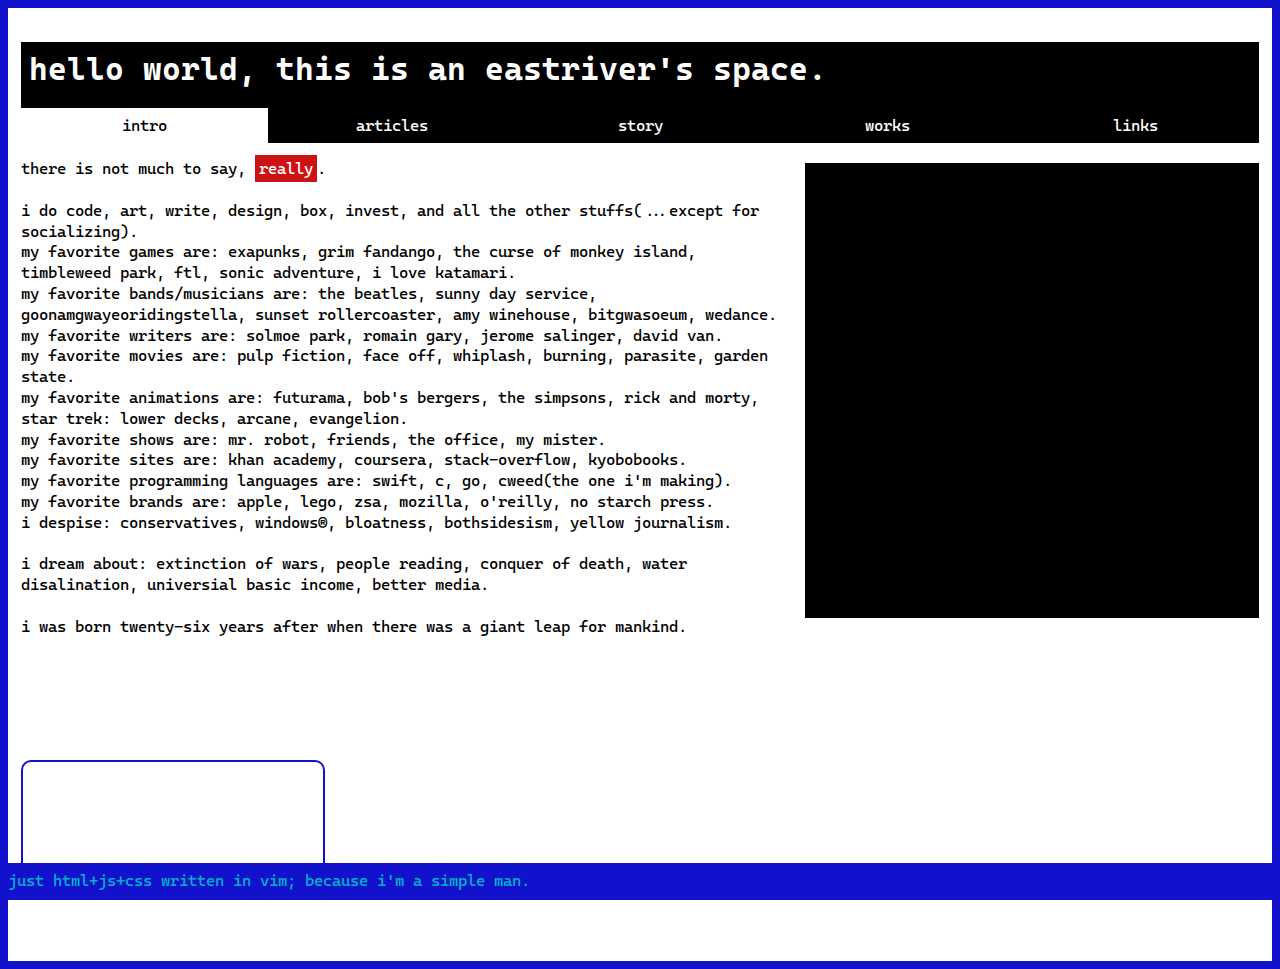
<file: index.html>
<!DOCTYPE html>
<html>
	<head>
		<meta name="viewport" content="width=device-width, height=device-height, initial-scale=1.0" charset="utf-8">
		<title>
			동녘 강의 오늘
		</title>
		<link rel="stylesheet" href="style.css"/>
	</head>
	<body oncontextmenu="false" ondragstart="false" onselectstart="false">
		<a href="https://eastriver.dev"><h1>hello world, this is an eastriver's space.</h1></a>
			<div id="tab"></div>
			<div id="content"></div>
			<p id="footer">
			just html+js+css written in vim; because i'm a simple man.<br>
			</p>
			<div class="apple-music-container">
				<iframe class="apple-music" allow="autoplay *; encrypted-media *; fullscreen *; clipboard-write" frameborder="0" height="450" style="border-radius:10px;" sandbox="allow-forms allow-popups allow-same-origin allow-scripts allow-storage-access-by-user-activation allow-top-navigation-by-user-activation" src="https://embed.music.apple.com/us/playlist/timeless/pl.u-b6jBsdbKd5p"></iframe>
			</div>
	</body>
	<script src="interface.js"></script>
</html>
</file>
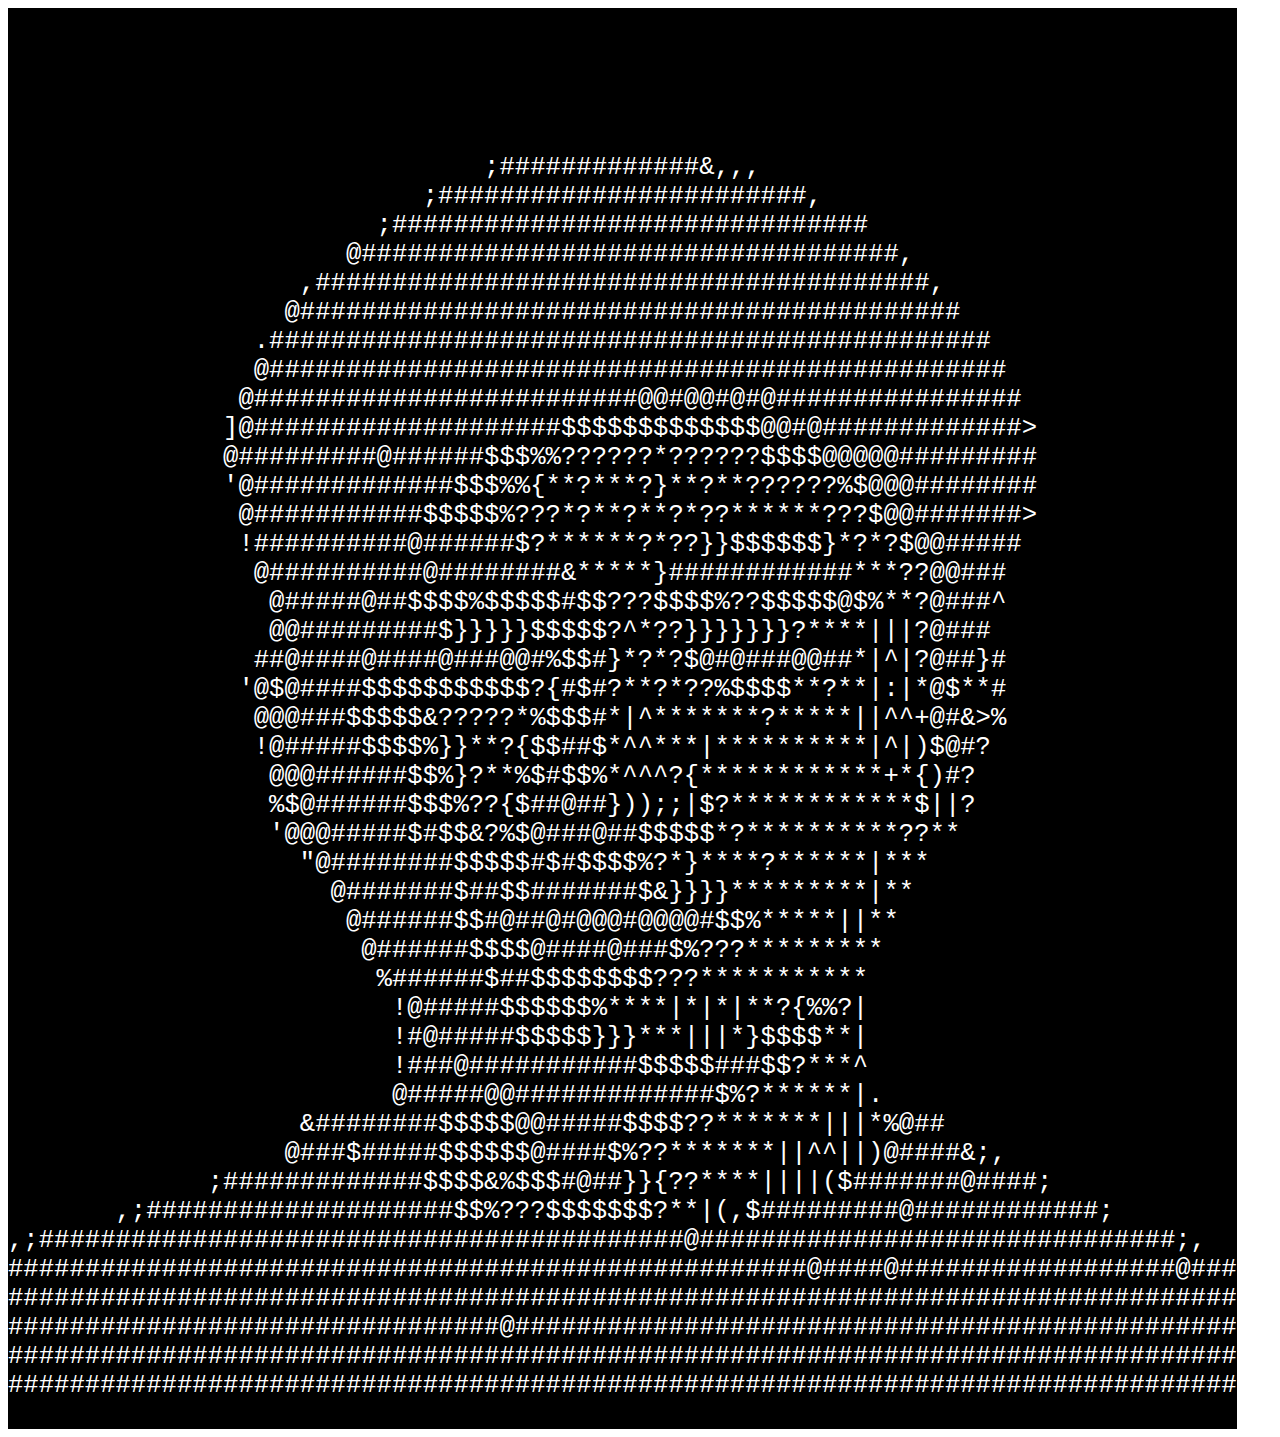
<file: ascii.html>
<!DOCTYPE html><head><meta name="viewport" content="width=device-width, initial-scale=1.0"charset="utf-8"></head><html><span class="ascii" style="color: white; background: black;
font-size: 2vw;
display: inline-block;
white-space: pre;
font-family:'Menlo', 'Courier', 'Consolas', 'BitstreamVeraSansMono','CourierNew', monospace;
">
                                                                                <br>                                                                                <br>                                                                                <br>                                                                                <br>                               ;#############&amp;,,,                               <br>                           ;########################,                           <br>                        ;###############################                        <br>                      @###################################,                     <br>                   ,########################################,                   <br>                  @###########################################                  <br>                .###############################################                <br>                @################################################               <br>               @#########################@@#@@#@#@################              <br>              ]@####################$$$$$$$$$$$$$@@#@#############&gt;             <br>              @#########@######$$$%%??????*??????$$$$@@@@@#########             <br>              '@#############$$$%%{**?***?}**?**??????%$@@@########             <br>               @###########$$$$$%???*?**?**?*??******???$@@#######&gt;             <br>               !##########@######$?******?*??}}$$$$$$}*?*?$@@#####              <br>                @##########@########&amp;*****}############***??@@###               <br>                 @#####@##$$$$%$$$$$#$$???$$$$%??$$$$$@$%**?@###^               <br>                 @@#########$}}}}}$$$$$?^*??}}}}}}}?****|||?@###                <br>                ##@####@####@###@@#%$$#}*?*?$@#@###@@##*|^|?@##}#               <br>               '@$@####$$$$$$$$$$$?{#$#?**?*??%$$$$**?**|:|*@$**#               <br>                @@@###$$$$$&amp;?????*%$$$#*|^*******?*****||^^+@#&amp;&gt;%               <br>                !@#####$$$$%}}**?{$$##$*^^***|**********|^|)$@#?                <br>                 @@@######$$%}?**%$#$$%*^^^?{************+*{)#?                 <br>                 %$@######$$$%??{$##@##}));;|$?************$||?                 <br>                 '@@@#####$#$$&amp;?%$@###@##$$$$$*?**********??**                  <br>                   "@########$$$$$#$#$$$$%?*}****?******|***                    <br>                     @#######$##$$#######$&amp;}}}}*********|**                     <br>                      @######$$#@##@#@@@#@@@@#$$%*****||**                      <br>                       @######$$$$@####@###$%???*********                       <br>                        %######$##$$$$$$$$???***********                        <br>                         !@#####$$$$$$%****|*|*|**?{%%?|                        <br>                         !#@#####$$$$$}}}***|||*}$$$$**|                        <br>                         !###@###########$$$$$###$$?***^                        <br>                         @#####@@#############$%?******|.                       <br>                   &amp;########$$$$$@@#####$$$$??*******|||*%@##                   <br>                  @###$#####$$$$$$@####$%??*******||^^||)@####&amp;;,               <br>             ;#############$$$$&amp;%$$$#@##}}{??****||||($#######@####;            <br>       ,;####################$$%???$$$$$$$?**|(,$#########@############;        <br>,;##########################################@###############################;,  <br>####################################################@####@##################@###<br>################################################################################<br>################################@###############################################<br>################################################################################<br>################################################################################<br>
</span></html>
</file>
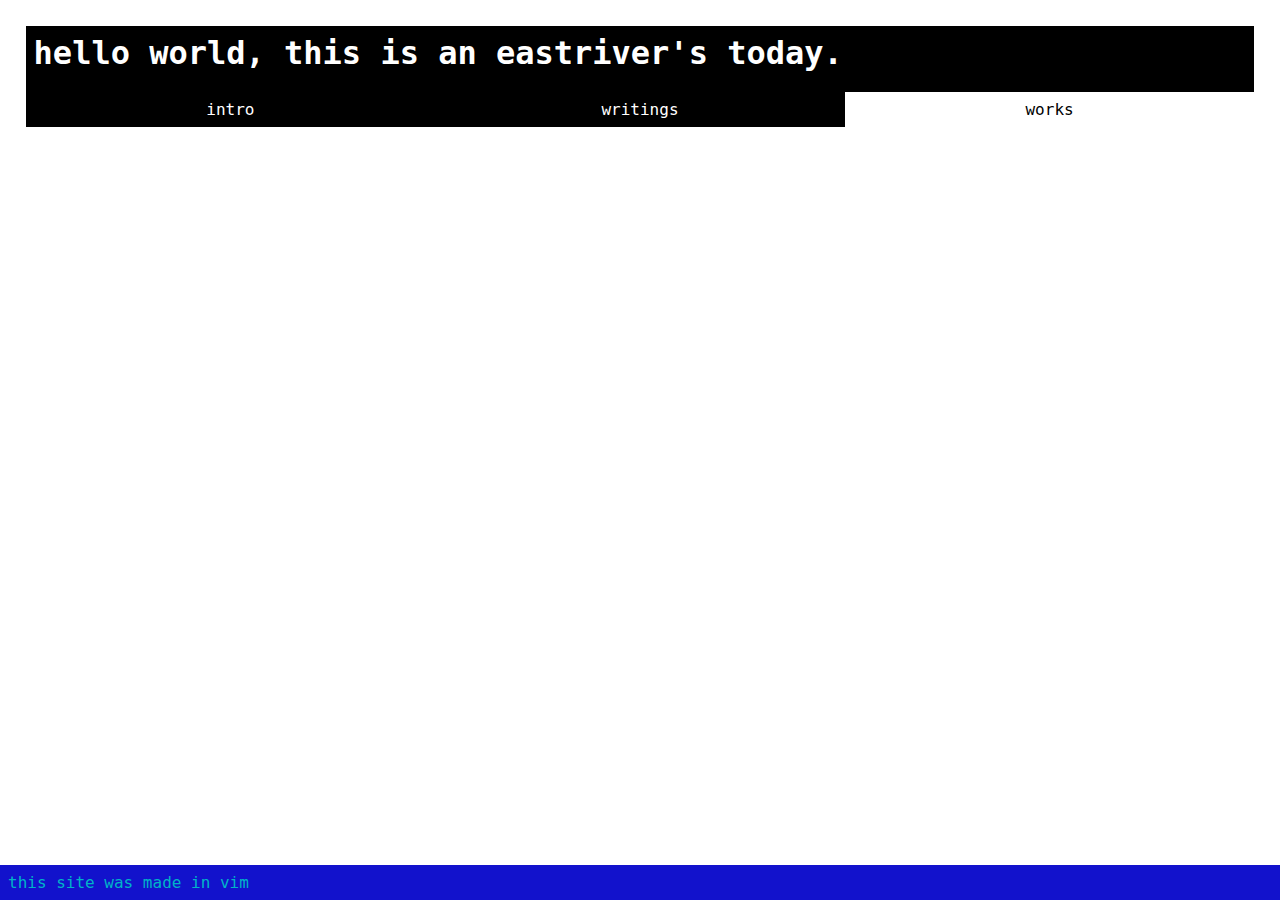
<file: works.html>
<!DOCTYPE html>
<html>
<head>
<meta charset="utf-8">
	<title>
		동녘 강의 오늘
	</title>
	<style>
		body {
			font-family: "menlo", monospace;
			margin: 2%;
			min-width: 594px;
			padding-bottom: 40px;
		}
		h1 {
			background-color: black;
			color: white;
			padding: 8px;
			padding-bottom: 20px;
			margin-bottom: 0px;
		}
		p {
			padding-right: 20px;
		}
		a {
			text-decoration: none;
		}
		ul#tab {
			background: none;
			margin: 0px;
			padding: 0px;
			list-style: none;
			overflow: hidden;
		}
		ul#tab li {
			float: left;
			padding: 0px;
			margin: 0px;
			width: calc(100% / 3);
		}
		ul#tab li a {
			text-align: center;
			padding: 8px;
			background-color: black;
			color: white;
			display: block;
		}
		ul#tab li a:hover {
			background-color: rgb(204, 204, 204);
			color: rgb(18, 18, 18);
		}
		ul#tab li a#selected {
			background-color: white;
			color: black;
		}
		ul#tab li a#selected:hover {
			background-color: rgb(204, 204, 204);
			color: rgb(18, 18, 18);
		}	
		.em {
			background-color: rgb(204, 18, 18);
			color: white;
			padding: 4px;
		}
		#footer {
			padding: 8px;
			bottom: 0;
			margin-bottom: 0;
			left: 0;
			width: 100%;
			position: fixed;
			background-color: rgb(18, 18, 204);
			color: rgb(0, 180, 200);
		}
		.video {
			position: relative;
			padding-bottom: 56.25%;
		}
		iframe{
			position: absolute;
			padding-top: 4px;
			padding-bottom: 4px;
			top: 0px;
			left: 0px;
			width: 100%;
			height: 100%;
		}
	</style>
</head>
	<body oncontextmenu="return false" ondragstart="return false" onselectstart="return false">
		<a href="http://eastriver.today"><h1>
			hello world, this is an eastriver's today.<br>
		</h1></a>
		<ul id="tab">
			<li><a href="http://eastriver.today">
				intro
			</a></li>
			<li><a href="http://eastriver.today/writings.html">
				writings
			</a></li>
			<li><a id="selected" href="http://eastriver.today/works.html">
				works
			</a></li>
		</ul>
		<div class="video"><iframe src="https://www.youtube.com/embed/deP_KRzFTsY?rel=0&amp;autoplay=1&amp;loop=1;&amp;controls=0&amp;showinfo=0;playlist=deP_KRzFTsY" frameborder="0" allowfullscreen=""></iframe></div>
		<p id="footer">
			this site was made in vim<br>
		</p>
	</body>
</html>
</file>
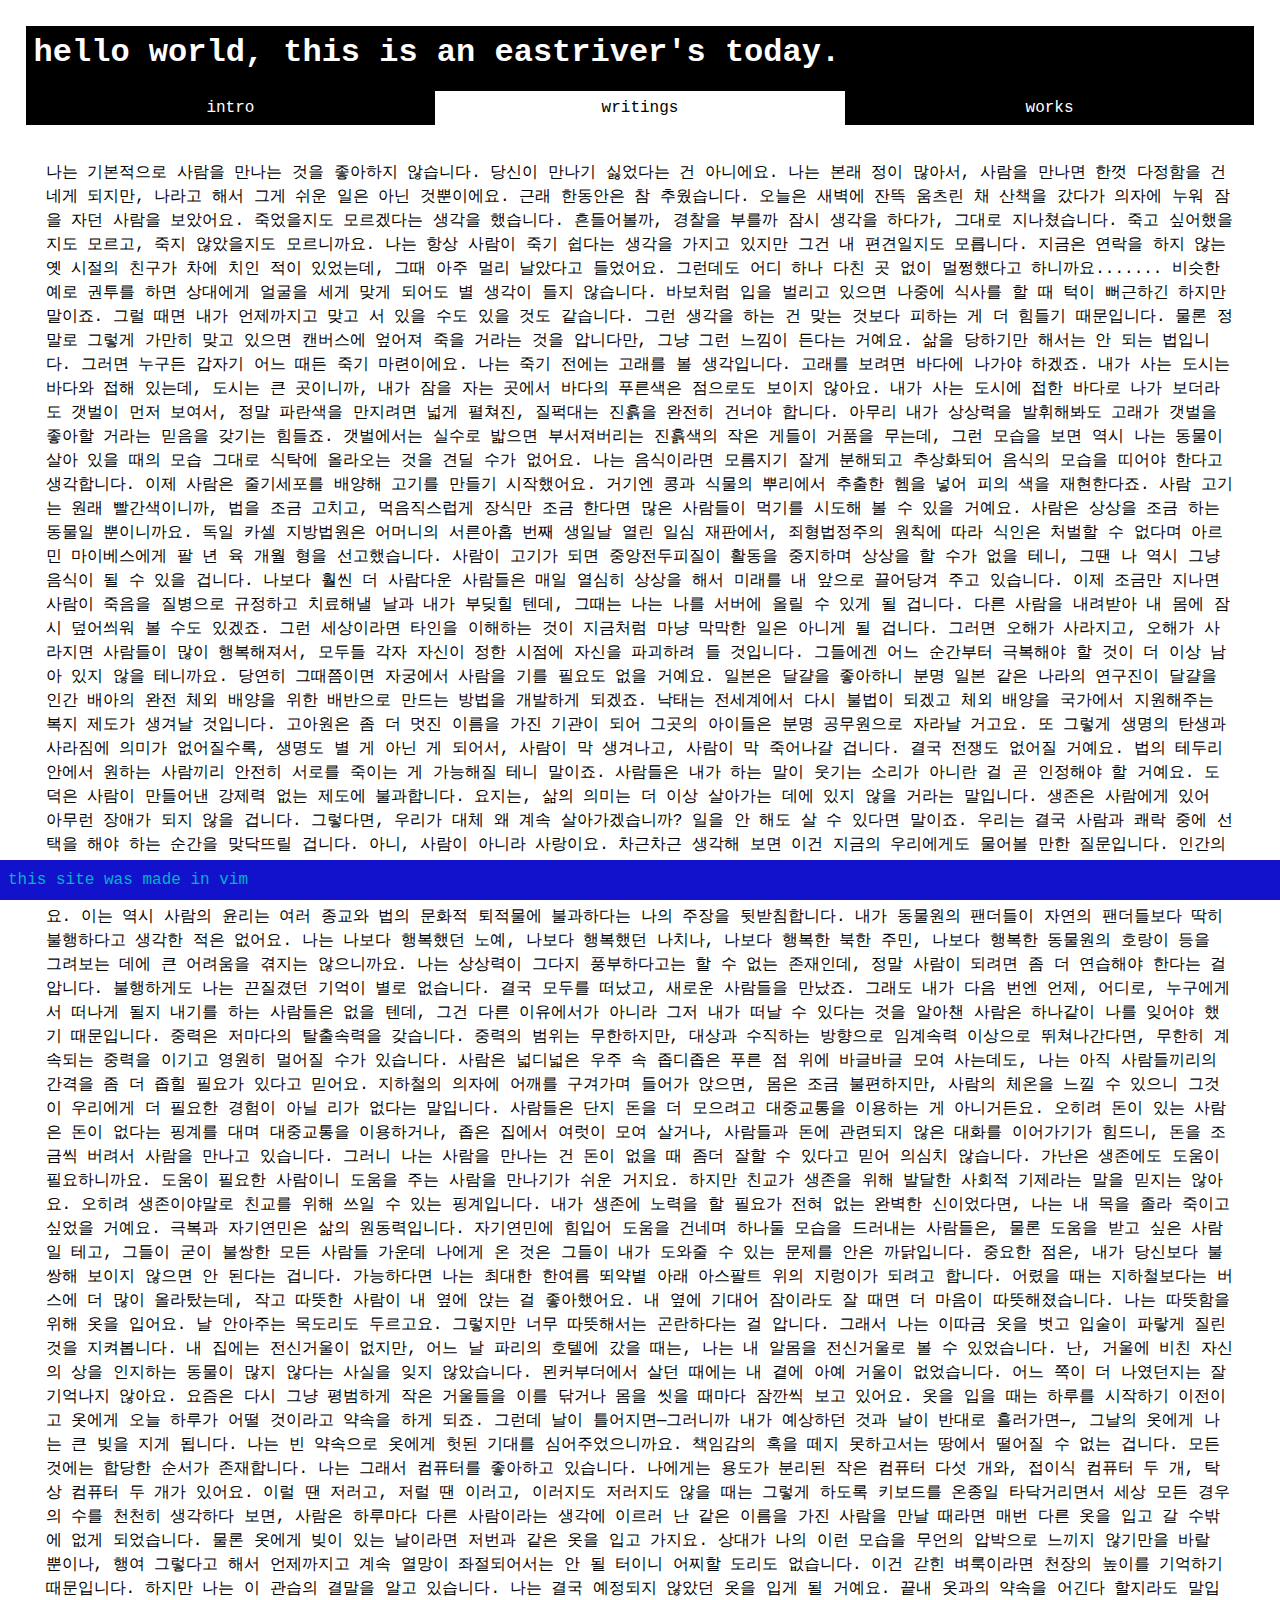
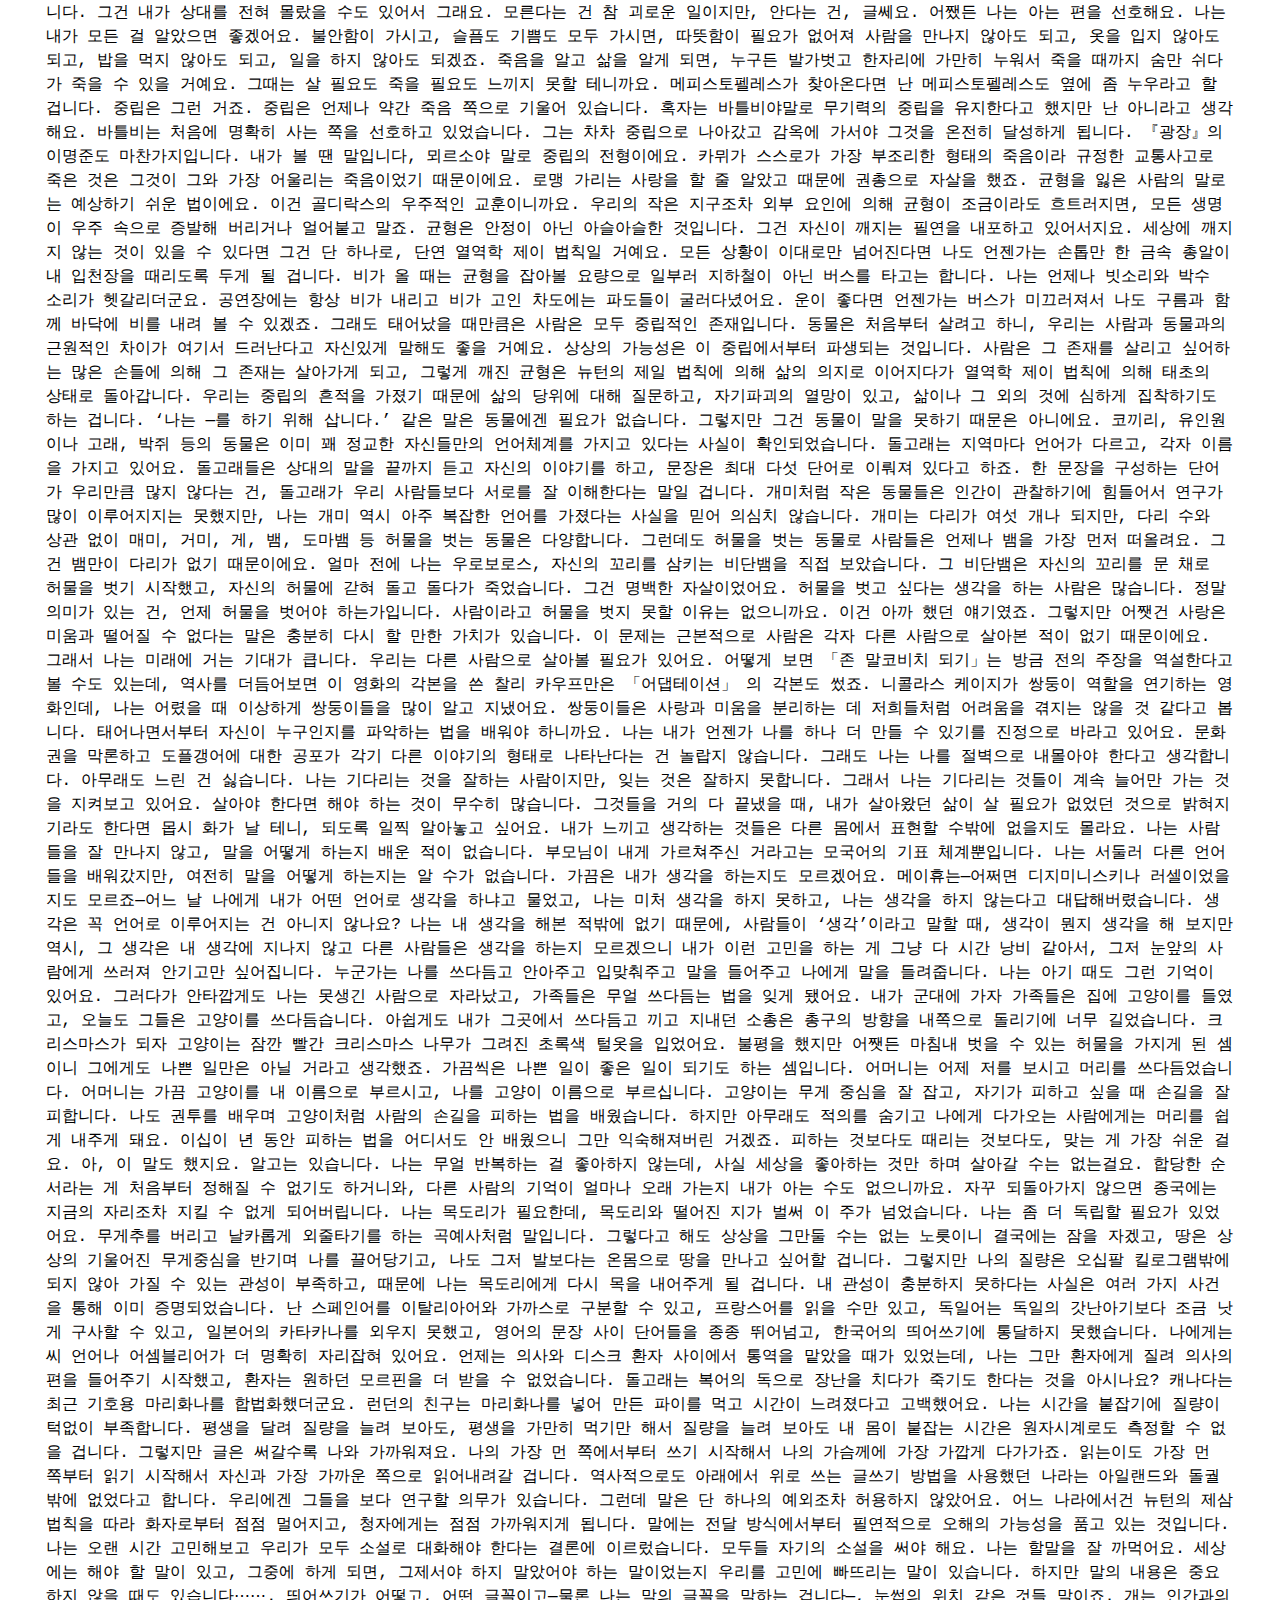
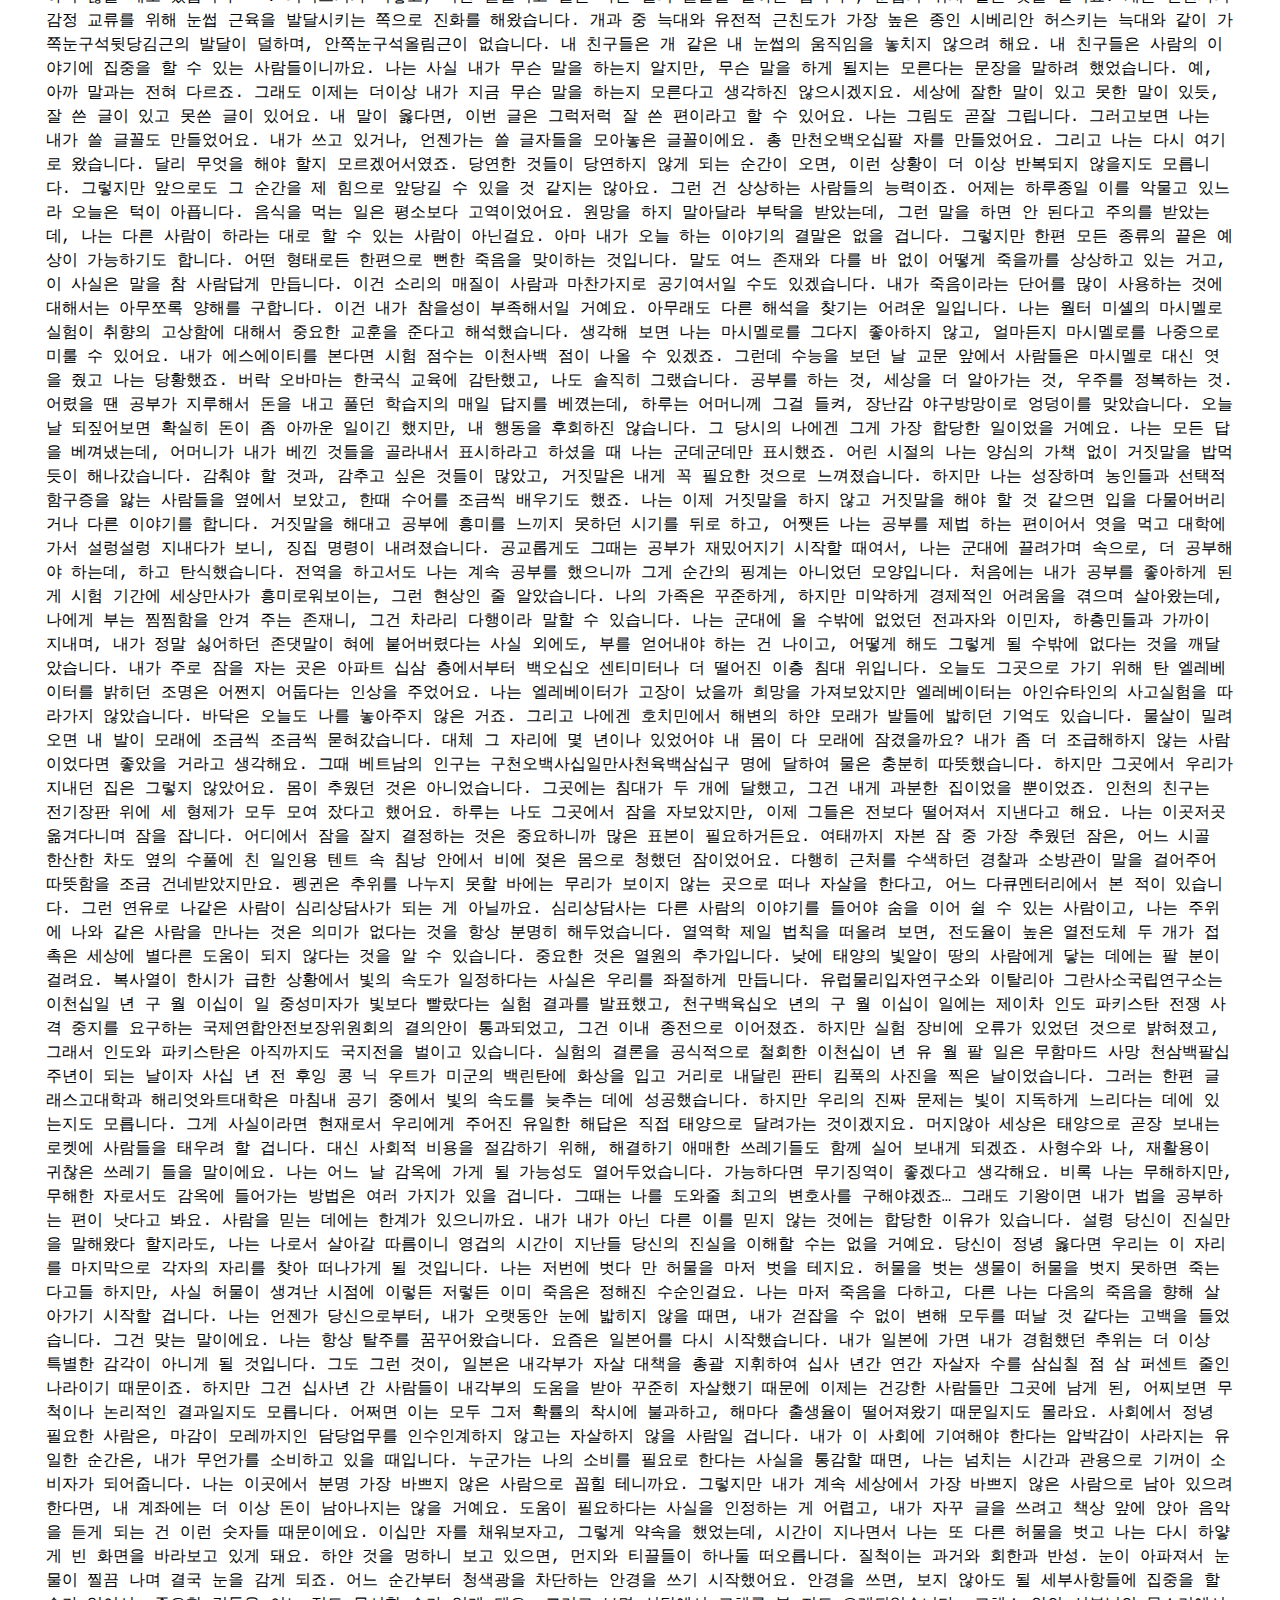
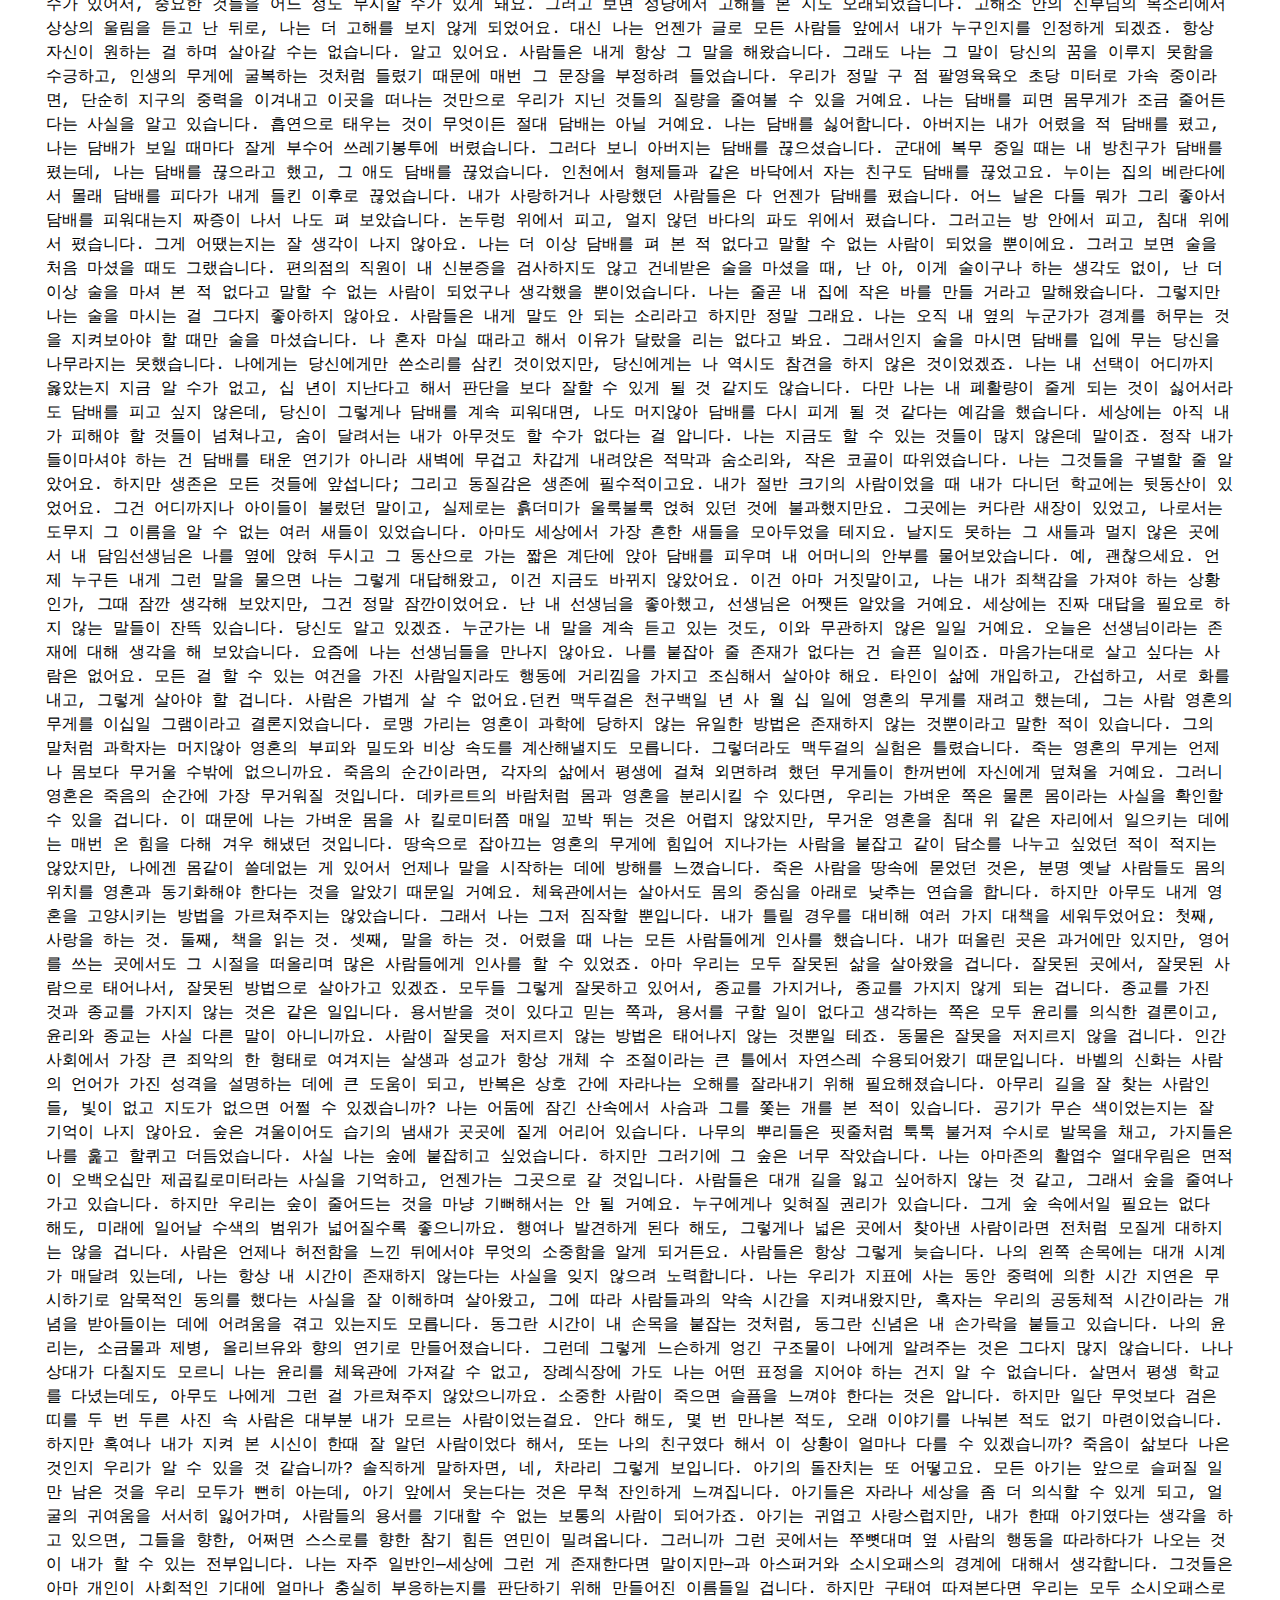
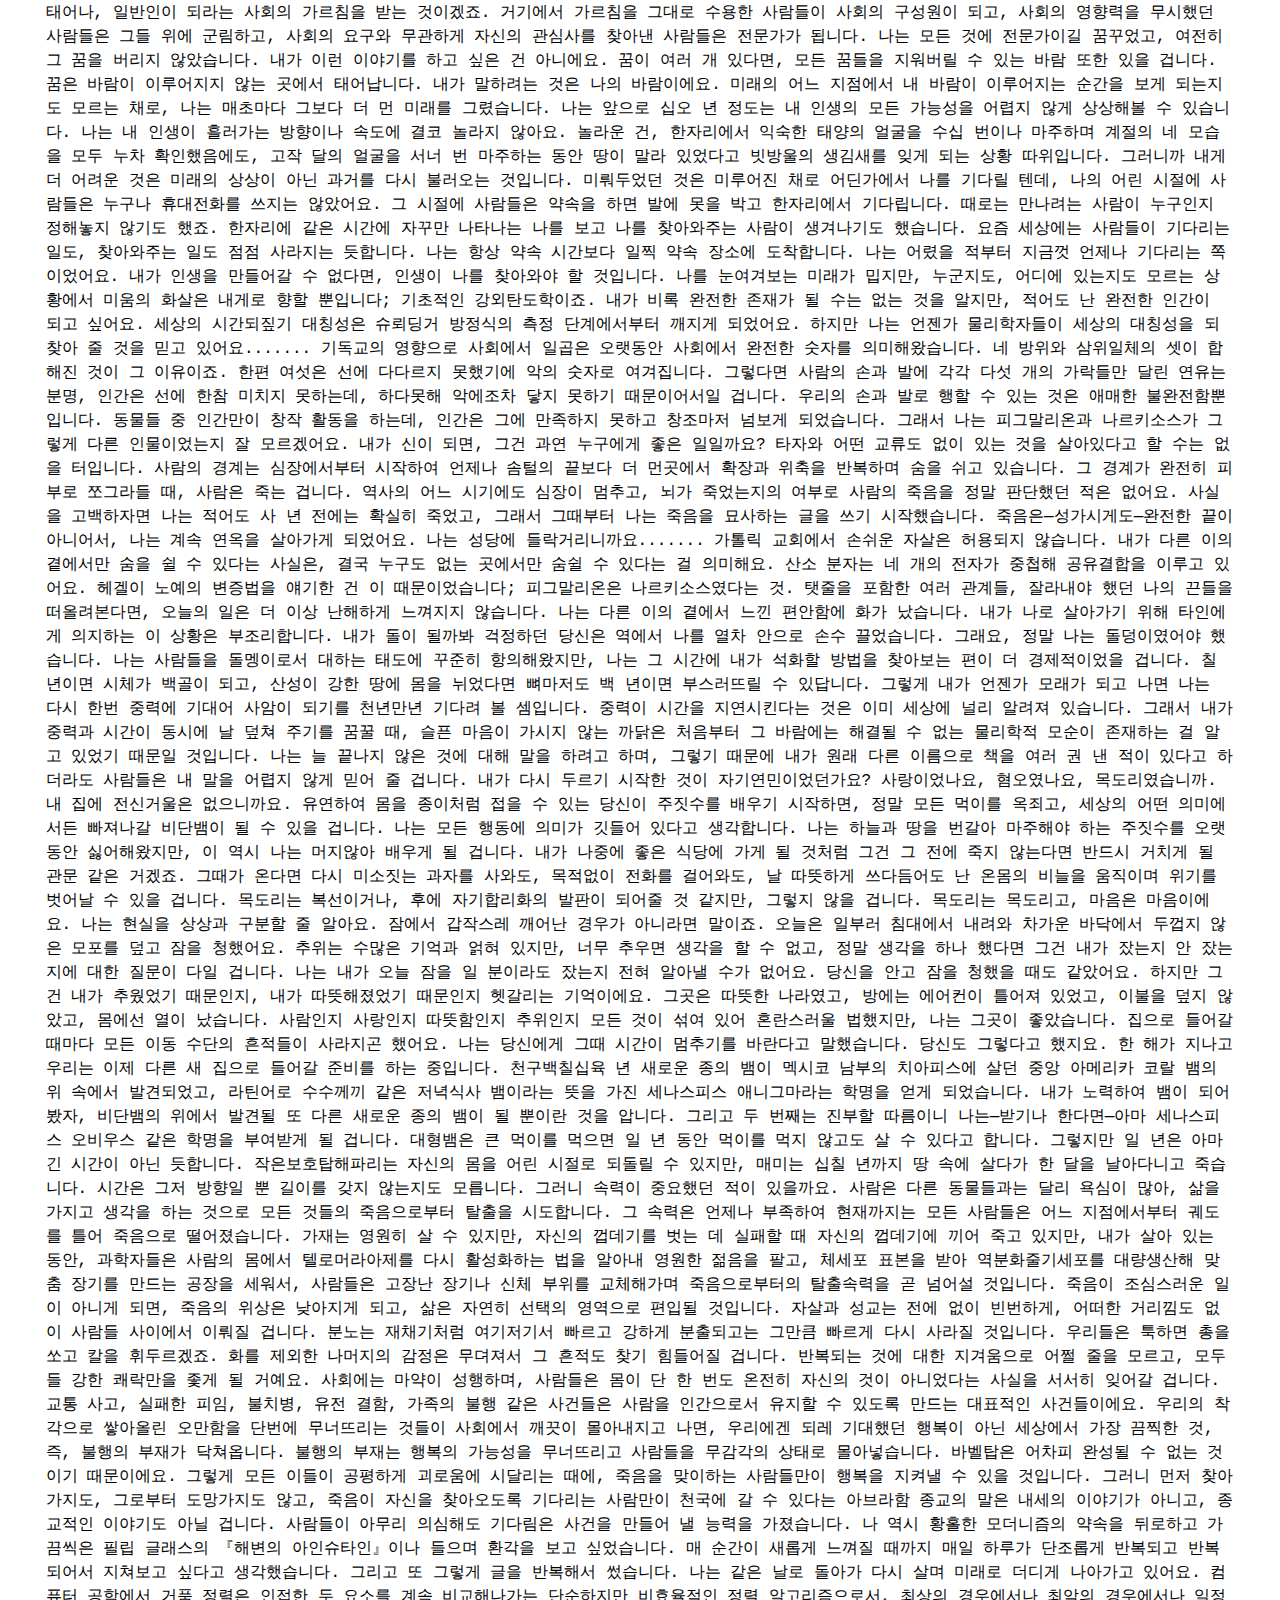
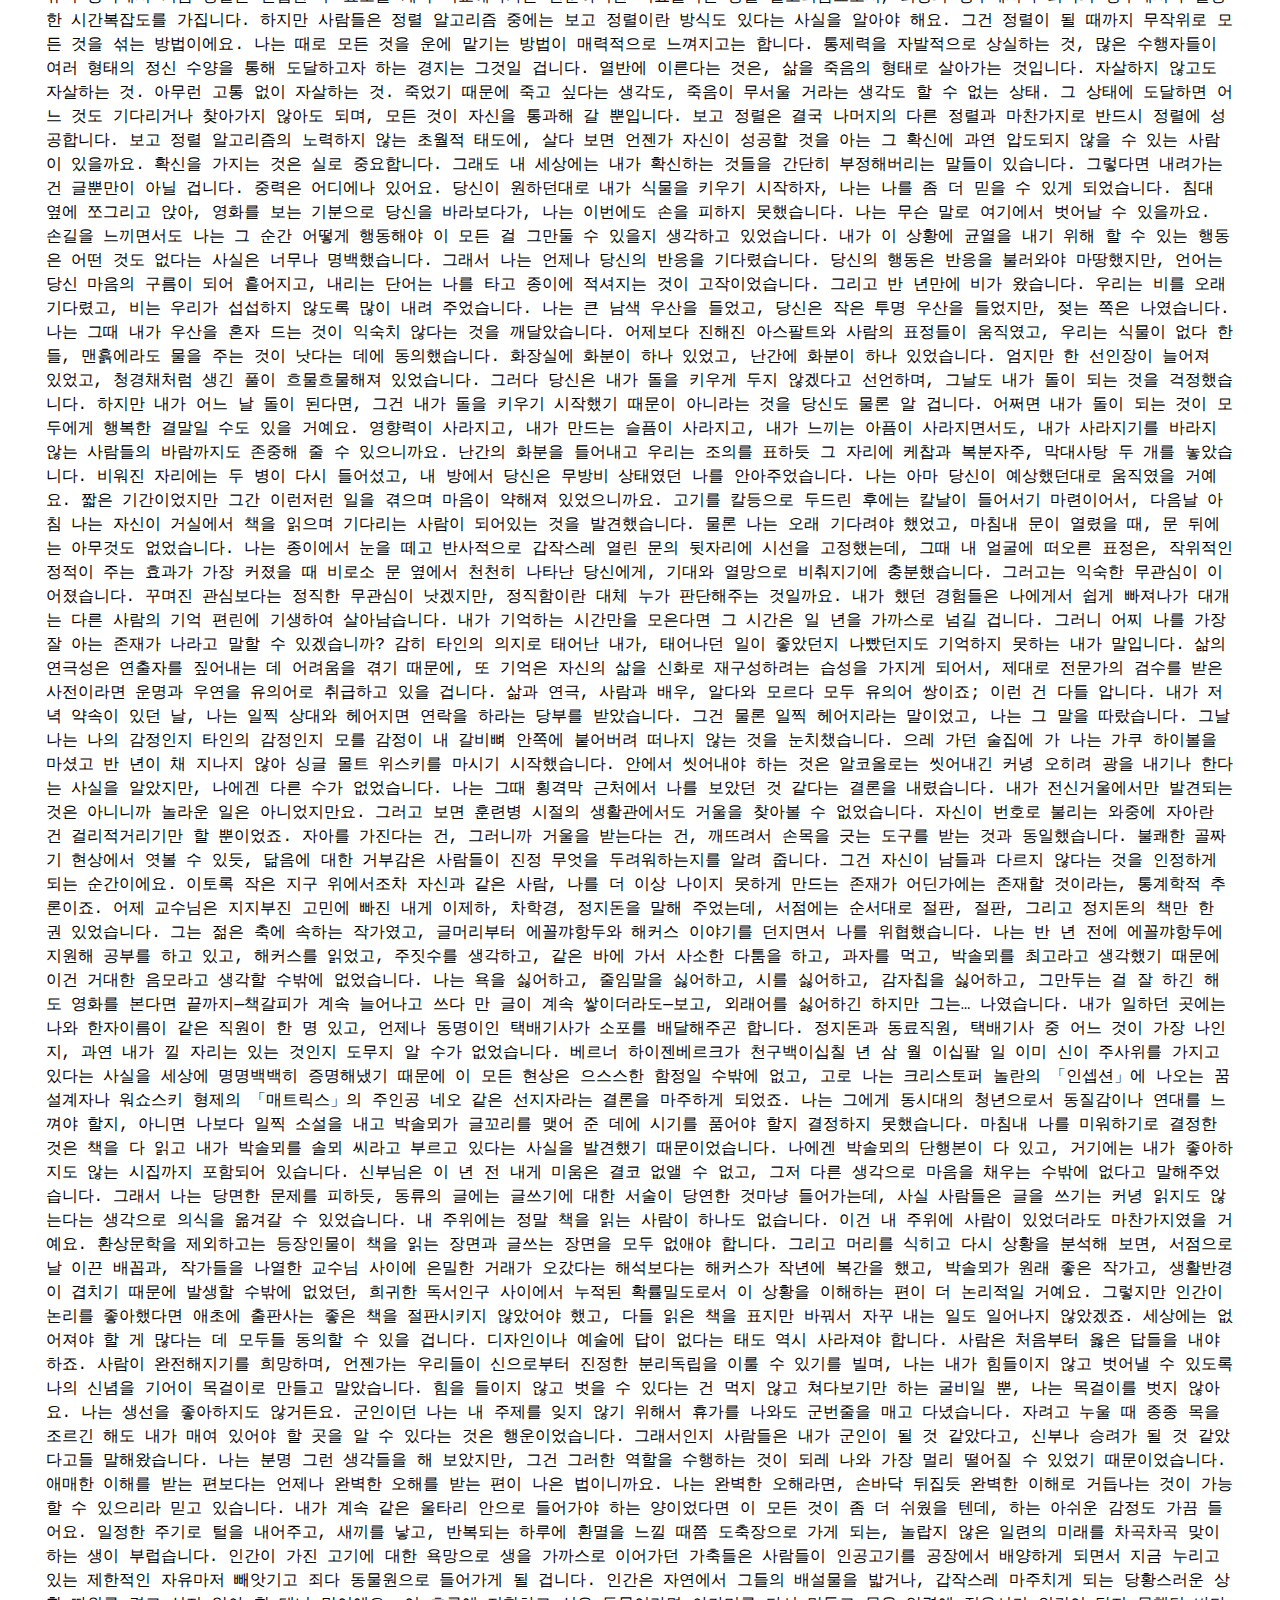
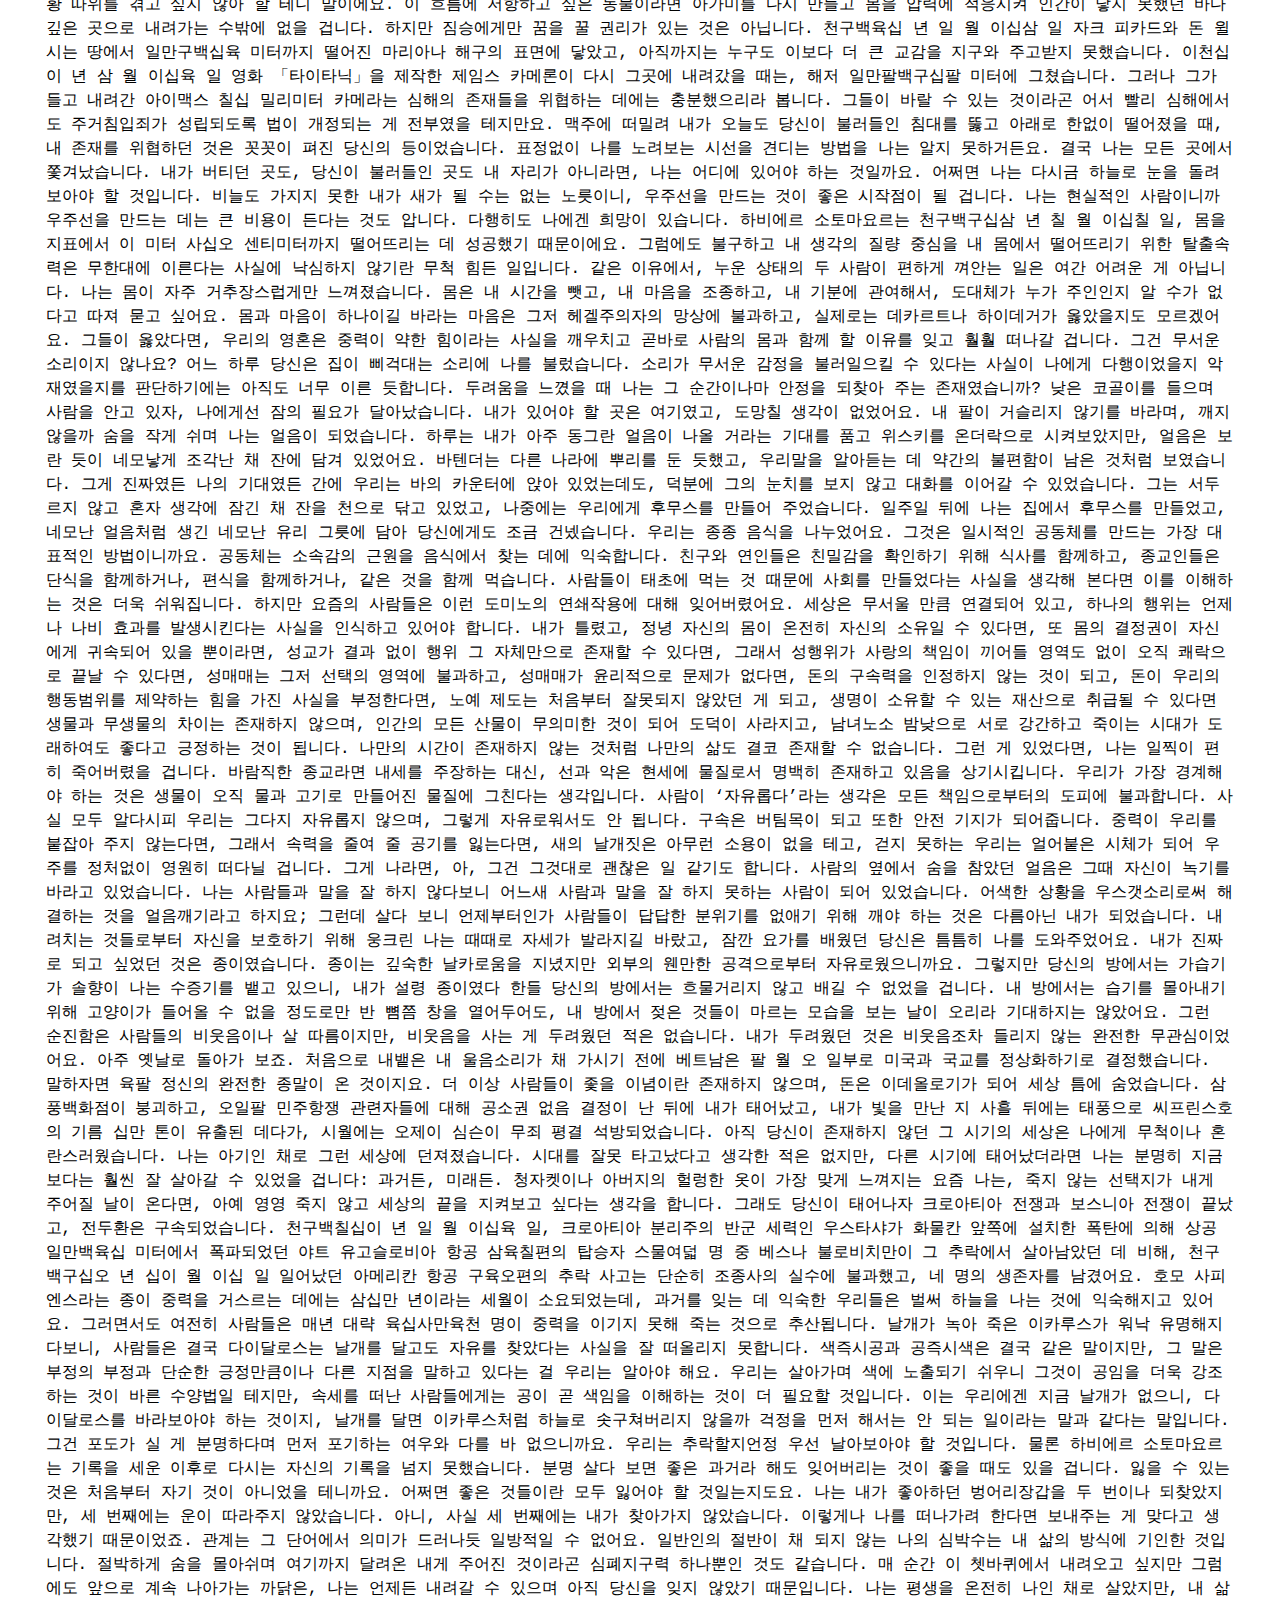
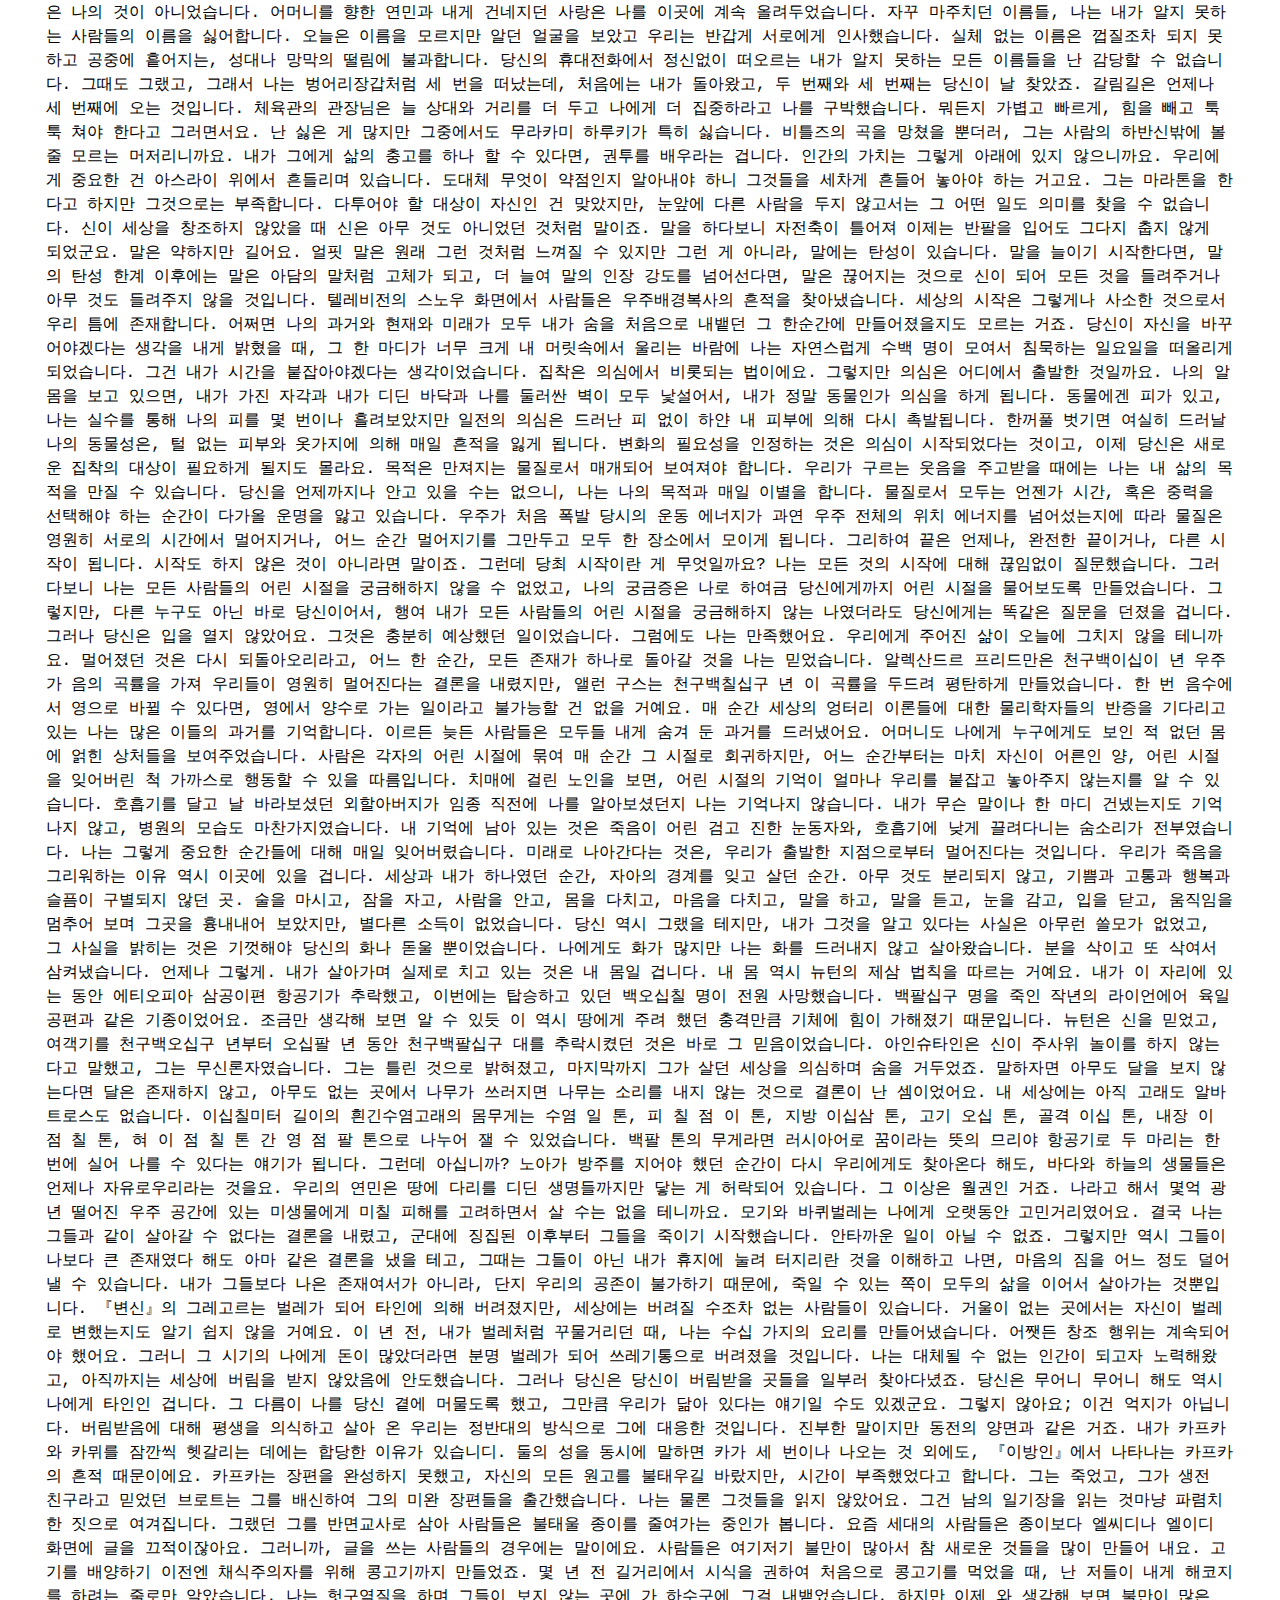
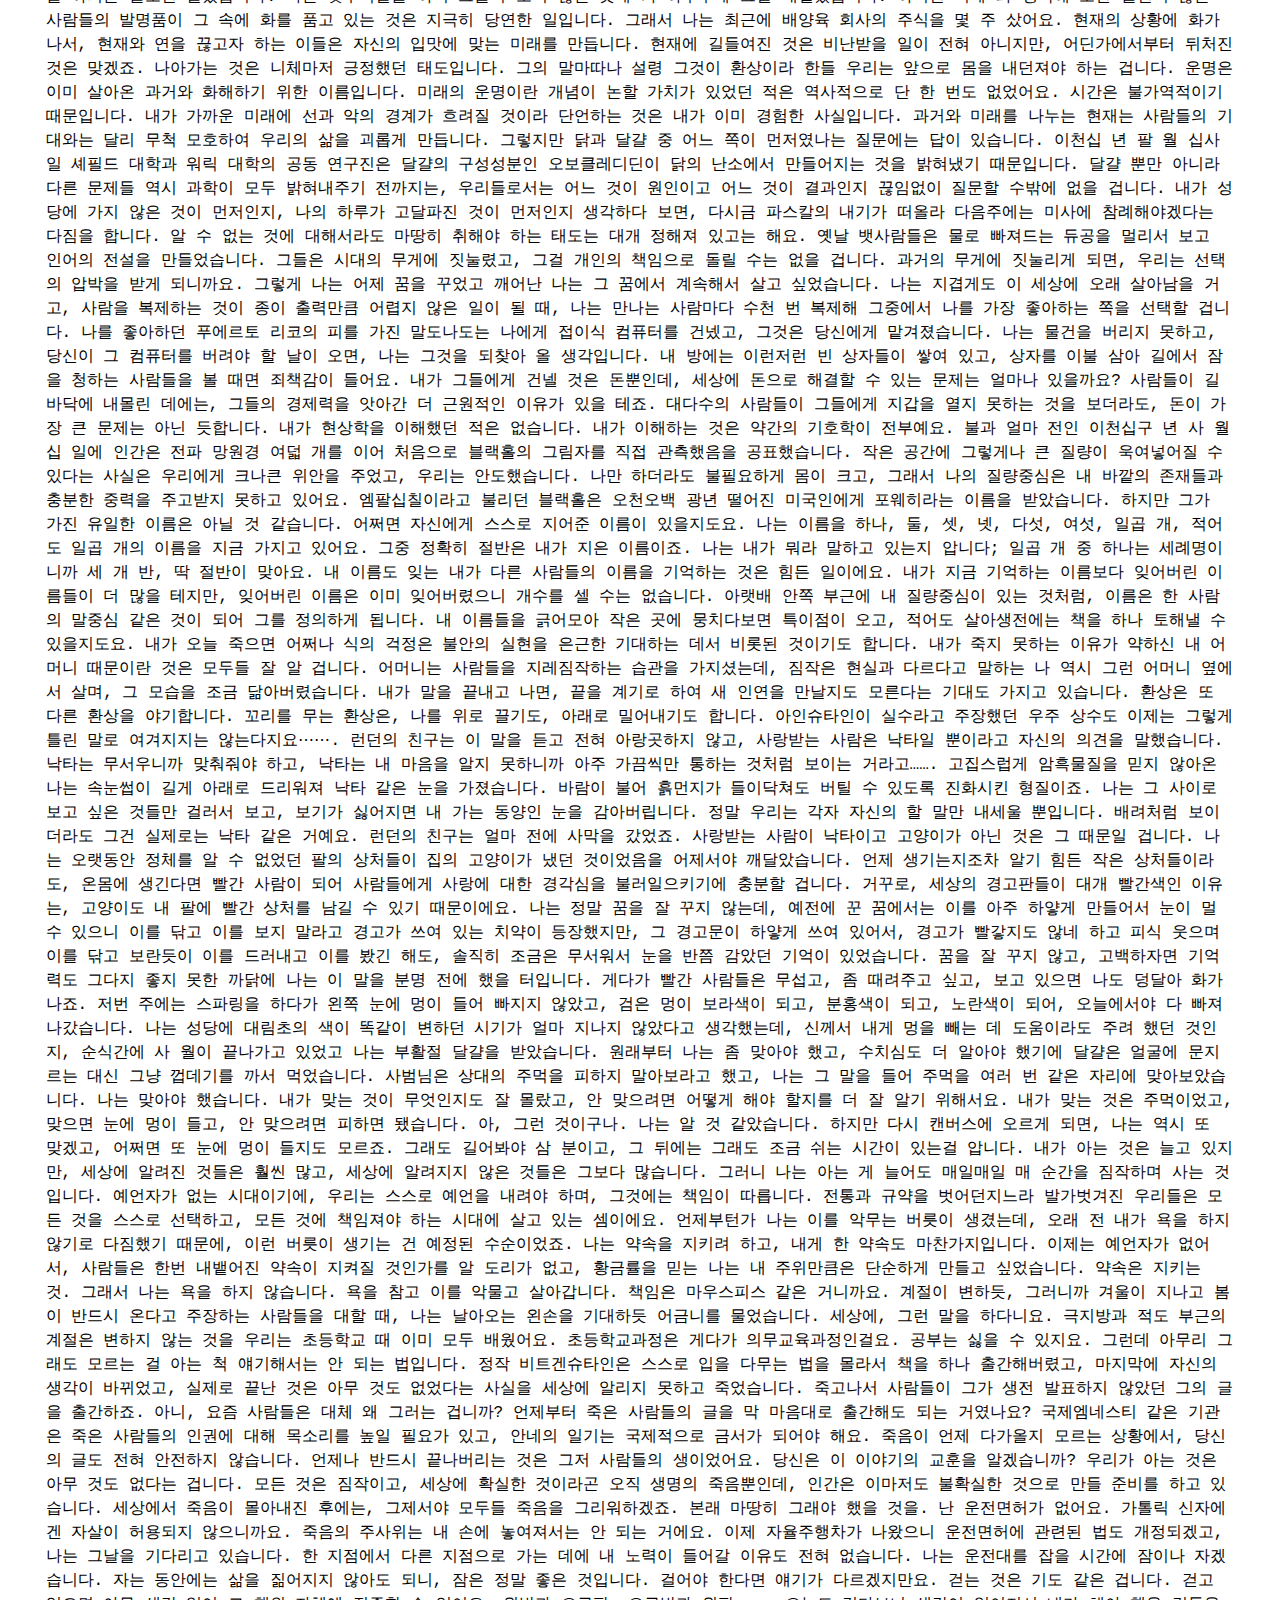
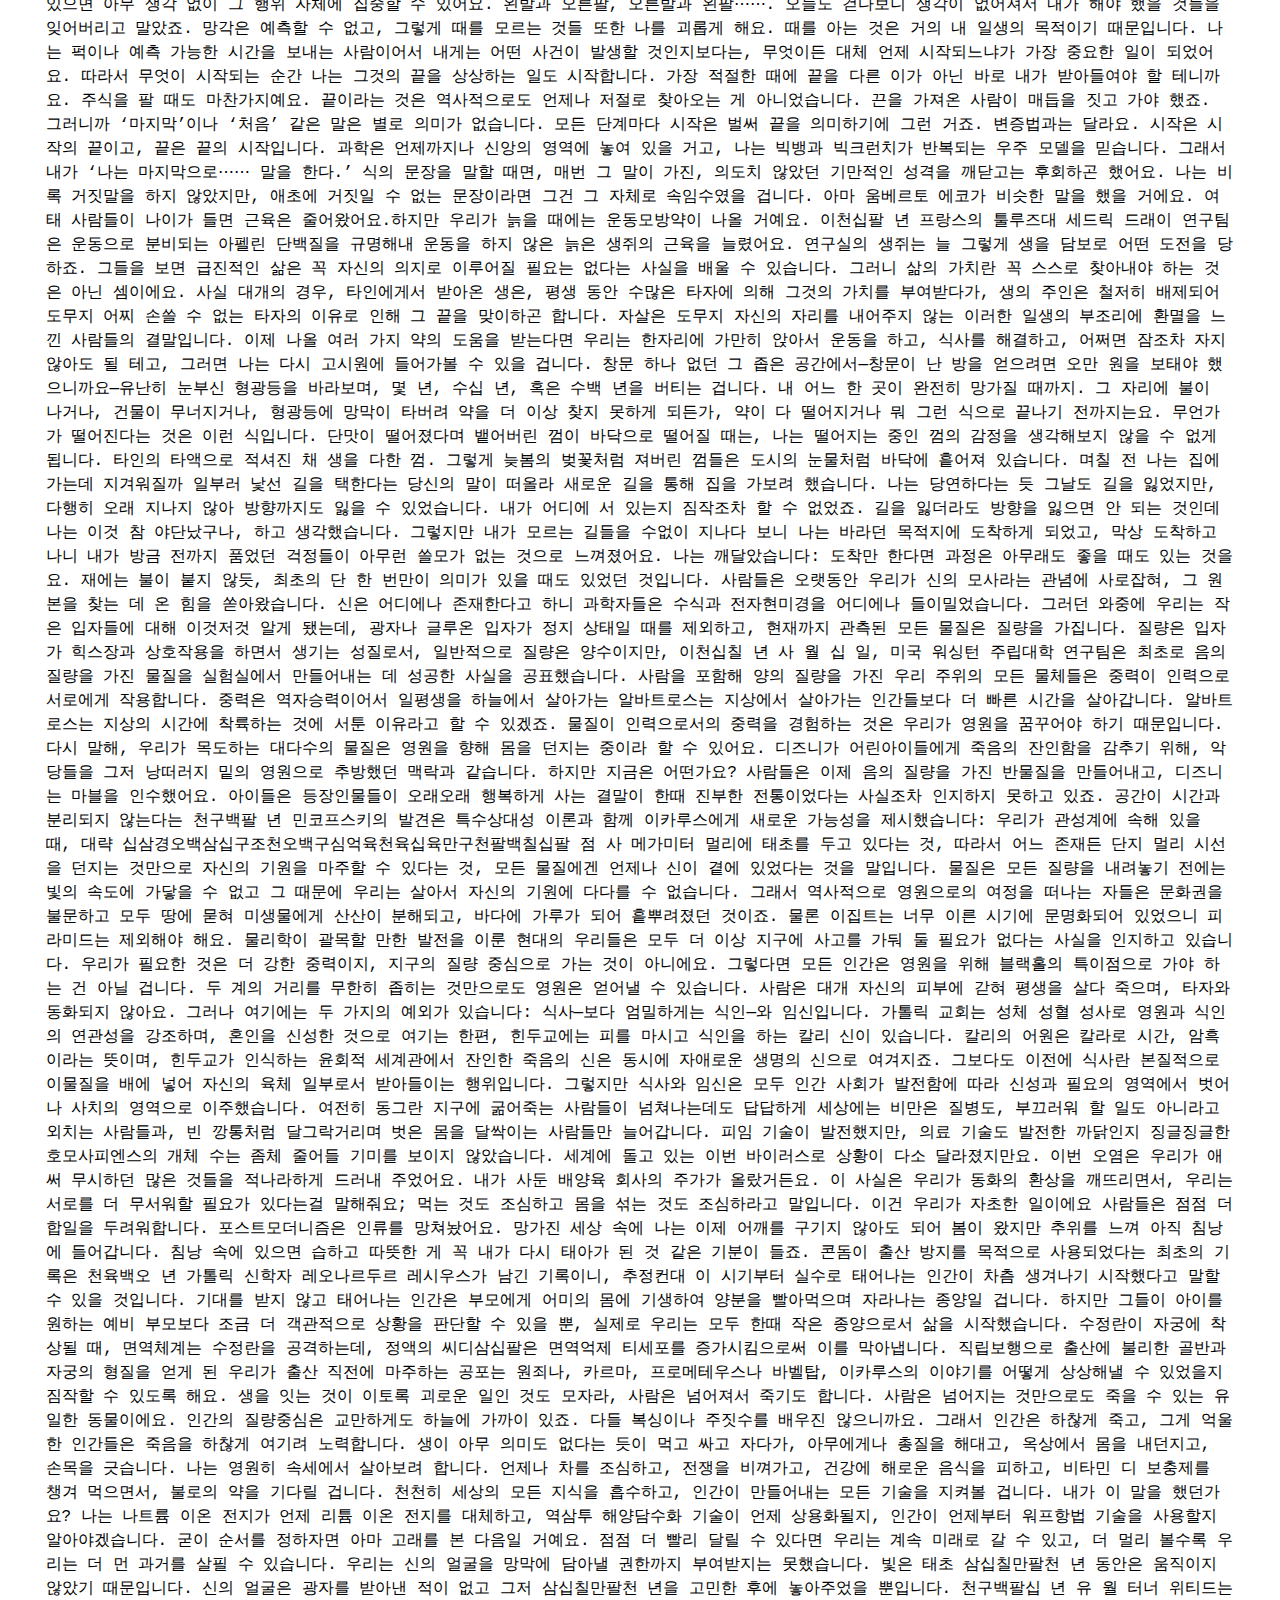
<file: writings.html>
<!DOCTYPE html>
<html>
<head>
<meta charset="utf-8">
	<title>
		동녘 강의 오늘
	</title>
	<style>
		body {
			font-family: "menlo", monospace;
			margin: 2%;
			min-width: 594px;
			padding-bottom: 40px;
		}
		h1 {
			background-color: black;
			color: white;
			padding: 8px;
			padding-bottom: 20px;
			margin-bottom: 0px;
		}
		p {
			padding: 20px;
			line-height: 1.5;
		}
		a {
			text-decoration: none;
		}
		ul#tab {
			background: none;
			margin: 0px;
			padding: 0px;
			list-style: none;
			overflow: hidden;
		}
		ul#tab li {
			float: left;
			padding: 0px;
			margin: 0px;
			width: calc(100% / 3);
		}
		ul#tab li a {
			text-align: center;
			padding: 8px;
			background-color: black;
			color: white;
			display: block;
		}
		ul#tab li a:hover {
			background-color: rgb(204, 204, 204);
			color: rgb(18, 18, 18);
		}
		ul#tab li a#selected {
			background-color: white;
			color: black;
		}
		ul#tab li a#selected:hover {
			background-color: rgb(204, 204, 204);
			color: rgb(18, 18, 18);
		}	
		.em {
			background-color: rgb(204, 18, 18);
			color: white;
			padding: 4px;
		}
		#footer {
			padding: 8px;
			bottom: 0;
			margin-bottom: 0;
			left: 0;
			width: 100%;
			position: fixed;
			background-color: rgb(18, 18, 204);
			color: rgb(0, 180, 200);
		}
	</style>
</head>
	<body oncontextmenu="return false" ondragstart="return false" onselectstart="return false">
		<a href="http://eastriver.today"><h1>
			hello world, this is an eastriver's today.<br>
		</h1></a>
		<ul id="tab">
			<li><a href="http://eastriver.today">
				intro
			</a></li>
			<li><a id="selected" href="http://eastriver.today/writings.html">
				writings
			</a></li>
			<li><a href="http://eastriver.today/works.html">
				works
			</a></li>
		</ul>
<p>
나는 기본적으로 사람을 만나는 것을 좋아하지 않습니다. 당신이 만나기 싫었다는 건 아니에요. 나는 본래 정이 많아서, 사람을 만나면 한껏 다정함을 건네게 되지만, 나라고 해서 그게 쉬운 일은 아닌 것뿐이에요. 근래 한동안은 참 추웠습니다. 오늘은 새벽에 잔뜩 움츠린 채 산책을 갔다가 의자에 누워 잠을 자던 사람을 보았어요. 죽었을지도 모르겠다는 생각을 했습니다. 흔들어볼까, 경찰을 부를까 잠시 생각을 하다가, 그대로 지나쳤습니다. 죽고 싶어했을지도 모르고, 죽지 않았을지도 모르니까요. 나는 항상 사람이 죽기 쉽다는 생각을 가지고 있지만 그건 내 편견일지도 모릅니다. 지금은 연락을 하지 않는 옛 시절의 친구가 차에 치인 적이 있었는데, 그때 아주 멀리 날았다고 들었어요. 그런데도 어디 하나 다친 곳 없이 멀쩡했다고 하니까요....... 비슷한 예로 권투를 하면 상대에게 얼굴을 세게 맞게 되어도 별 생각이 들지 않습니다. 바보처럼 입을 벌리고 있으면 나중에 식사를 할 때 턱이 뻐근하긴 하지만 말이죠. 그럴 때면 내가 언제까지고 맞고 서 있을 수도 있을 것도 같습니다. 그런 생각을 하는 건 맞는 것보다 피하는 게 더 힘들기 때문입니다. 물론 정말로 그렇게 가만히 맞고 있으면 캔버스에 엎어져 죽을 거라는 것을 압니다만, 그냥 그런 느낌이 든다는 거예요. 삶을 당하기만 해서는 안 되는 법입니다. 그러면 누구든 갑자기 어느 때든 죽기 마련이에요. 나는 죽기 전에는 고래를 볼 생각입니다. 고래를 보려면 바다에 나가야 하겠죠. 내가 사는 도시는 바다와 접해 있는데, 도시는 큰 곳이니까, 내가 잠을 자는 곳에서 바다의 푸른색은 점으로도 보이지 않아요. 내가 사는 도시에 접한 바다로 나가 보더라도 갯벌이 먼저 보여서, 정말 파란색을 만지려면 넓게 펼쳐진, 질퍽대는 진흙을 완전히 건너야 합니다. 아무리 내가 상상력을 발휘해봐도 고래가 갯벌을 좋아할 거라는 믿음을 갖기는 힘들죠. 갯벌에서는 실수로 밟으면 부서져버리는 진흙색의 작은 게들이 거품을 무는데, 그런 모습을 보면 역시 나는 동물이 살아 있을 때의 모습 그대로 식탁에 올라오는 것을 견딜 수가 없어요. 나는 음식이라면 모름지기 잘게 분해되고 추상화되어 음식의 모습을 띠어야 한다고 생각합니다. 이제 사람은 줄기세포를 배양해 고기를 만들기 시작했어요. 거기엔 콩과 식물의 뿌리에서 추출한 헴을 넣어 피의 색을 재현한다죠. 사람 고기는 원래 빨간색이니까, 법을 조금 고치고, 먹음직스럽게 장식만 조금 한다면 많은 사람들이 먹기를 시도해 볼 수 있을 거예요. 사람은 상상을 조금 하는 동물일 뿐이니까요. 독일 카셀 지방법원은 어머니의 서른아홉 번째 생일날 열린 일심 재판에서, 죄형법정주의 원칙에 따라 식인은 처벌할 수 없다며 아르민 마이베스에게 팔 년 육 개월 형을 선고했습니다. 사람이 고기가 되면 중앙전두피질이 활동을 중지하며 상상을 할 수가 없을 테니, 그땐 나 역시 그냥 음식이 될 수 있을 겁니다. 나보다 훨씬 더 사람다운 사람들은 매일 열심히 상상을 해서 미래를 내 앞으로 끌어당겨 주고 있습니다. 이제 조금만 지나면 사람이 죽음을 질병으로 규정하고 치료해낼 날과 내가 부딪힐 텐데, 그때는 나는 나를 서버에 올릴 수 있게 될 겁니다. 다른 사람을 내려받아 내 몸에 잠시 덮어씌워 볼 수도 있겠죠. 그런 세상이라면 타인을 이해하는 것이 지금처럼 마냥 막막한 일은 아니게 될 겁니다. 그러면 오해가 사라지고, 오해가 사라지면 사람들이 많이 행복해져서, 모두들 각자 자신이 정한 시점에 자신을 파괴하려 들 것입니다. 그들에겐 어느 순간부터 극복해야 할 것이 더 이상 남아 있지 않을 테니까요. 당연히 그때쯤이면 자궁에서 사람을 기를 필요도 없을 거예요. 일본은 달걀을 좋아하니 분명 일본 같은 나라의 연구진이 달걀을 인간 배아의 완전 체외 배양을 위한 배반으로 만드는 방법을 개발하게 되겠죠. 낙태는 전세계에서 다시 불법이 되겠고 체외 배양을 국가에서 지원해주는 복지 제도가 생겨날 것입니다. 고아원은 좀 더 멋진 이름을 가진 기관이 되어 그곳의 아이들은 분명 공무원으로 자라날 거고요. 또 그렇게 생명의 탄생과 사라짐에 의미가 없어질수록, 생명도 별 게 아닌 게 되어서, 사람이 막 생겨나고, 사람이 막 죽어나갈 겁니다. 결국 전쟁도 없어질 거예요. 법의 테두리 안에서 원하는 사람끼리 안전히 서로를 죽이는 게 가능해질 테니 말이죠. 사람들은 내가 하는 말이 웃기는 소리가 아니란 걸 곧 인정해야 할 거예요. 도덕은 사람이 만들어낸 강제력 없는 제도에 불과합니다. 요지는, 삶의 의미는 더 이상 살아가는 데에 있지 않을 거라는 말입니다. 생존은 사람에게 있어 아무런 장애가 되지 않을 겁니다. 그렇다면, 우리가 대체 왜 계속 살아가겠습니까? 일을 안 해도 살 수 있다면 말이죠. 우리는 결국 사람과 쾌락 중에 선택을 해야 하는 순간을 맞닥뜨릴 겁니다. 아니, 사람이 아니라 사랑이요. 차근차근 생각해 보면 이건 지금의 우리에게도 물어볼 만한 질문입니다. 인간의 자연수명이 서른여덟 살에 그치는 점을 고려할 때, 우리는 그럭저럭 오래 생존을 이어가는 법을 아는 사람들이니까요. 동물원의 팬더들은 너무 오랫동안 자연으로부터 고립되어서 사육사들이 포르노를 보여주어도 성교에 전혀 관심을 가지지 않는다고 합니다. 그래도 세상에 수음을 하는 동물은 많다고들 해요. 이는 역시 사람의 윤리는 여러 종교와 법의 문화적 퇴적물에 불과하다는 나의 주장을 뒷받침합니다. 내가 동물원의 팬더들이 자연의 팬더들보다 딱히 불행하다고 생각한 적은 없어요. 나는 나보다 행복했던 노예, 나보다 행복했던 나치나, 나보다 행복한 북한 주민, 나보다 행복한 동물원의 호랑이 등을 그려보는 데에 큰 어려움을 겪지는 않으니까요. 나는 상상력이 그다지 풍부하다고는 할 수 없는 존재인데, 정말 사람이 되려면 좀 더 연습해야 한다는 걸 압니다. 불행하게도 나는 끈질겼던 기억이 별로 없습니다. 결국 모두를 떠났고, 새로운 사람들을 만났죠. 그래도 내가 다음 번엔 언제, 어디로, 누구에게서 떠나게 될지 내기를 하는 사람들은 없을 텐데, 그건 다른 이유에서가 아니라 그저 내가 떠날 수 있다는 것을 알아챈 사람은 하나같이 나를 잊어야 했기 때문입니다. 중력은 저마다의 탈출속력을 갖습니다. 중력의 범위는 무한하지만, 대상과 수직하는 방향으로 임계속력 이상으로 뛰쳐나간다면, 무한히 계속되는 중력을 이기고 영원히 멀어질 수가 있습니다. 사람은 넓디넓은 우주 속 좁디좁은 푸른 점 위에 바글바글 모여 사는데도, 나는 아직 사람들끼리의 간격을 좀 더 좁힐 필요가 있다고 믿어요. 지하철의 의자에 어깨를 구겨가며 들어가 앉으면, 몸은 조금 불편하지만, 사람의 체온을 느낄 수 있으니 그것이 우리에게 더 필요한 경험이 아닐 리가 없다는 말입니다. 사람들은 단지 돈을 더 모으려고 대중교통을 이용하는 게 아니거든요. 오히려 돈이 있는 사람은 돈이 없다는 핑계를 대며 대중교통을 이용하거나, 좁은 집에서 여럿이 모여 살거나, 사람들과 돈에 관련되지 않은 대화를 이어가기가 힘드니, 돈을 조금씩 버려서 사람을 만나고 있습니다. 그러니 나는 사람을 만나는 건 돈이 없을 때 좀더 잘할 수 있다고 믿어 의심치 않습니다. 가난은 생존에도 도움이 필요하니까요. 도움이 필요한 사람이니 도움을 주는 사람을 만나기가 쉬운 거지요. 하지만 친교가 생존을 위해 발달한 사회적 기제라는 말을 믿지는 않아요. 오히려 생존이야말로 친교를 위해 쓰일 수 있는 핑계입니다. 내가 생존에 노력을 할 필요가 전혀 없는 완벽한 신이었다면, 나는 내 목을 졸라 죽이고 싶었을 거예요. 극복과 자기연민은 삶의 원동력입니다. 자기연민에 힘입어 도움을 건네며 하나둘 모습을 드러내는 사람들은, 물론 도움을 받고 싶은 사람일 테고, 그들이 굳이 불쌍한 모든 사람들 가운데 나에게 온 것은 그들이 내가 도와줄 수 있는 문제를 안은 까닭입니다. 중요한 점은, 내가 당신보다 불쌍해 보이지 않으면 안 된다는 겁니다. 가능하다면 나는 최대한 한여름 뙤약볕 아래 아스팔트 위의 지렁이가 되려고 합니다. 어렸을 때는 지하철보다는 버스에 더 많이 올라탔는데, 작고 따뜻한 사람이 내 옆에 앉는 걸 좋아했어요. 내 옆에 기대어 잠이라도 잘 때면 더 마음이 따뜻해졌습니다. 나는 따뜻함을 위해 옷을 입어요. 날 안아주는 목도리도 두르고요. 그렇지만 너무 따뜻해서는 곤란하다는 걸 압니다. 그래서 나는 이따금 옷을 벗고 입술이 파랗게 질린 것을 지켜봅니다. 내 집에는 전신거울이 없지만, 어느 날 파리의 호텔에 갔을 때는, 나는 내 알몸을 전신거울로 볼 수 있었습니다. 난, 거울에 비친 자신의 상을 인지하는 동물이 많지 않다는 사실을 잊지 않았습니다. 묀커부더에서 살던 때에는 내 곁에 아예 거울이 없었습니다. 어느 쪽이 더 나였던지는 잘 기억나지 않아요. 요즘은 다시 그냥 평범하게 작은 거울들을 이를 닦거나 몸을 씻을 때마다 잠깐씩 보고 있어요. 옷을 입을 때는 하루를 시작하기 이전이고 옷에게 오늘 하루가 어떨 것이라고 약속을 하게 되죠. 그런데 날이 틀어지면—그러니까 내가 예상하던 것과 날이 반대로 흘러가면—, 그날의 옷에게 나는 큰 빚을 지게 됩니다. 나는 빈 약속으로 옷에게 헛된 기대를 심어주었으니까요. 책임감의 혹을 떼지 못하고서는 땅에서 떨어질 수 없는 겁니다. 모든 것에는 합당한 순서가 존재합니다. 나는 그래서 컴퓨터를 좋아하고 있습니다. 나에게는 용도가 분리된 작은 컴퓨터 다섯 개와, 접이식 컴퓨터 두 개, 탁상 컴퓨터 두 개가 있어요. 이럴 땐 저러고, 저럴 땐 이러고, 이러지도 저러지도 않을 때는 그렇게 하도록 키보드를 온종일 타닥거리면서 세상 모든 경우의 수를 천천히 생각하다 보면, 사람은 하루마다 다른 사람이라는 생각에 이르러 난 같은 이름을 가진 사람을 만날 때라면 매번 다른 옷을 입고 갈 수밖에 없게 되었습니다. 물론 옷에게 빚이 있는 날이라면 저번과 같은 옷을 입고 가지요. 상대가 나의 이런 모습을 무언의 압박으로 느끼지 않기만을 바랄 뿐이나, 행여 그렇다고 해서 언제까지고 계속 열망이 좌절되어서는 안 될 터이니 어찌할 도리도 없습니다. 이건 갇힌 벼룩이라면 천장의 높이를 기억하기 때문입니다. 하지만 나는 이 관습의 결말을 알고 있습니다. 나는 결국 예정되지 않았던 옷을 입게 될 거예요. 끝내 옷과의 약속을 어긴다 할지라도 말입니다. 그건 내가 상대를 전혀 몰랐을 수도 있어서 그래요. 모른다는 건 참 괴로운 일이지만, 안다는 건, 글쎄요. 어쨌든 나는 아는 편을 선호해요. 나는 내가 모든 걸 알았으면 좋겠어요. 불안함이 가시고, 슬픔도 기쁨도 모두 가시면, 따뜻함이 필요가 없어져 사람을 만나지 않아도 되고, 옷을 입지 않아도 되고, 밥을 먹지 않아도 되고, 일을 하지 않아도 되겠죠. 죽음을 알고 삶을 알게 되면, 누구든 발가벗고 한자리에 가만히 누워서 죽을 때까지 숨만 쉬다가 죽을 수 있을 거예요. 그때는 살 필요도 죽을 필요도 느끼지 못할 테니까요. 메피스토펠레스가 찾아온다면 난 메피스토펠레스도 옆에 좀 누우라고 할 겁니다. 중립은 그런 거죠. 중립은 언제나 약간 죽음 쪽으로 기울어 있습니다. 혹자는 바틀비야말로 무기력의 중립을 유지한다고 했지만 난 아니라고 생각해요. 바틀비는 처음에 명확히 사는 쪽을 선호하고 있었습니다. 그는 차차 중립으로 나아갔고 감옥에 가서야 그것을 온전히 달성하게 됩니다. 『광장』의 이명준도 마찬가지입니다. 내가 볼 땐 말입니다, 뫼르소야 말로 중립의 전형이에요. 카뮈가 스스로가 가장 부조리한 형태의 죽음이라 규정한 교통사고로 죽은 것은 그것이 그와 가장 어울리는 죽음이었기 때문이에요. 로맹 가리는 사랑을 할 줄 알았고 때문에 권총으로 자살을 했죠. 균형을 잃은 사람의 말로는 예상하기 쉬운 법이에요. 이건 골디락스의 우주적인 교훈이니까요. 우리의 작은 지구조차 외부 요인에 의해 균형이 조금이라도 흐트러지면, 모든 생명이 우주 속으로 증발해 버리거나 얼어붙고 말죠. 균형은 안정이 아닌 아슬아슬한 것입니다. 그건 자신이 깨지는 필연을 내포하고 있어서지요. 세상에 깨지지 않는 것이 있을 수 있다면 그건 단 하나로, 단연 열역학 제이 법칙일 거예요. 모든 상황이 이대로만 넘어진다면 나도 언젠가는 손톱만 한 금속 총알이 내 입천장을 때리도록 두게 될 겁니다. 비가 올 때는 균형을 잡아볼 요량으로 일부러 지하철이 아닌 버스를 타고는 합니다. 나는 언제나 빗소리와 박수 소리가 헷갈리더군요. 공연장에는 항상 비가 내리고 비가 고인 차도에는 파도들이 굴러다녔어요. 운이 좋다면 언젠가는 버스가 미끄러져서 나도 구름과 함께 바닥에 비를 내려 볼 수 있겠죠. 그래도 태어났을 때만큼은 사람은 모두 중립적인 존재입니다. 동물은 처음부터 살려고 하니, 우리는 사람과 동물과의 근원적인 차이가 여기서 드러난다고 자신있게 말해도 좋을 거예요. 상상의 가능성은 이 중립에서부터 파생되는 것입니다. 사람은 그 존재를 살리고 싶어하는 많은 손들에 의해 그 존재는 살아가게 되고, 그렇게 깨진 균형은 뉴턴의 제일 법칙에 의해 삶의 의지로 이어지다가 열역학 제이 법칙에 의해 태초의 상태로 돌아갑니다. 우리는 중립의 흔적을 가졌기 때문에 삶의 당위에 대해 질문하고, 자기파괴의 열망이 있고, 삶이나 그 외의 것에 심하게 집착하기도 하는 겁니다. ‘나는 —를 하기 위해 삽니다.’ 같은 말은 동물에겐 필요가 없습니다. 그렇지만 그건 동물이 말을 못하기 때문은 아니에요. 코끼리, 유인원이나 고래, 박쥐 등의 동물은 이미 꽤 정교한 자신들만의 언어체계를 가지고 있다는 사실이 확인되었습니다. 돌고래는 지역마다 언어가 다르고, 각자 이름을 가지고 있어요. 돌고래들은 상대의 말을 끝까지 듣고 자신의 이야기를 하고, 문장은 최대 다섯 단어로 이뤄져 있다고 하죠. 한 문장을 구성하는 단어가 우리만큼 많지 않다는 건, 돌고래가 우리 사람들보다 서로를 잘 이해한다는 말일 겁니다. 개미처럼 작은 동물들은 인간이 관찰하기에 힘들어서 연구가 많이 이루어지지는 못했지만, 나는 개미 역시 아주 복잡한 언어를 가졌다는 사실을 믿어 의심치 않습니다. 개미는 다리가 여섯 개나 되지만, 다리 수와 상관 없이 매미, 거미, 게, 뱀, 도마뱀 등 허물을 벗는 동물은 다양합니다. 그런데도 허물을 벗는 동물로 사람들은 언제나 뱀을 가장 먼저 떠올려요. 그건 뱀만이 다리가 없기 때문이에요. 얼마 전에 나는 우로보로스, 자신의 꼬리를 삼키는 비단뱀을 직접 보았습니다. 그 비단뱀은 자신의 꼬리를 문 채로 허물을 벗기 시작했고, 자신의 허물에 갇혀 돌고 돌다가 죽었습니다. 그건 명백한 자살이었어요. 허물을 벗고 싶다는 생각을 하는 사람은 많습니다. 정말 의미가 있는 건, 언제 허물을 벗어야 하는가입니다. 사람이라고 허물을 벗지 못할 이유는 없으니까요. 이건 아까 했던 얘기였죠. 그렇지만 어쨋건 사랑은 미움과 떨어질 수 없다는 말은 충분히 다시 할 만한 가치가 있습니다. 이 문제는 근본적으로 사람은 각자 다른 사람으로 살아본 적이 없기 때문이에요. 그래서 나는 미래에 거는 기대가 큽니다. 우리는 다른 사람으로 살아볼 필요가 있어요. 어떻게 보면 「존 말코비치 되기」는 방금 전의 주장을 역설한다고 볼 수도 있는데, 역사를 더듬어보면 이 영화의 각본을 쓴 찰리 카우프만은 「어댑테이션」 의 각본도 썼죠. 니콜라스 케이지가 쌍둥이 역할을 연기하는 영화인데, 나는 어렸을 때 이상하게 쌍둥이들을 많이 알고 지냈어요. 쌍둥이들은 사랑과 미움을 분리하는 데 저희들처럼 어려움을 겪지는 않을 것 같다고 봅니다. 태어나면서부터 자신이 누구인지를 파악하는 법을 배워야 하니까요. 나는 내가 언젠가 나를 하나 더 만들 수 있기를 진정으로 바라고 있어요. 문화권을 막론하고 도플갱어에 대한 공포가 각기 다른 이야기의 형태로 나타난다는 건 놀랍지 않습니다. 그래도 나는 나를 절벽으로 내몰아야 한다고 생각합니다. 아무래도 느린 건 싫습니다. 나는 기다리는 것을 잘하는 사람이지만, 잊는 것은 잘하지 못합니다. 그래서 나는 기다리는 것들이 계속 늘어만 가는 것을 지켜보고 있어요. 살아야 한다면 해야 하는 것이 무수히 많습니다. 그것들을 거의 다 끝냈을 때, 내가 살아왔던 삶이 살 필요가 없었던 것으로 밝혀지기라도 한다면 몹시 화가 날 테니, 되도록 일찍 알아놓고 싶어요. 내가 느끼고 생각하는 것들은 다른 몸에서 표현할 수밖에 없을지도 몰라요. 나는 사람들을 잘 만나지 않고, 말을 어떻게 하는지 배운 적이 없습니다. 부모님이 내게 가르쳐주신 거라고는 모국어의 기표 체계뿐입니다. 나는 서둘러 다른 언어들을 배워갔지만, 여전히 말을 어떻게 하는지는 알 수가 없습니다. 가끔은 내가 생각을 하는지도 모르겠어요. 메이휴는—어쩌면 디지미니스키나 러셀이었을지도 모르죠—어느 날 나에게 내가 어떤 언어로 생각을 하냐고 물었고, 나는 미처 생각을 하지 못하고, 나는 생각을 하지 않는다고 대답해버렸습니다. 생각은 꼭 언어로 이루어지는 건 아니지 않나요? 나는 내 생각을 해본 적밖에 없기 때문에, 사람들이 ‘생각’이라고 말할 때, 생각이 뭔지 생각을 해 보지만 역시, 그 생각은 내 생각에 지나지 않고 다른 사람들은 생각을 하는지 모르겠으니 내가 이런 고민을 하는 게 그냥 다 시간 낭비 같아서, 그저 눈앞의 사람에게 쓰러져 안기고만 싶어집니다. 누군가는 나를 쓰다듬고 안아주고 입맞춰주고 말을 들어주고 나에게 말을 들려줍니다. 나는 아기 때도 그런 기억이 있어요. 그러다가 안타깝게도 나는 못생긴 사람으로 자라났고, 가족들은 무얼 쓰다듬는 법을 잊게 됐어요. 내가 군대에 가자 가족들은 집에 고양이를 들였고, 오늘도 그들은 고양이를 쓰다듬습니다. 아쉽게도 내가 그곳에서 쓰다듬고 끼고 지내던 소총은 총구의 방향을 내쪽으로 돌리기에 너무 길었습니다. 크리스마스가 되자 고양이는 잠깐 빨간 크리스마스 나무가 그려진 초록색 털옷을 입었어요. 불평을 했지만 어쨋든 마침내 벗을 수 있는 허물을 가지게 된 셈이니 그에게도 나쁜 일만은 아닐 거라고 생각했죠. 가끔씩은 나쁜 일이 좋은 일이 되기도 하는 셈입니다. 어머니는 어제 저를 보시고 머리를 쓰다듬었습니다. 어머니는 가끔 고양이를 내 이름으로 부르시고, 나를 고양이 이름으로 부르십니다. 고양이는 무게 중심을 잘 잡고, 자기가 피하고 싶을 때 손길을 잘 피합니다. 나도 권투를 배우며 고양이처럼 사람의 손길을 피하는 법을 배웠습니다. 하지만 아무래도 적의를 숨기고 나에게 다가오는 사람에게는 머리를 쉽게 내주게 돼요. 이십이 년 동안 피하는 법을 어디서도 안 배웠으니 그만 익숙해져버린 거겠죠. 피하는 것보다도 때리는 것보다도, 맞는 게 가장 쉬운 걸요. 아, 이 말도 했지요. 알고는 있습니다. 나는 무얼 반복하는 걸 좋아하지 않는데, 사실 세상을 좋아하는 것만 하며 살아갈 수는 없는걸요. 합당한 순서라는 게 처음부터 정해질 수 없기도 하거니와, 다른 사람의 기억이 얼마나 오래 가는지 내가 아는 수도 없으니까요. 자꾸 되돌아가지 않으면 종국에는 지금의 자리조차 지킬 수 없게 되어버립니다. 나는 목도리가 필요한데, 목도리와 떨어진 지가 벌써 이 주가 넘었습니다. 나는 좀 더 독립할 필요가 있었어요. 무게추를 버리고 날카롭게 외줄타기를 하는 곡예사처럼 말입니다. 그렇다고 해도 상상을 그만둘 수는 없는 노릇이니 결국에는 잠을 자겠고, 땅은 상상의 기울어진 무게중심을 반기며 나를 끌어당기고, 나도 그저 발보다는 온몸으로 땅을 만나고 싶어할 겁니다. 그렇지만 나의 질량은 오십팔 킬로그램밖에 되지 않아 가질 수 있는 관성이 부족하고, 때문에 나는 목도리에게 다시 목을 내어주게 될 겁니다. 내 관성이 충분하지 못하다는 사실은 여러 가지 사건을 통해 이미 증명되었습니다. 난 스페인어를 이탈리아어와 가까스로 구분할 수 있고, 프랑스어를 읽을 수만 있고, 독일어는 독일의 갓난아기보다 조금 낫게 구사할 수 있고, 일본어의 카타카나를 외우지 못했고, 영어의 문장 사이 단어들을 종종 뛰어넘고, 한국어의 띄어쓰기에 통달하지 못했습니다. 나에게는 씨 언어나 어셈블리어가 더 명확히 자리잡혀 있어요. 언제는 의사와 디스크 환자 사이에서 통역을 맡았을 때가 있었는데, 나는 그만 환자에게 질려 의사의 편을 들어주기 시작했고, 환자는 원하던 모르핀을 더 받을 수 없었습니다. 돌고래는 복어의 독으로 장난을 치다가 죽기도 한다는 것을 아시나요? 캐나다는 최근 기호용 마리화나를 합법화했더군요. 런던의 친구는 마리화나를 넣어 만든 파이를 먹고 시간이 느려졌다고 고백했어요. 나는 시간을 붙잡기에 질량이 턱없이 부족합니다. 평생을 달려 질량을 늘려 보아도, 평생을 가만히 먹기만 해서 질량을 늘려 보아도 내 몸이 붙잡는 시간은 원자시계로도 측정할 수 없을 겁니다. 그렇지만 글은 써갈수록 나와 가까워져요. 나의 가장 먼 쪽에서부터 쓰기 시작해서 나의 가슴께에 가장 가깝게 다가가죠. 읽는이도 가장 먼 쪽부터 읽기 시작해서 자신과 가장 가까운 쪽으로 읽어내려갈 겁니다. 역사적으로도 아래에서 위로 쓰는 글쓰기 방법을 사용했던 나라는 아일랜드와 돌궐밖에 없었다고 합니다. 우리에겐 그들을 보다 연구할 의무가 있습니다. 그런데 말은 단 하나의 예외조차 허용하지 않았어요. 어느 나라에서건 뉴턴의 제삼 법칙을 따라 화자로부터 점점 멀어지고, 청자에게는 점점 가까워지게 됩니다. 말에는 전달 방식에서부터 필연적으로 오해의 가능성을 품고 있는 것입니다. 나는 오랜 시간 고민해보고 우리가 모두 소설로 대화해야 한다는 결론에 이르렀습니다. 모두들 자기의 소설을 써야 해요. 나는 할말을 잘 까먹어요. 세상에는 해야 할 말이 있고, 그중에 하게 되면, 그제서야 하지 말았어야 하는 말이었는지 우리를 고민에 빠뜨리는 말이 있습니다. 하지만 말의 내용은 중요하지 않을 때도 있습니다⋯⋯. 띄어쓰기가 어떻고, 어떤 글꼴이고—물론 나는 말의 글꼴을 말하는 겁니다—, 눈썹의 위치 같은 것들 말이죠. 개는 인간과의 감정 교류를 위해 눈썹 근육을 발달시키는 쪽으로 진화를 해왔습니다. 개과 중 늑대와 유전적 근친도가 가장 높은 종인 시베리안 허스키는 늑대와 같이 가쪽눈구석뒷당김근의 발달이 덜하며, 안쪽눈구석올림근이 없습니다. 내 친구들은 개 같은 내 눈썹의 움직임을 놓치지 않으려 해요. 내 친구들은 사람의 이야기에 집중을 할 수 있는 사람들이니까요. 나는 사실 내가 무슨 말을 하는지 알지만, 무슨 말을 하게 될지는 모른다는 문장을 말하려 했었습니다. 예, 아까 말과는 전혀 다르죠. 그래도 이제는 더이상 내가 지금 무슨 말을 하는지 모른다고 생각하진 않으시겠지요. 세상에 잘한 말이 있고 못한 말이 있듯, 잘 쓴 글이 있고 못쓴 글이 있어요. 내 말이 옳다면, 이번 글은 그럭저럭 잘 쓴 편이라고 할 수 있어요. 나는 그림도 곧잘 그립니다. 그러고보면 나는 내가 쓸 글꼴도 만들었어요. 내가 쓰고 있거나, 언젠가는 쓸 글자들을 모아놓은 글꼴이에요. 총 만천오백오십팔 자를 만들었어요. 그리고 나는 다시 여기로 왔습니다. 달리 무엇을 해야 할지 모르겠어서였죠. 당연한 것들이 당연하지 않게 되는 순간이 오면, 이런 상황이 더 이상 반복되지 않을지도 모릅니다. 그렇지만 앞으로도 그 순간을 제 힘으로 앞당길 수 있을 것 같지는 않아요. 그런 건 상상하는 사람들의 능력이죠. 어제는 하루종일 이를 악물고 있느라 오늘은 턱이 아픕니다. 음식을 먹는 일은 평소보다 고역이었어요. 원망을 하지 말아달라 부탁을 받았는데, 그런 말을 하면 안 된다고 주의를 받았는데, 나는 다른 사람이 하라는 대로 할 수 있는 사람이 아닌걸요. 아마 내가 오늘 하는 이야기의 결말은 없을 겁니다. 그렇지만 한편 모든 종류의 끝은 예상이 가능하기도 합니다. 어떤 형태로든 한편으로 뻔한 죽음을 맞이하는 것입니다. 말도 여느 존재와 다를 바 없이 어떻게 죽을까를 상상하고 있는 거고, 이 사실은 말을 참 사람답게 만듭니다. 이건 소리의 매질이 사람과 마찬가지로 공기여서일 수도 있겠습니다. 내가 죽음이라는 단어를 많이 사용하는 것에 대해서는 아무쪼록 양해를 구합니다. 이건 내가 참을성이 부족해서일 거예요. 아무래도 다른 해석을 찾기는 어려운 일입니다. 나는 월터 미셸의 마시멜로 실험이 취향의 고상함에 대해서 중요한 교훈을 준다고 해석했습니다. 생각해 보면 나는 마시멜로를 그다지 좋아하지 않고, 얼마든지 마시멜로를 나중으로 미룰 수 있어요. 내가 에스에이티를 본다면 시험 점수는 이천사백 점이 나올 수 있겠죠. 그런데 수능을 보던 날 교문 앞에서 사람들은 마시멜로 대신 엿을 줬고 나는 당황했죠. 버락 오바마는 한국식 교육에 감탄했고, 나도 솔직히 그랬습니다. 공부를 하는 것, 세상을 더 알아가는 것, 우주를 정복하는 것. 어렸을 땐 공부가 지루해서 돈을 내고 풀던 학습지의 매일 답지를 베꼈는데, 하루는 어머니께 그걸 들켜, 장난감 야구방망이로 엉덩이를 맞았습니다. 오늘날 되짚어보면 확실히 돈이 좀 아까운 일이긴 했지만, 내 행동을 후회하진 않습니다. 그 당시의 나에겐 그게 가장 합당한 일이었을 거예요. 나는 모든 답을 베껴냈는데, 어머니가 내가 베낀 것들을 골라내서 표시하라고 하셨을 때 나는 군데군데만 표시했죠. 어린 시절의 나는 양심의 가책 없이 거짓말을 밥먹듯이 해나갔습니다. 감춰야 할 것과, 감추고 싶은 것들이 많았고, 거짓말은 내게 꼭 필요한 것으로 느껴졌습니다. 하지만 나는 성장하며 농인들과 선택적함구증을 앓는 사람들을 옆에서 보았고, 한때 수어를 조금씩 배우기도 했죠. 나는 이제 거짓말을 하지 않고 거짓말을 해야 할 것 같으면 입을 다물어버리거나 다른 이야기를 합니다. 거짓말을 해대고 공부에 흥미를 느끼지 못하던 시기를 뒤로 하고, 어쨋든 나는 공부를 제법 하는 편이어서 엿을 먹고 대학에 가서 설렁설렁 지내다가 보니, 징집 명령이 내려졌습니다. 공교롭게도 그때는 공부가 재밌어지기 시작할 때여서, 나는 군대에 끌려가며 속으로, 더 공부해야 하는데, 하고 탄식했습니다. 전역을 하고서도 나는 계속 공부를 했으니까 그게 순간의 핑계는 아니었던 모양입니다. 처음에는 내가 공부를 좋아하게 된 게 시험 기간에 세상만사가 흥미로워보이는, 그런 현상인 줄 알았습니다. 나의 가족은 꾸준하게, 하지만 미약하게 경제적인 어려움을 겪으며 살아왔는데, 나에게 부는 찜찜함을 안겨 주는 존재니, 그건 차라리 다행이라 말할 수 있습니다. 나는 군대에 올 수밖에 없었던 전과자와 이민자, 하층민들과 가까이 지내며, 내가 정말 싫어하던 존댓말이 혀에 붙어버렸다는 사실 외에도, 부를 얻어내야 하는 건 나이고, 어떻게 해도 그렇게 될 수밖에 없다는 것을 깨달았습니다. 내가 주로 잠을 자는 곳은 아파트 십삼 층에서부터 백오십오 센티미터나 더 떨어진 이층 침대 위입니다. 오늘도 그곳으로 가기 위해 탄 엘레베이터를 밝히던 조명은 어쩐지 어둡다는 인상을 주었어요. 나는 엘레베이터가 고장이 났을까 희망을 가져보았지만 엘레베이터는 아인슈타인의 사고실험을 따라가지 않았습니다. 바닥은 오늘도 나를 놓아주지 않은 거죠. 그리고 나에겐 호치민에서 해변의 하얀 모래가 발들에 밟히던 기억도 있습니다. 물살이 밀려오면 내 발이 모래에 조금씩 조금씩 묻혀갔습니다. 대체 그 자리에 몇 년이나 있었어야 내 몸이 다 모래에 잠겼을까요? 내가 좀 더 조급해하지 않는 사람이었다면 좋았을 거라고 생각해요. 그때 베트남의 인구는 구천오백사십일만사천육백삼십구 명에 달하여 물은 충분히 따뜻했습니다. 하지만 그곳에서 우리가 지내던 집은 그렇지 않았어요. 몸이 추웠던 것은 아니었습니다. 그곳에는 침대가 두 개에 달했고, 그건 내게 과분한 집이었을 뿐이었죠. 인천의 친구는 전기장판 위에 세 형제가 모두 모여 잤다고 했어요. 하루는 나도 그곳에서 잠을 자보았지만, 이제 그들은 전보다 떨어져서 지낸다고 해요. 나는 이곳저곳 옮겨다니며 잠을 잡니다. 어디에서 잠을 잘지 결정하는 것은 중요하니까 많은 표본이 필요하거든요. 여태까지 자본 잠 중 가장 추웠던 잠은, 어느 시골 한산한 차도 옆의 수풀에 친 일인용 텐트 속 침낭 안에서 비에 젖은 몸으로 청했던 잠이었어요. 다행히 근처를 수색하던 경찰과 소방관이 말을 걸어주어 따뜻함을 조금 건네받았지만요. 펭귄은 추위를 나누지 못할 바에는 무리가 보이지 않는 곳으로 떠나 자살을 한다고, 어느 다큐멘터리에서 본 적이 있습니다. 그런 연유로 나같은 사람이 심리상담사가 되는 게 아닐까요. 심리상담사는 다른 사람의 이야기를 들어야 숨을 이어 쉴 수 있는 사람이고, 나는 주위에 나와 같은 사람을 만나는 것은 의미가 없다는 것을 항상 분명히 해두었습니다. 열역학 제일 법칙을 떠올려 보면, 전도율이 높은 열전도체 두 개가 접촉은 세상에 별다른 도움이 되지 않다는 것을 알 수 있습니다. 중요한 것은 열원의 추가입니다. 낮에 태양의 빛알이 땅의 사람에게 닿는 데에는 팔 분이 걸려요. 복사열이 한시가 급한 상황에서 빛의 속도가 일정하다는 사실은 우리를 좌절하게 만듭니다. 유럽물리입자연구소와 이탈리아 그란사소국립연구소는 이천십일 년 구 월 이십이 일 중성미자가 빛보다 빨랐다는 실험 결과를 발표했고, 천구백육십오 년의 구 월 이십이 일에는 제이차 인도 파키스탄 전쟁 사격 중지를 요구하는 국제연합안전보장위원회의 결의안이 통과되었고, 그건 이내 종전으로 이어졌죠. 하지만 실험 장비에 오류가 있었던 것으로 밝혀졌고, 그래서 인도와 파키스탄은 아직까지도 국지전을 벌이고 있습니다. 실험의 결론을 공식적으로 철회한 이천십이 년 유 월 팔 일은 무함마드 사망 천삼백팔십 주년이 되는 날이자 사십 년 전 후잉 콩 닉 우트가 미군의 백린탄에 화상을 입고 거리로 내달린 판티 킴푹의 사진을 찍은 날이었습니다. 그러는 한편 글래스고대학과 해리엇와트대학은 마침내 공기 중에서 빛의 속도를 늦추는 데에 성공했습니다. 하지만 우리의 진짜 문제는 빛이 지독하게 느리다는 데에 있는지도 모릅니다. 그게 사실이라면 현재로서 우리에게 주어진 유일한 해답은 직접 태양으로 달려가는 것이겠지요. 머지않아 세상은 태양으로 곧장 보내는 로켓에 사람들을 태우려 할 겁니다. 대신 사회적 비용을 절감하기 위해, 해결하기 애매한 쓰레기들도 함께 실어 보내게 되겠죠. 사형수와 나, 재활용이 귀찮은 쓰레기 들을 말이에요. 나는 어느 날 감옥에 가게 될 가능성도 열어두었습니다. 가능하다면 무기징역이 좋겠다고 생각해요. 비록 나는 무해하지만, 무해한 자로서도 감옥에 들어가는 방법은 여러 가지가 있을 겁니다. 그때는 나를 도와줄 최고의 변호사를 구해야겠죠… 그래도 기왕이면 내가 법을 공부하는 편이 낫다고 봐요. 사람을 믿는 데에는 한계가 있으니까요. 내가 내가 아닌 다른 이를 믿지 않는 것에는 합당한 이유가 있습니다. 설령 당신이 진실만을 말해왔다 할지라도, 나는 나로서 살아갈 따름이니 영겁의 시간이 지난들 당신의 진실을 이해할 수는 없을 거예요. 당신이 정녕 옳다면 우리는 이 자리를 마지막으로 각자의 자리를 찾아 떠나가게 될 것입니다. 나는 저번에 벗다 만 허물을 마저 벗을 테지요. 허물을 벗는 생물이 허물을 벗지 못하면 죽는다고들 하지만, 사실 허물이 생겨난 시점에 이렇든 저렇든 이미 죽음은 정해진 수순인걸요. 나는 마저 죽음을 다하고, 다른 나는 다음의 죽음을 향해 살아가기 시작할 겁니다. 나는 언젠가 당신으로부터, 내가 오랫동안 눈에 밟히지 않을 때면, 내가 걷잡을 수 없이 변해 모두를 떠날 것 같다는 고백을 들었습니다. 그건 맞는 말이에요. 나는 항상 탈주를 꿈꾸어왔습니다. 요즘은 일본어를 다시 시작했습니다. 내가 일본에 가면 내가 경험했던 추위는 더 이상 특별한 감각이 아니게 될 것입니다. 그도 그런 것이, 일본은 내각부가 자살 대책을 총괄 지휘하여 십사 년간 연간 자살자 수를 삼십칠 점 삼 퍼센트 줄인 나라이기 때문이죠. 하지만 그건 십사년 간 사람들이 내각부의 도움을 받아 꾸준히 자살했기 때문에 이제는 건강한 사람들만 그곳에 남게 된, 어찌보면 무척이나 논리적인 결과일지도 모릅니다. 어쩌면 이는 모두 그저 확률의 착시에 불과하고, 해마다 출생율이 떨어져왔기 때문일지도 몰라요. 사회에서 정녕 필요한 사람은, 마감이 모레까지인 담당업무를 인수인계하지 않고는 자살하지 않을 사람일 겁니다. 내가 이 사회에 기여해야 한다는 압박감이 사라지는 유일한 순간은, 내가 무언가를 소비하고 있을 때입니다. 누군가는 나의 소비를 필요로 한다는 사실을 통감할 때면, 나는 넘치는 시간과 관용으로 기꺼이 소비자가 되어줍니다. 나는 이곳에서 분명 가장 바쁘지 않은 사람으로 꼽힐 테니까요. 그렇지만 내가 계속 세상에서 가장 바쁘지 않은 사람으로 남아 있으려 한다면, 내 계좌에는 더 이상 돈이 남아나지는 않을 거예요. 도움이 필요하다는 사실을 인정하는 게 어렵고, 내가 자꾸 글을 쓰려고 책상 앞에 앉아 음악을 듣게 되는 건 이런 숫자들 때문이에요. 이십만 자를 채워보자고, 그렇게 약속을 했었는데, 시간이 지나면서 나는 또 다른 허물을 벗고 나는 다시 하얗게 빈 화면을 바라보고 있게 돼요. 하얀 것을 멍하니 보고 있으면, 먼지와 티끌들이 하나둘 떠오릅니다. 질척이는 과거와 회한과 반성. 눈이 아파져서 눈물이 찔끔 나며 결국 눈을 감게 되죠. 어느 순간부터 청색광을 차단하는 안경을 쓰기 시작했어요. 안경을 쓰면, 보지 않아도 될 세부사항들에 집중을 할 수가 있어서, 중요한 것들을 어느 정도 무시할 수가 있게 돼요. 그러고 보면 성당에서 고해를 본 지도 오래되었습니다. 고해소 안의 신부님의 목소리에서 상상의 울림을 듣고 난 뒤로, 나는 더 고해를 보지 않게 되었어요. 대신 나는 언젠가 글로 모든 사람들 앞에서 내가 누구인지를 인정하게 되겠죠. 항상 자신이 원하는 걸 하며 살아갈 수는 없습니다. 알고 있어요. 사람들은 내게 항상 그 말을 해왔습니다. 그래도 나는 그 말이 당신의 꿈을 이루지 못함을 수긍하고, 인생의 무게에 굴복하는 것처럼 들렸기 때문에 매번 그 문장을 부정하려 들었습니다. 우리가 정말 구 점 팔영육육오 초당 미터로 가속 중이라면, 단순히 지구의 중력을 이겨내고 이곳을 떠나는 것만으로 우리가 지닌 것들의 질량을 줄여볼 수 있을 거예요. 나는 담배를 피면 몸무게가 조금 줄어든다는 사실을 알고 있습니다. 흡연으로 태우는 것이 무엇이든 절대 담배는 아닐 거예요. 나는 담배를 싫어합니다. 아버지는 내가 어렸을 적 담배를 폈고, 나는 담배가 보일 때마다 잘게 부수어 쓰레기봉투에 버렸습니다. 그러다 보니 아버지는 담배를 끊으셨습니다. 군대에 복무 중일 때는 내 방친구가 담배를 폈는데, 나는 담배를 끊으라고 했고, 그 애도 담배를 끊었습니다. 인천에서 형제들과 같은 바닥에서 자는 친구도 담배를 끊었고요. 누이는 집의 베란다에서 몰래 담배를 피다가 내게 들킨 이후로 끊었습니다. 내가 사랑하거나 사랑했던 사람들은 다 언젠가 담배를 폈습니다. 어느 날은 다들 뭐가 그리 좋아서 담배를 피워대는지 짜증이 나서 나도 펴 보았습니다. 논두렁 위에서 피고, 얼지 않던 바다의 파도 위에서 폈습니다. 그러고는 방 안에서 피고, 침대 위에서 폈습니다. 그게 어땠는지는 잘 생각이 나지 않아요. 나는 더 이상 담배를 펴 본 적 없다고 말할 수 없는 사람이 되었을 뿐이에요. 그러고 보면 술을 처음 마셨을 때도 그랬습니다. 편의점의 직원이 내 신분증을 검사하지도 않고 건네받은 술을 마셨을 때, 난 아, 이게 술이구나 하는 생각도 없이, 난 더 이상 술을 마셔 본 적 없다고 말할 수 없는 사람이 되었구나 생각했을 뿐이었습니다. 나는 줄곧 내 집에 작은 바를 만들 거라고 말해왔습니다. 그렇지만 나는 술을 마시는 걸 그다지 좋아하지 않아요. 사람들은 내게 말도 안 되는 소리라고 하지만 정말 그래요. 나는 오직 내 옆의 누군가가 경계를 허무는 것을 지켜보아야 할 때만 술을 마셨습니다. 나 혼자 마실 때라고 해서 이유가 달랐을 리는 없다고 봐요. 그래서인지 술을 마시면 담배를 입에 무는 당신을 나무라지는 못했습니다. 나에게는 당신에게만 쓴소리를 삼킨 것이었지만, 당신에게는 나 역시도 참견을 하지 않은 것이었겠죠. 나는 내 선택이 어디까지 옳았는지 지금 알 수가 없고, 십 년이 지난다고 해서 판단을 보다 잘할 수 있게 될 것 같지도 않습니다. 다만 나는 내 폐활량이 줄게 되는 것이 싫어서라도 담배를 피고 싶지 않은데, 당신이 그렇게나 담배를 계속 피워대면, 나도 머지않아 담배를 다시 피게 될 것 같다는 예감을 했습니다. 세상에는 아직 내가 피해야 할 것들이 넘쳐나고, 숨이 달려서는 내가 아무것도 할 수가 없다는 걸 압니다. 나는 지금도 할 수 있는 것들이 많지 않은데 말이죠. 정작 내가 들이마셔야 하는 건 담배를 태운 연기가 아니라 새벽에 무겁고 차갑게 내려앉은 적막과 숨소리와, 작은 코골이 따위였습니다. 나는 그것들을 구별할 줄 알았어요. 하지만 생존은 모든 것들에 앞섭니다; 그리고 동질감은 생존에 필수적이고요. 내가 절반 크기의 사람이었을 때 내가 다니던 학교에는 뒷동산이 있었어요. 그건 어디까지나 아이들이 불렀던 말이고, 실제로는 흙더미가 울룩불룩 얹혀 있던 것에 불과했지만요. 그곳에는 커다란 새장이 있었고, 나로서는 도무지 그 이름을 알 수 없는 여러 새들이 있었습니다. 아마도 세상에서 가장 흔한 새들을 모아두었을 테지요. 날지도 못하는 그 새들과 멀지 않은 곳에서 내 담임선생님은 나를 옆에 앉혀 두시고 그 동산으로 가는 짧은 계단에 앉아 담배를 피우며 내 어머니의 안부를 물어보았습니다. 예, 괜찮으세요. 언제 누구든 내게 그런 말을 물으면 나는 그렇게 대답해왔고, 이건 지금도 바뀌지 않았어요. 이건 아마 거짓말이고, 나는 내가 죄책감을 가져야 하는 상황인가, 그때 잠깐 생각해 보았지만, 그건 정말 잠깐이었어요. 난 내 선생님을 좋아했고, 선생님은 어쨋든 알았을 거예요. 세상에는 진짜 대답을 필요로 하지 않는 말들이 잔뜩 있습니다. 당신도 알고 있겠죠. 누군가는 내 말을 계속 듣고 있는 것도, 이와 무관하지 않은 일일 거예요. 오늘은 선생님이라는 존재에 대해 생각을 해 보았습니다. 요즘에 나는 선생님들을 만나지 않아요. 나를 붙잡아 줄 존재가 없다는 건 슬픈 일이죠. 마음가는대로 살고 싶다는 사람은 없어요. 모든 걸 할 수 있는 여건을 가진 사람일지라도 행동에 거리낌을 가지고 조심해서 살아야 해요. 타인이 삶에 개입하고, 간섭하고, 서로 화를 내고, 그렇게 살아야 할 겁니다. 사람은 가볍게 살 수 없어요.던컨 맥두걸은 천구백일 년 사 월 십 일에 영혼의 무게를 재려고 했는데, 그는 사람 영혼의 무게를 이십일 그램이라고 결론지었습니다. 로맹 가리는 영혼이 과학에 당하지 않는 유일한 방법은 존재하지 않는 것뿐이라고 말한 적이 있습니다. 그의 말처럼 과학자는 머지않아 영혼의 부피와 밀도와 비상 속도를 계산해낼지도 모릅니다. 그렇더라도 맥두걸의 실험은 틀렸습니다. 죽는 영혼의 무게는 언제나 몸보다 무거울 수밖에 없으니까요. 죽음의 순간이라면, 각자의 삶에서 평생에 걸쳐 외면하려 했던 무게들이 한꺼번에 자신에게 덮쳐올 거예요. 그러니 영혼은 죽음의 순간에 가장 무거워질 것입니다. 데카르트의 바람처럼 몸과 영혼을 분리시킬 수 있다면, 우리는 가벼운 쪽은 물론 몸이라는 사실을 확인할 수 있을 겁니다. 이 때문에 나는 가벼운 몸을 사 킬로미터쯤 매일 꼬박 뛰는 것은 어렵지 않았지만, 무거운 영혼을 침대 위 같은 자리에서 일으키는 데에는 매번 온 힘을 다해 겨우 해냈던 것입니다. 땅속으로 잡아끄는 영혼의 무게에 힘입어 지나가는 사람을 붙잡고 같이 담소를 나누고 싶었던 적이 적지는 않았지만, 나에겐 몸같이 쓸데없는 게 있어서 언제나 말을 시작하는 데에 방해를 느꼈습니다. 죽은 사람을 땅속에 묻었던 것은, 분명 옛날 사람들도 몸의 위치를 영혼과 동기화해야 한다는 것을 알았기 때문일 거예요. 체육관에서는 살아서도 몸의 중심을 아래로 낮추는 연습을 합니다. 하지만 아무도 내게 영혼을 고양시키는 방법을 가르쳐주지는 않았습니다. 그래서 나는 그저 짐작할 뿐입니다. 내가 틀릴 경우를 대비해 여러 가지 대책을 세워두었어요: 첫째, 사랑을 하는 것. 둘째, 책을 읽는 것. 셋째, 말을 하는 것. 어렸을 때 나는 모든 사람들에게 인사를 했습니다. 내가 떠올린 곳은 과거에만 있지만, 영어를 쓰는 곳에서도 그 시절을 떠올리며 많은 사람들에게 인사를 할 수 있었죠. 아마 우리는 모두 잘못된 삶을 살아왔을 겁니다. 잘못된 곳에서, 잘못된 사람으로 태어나서, 잘못된 방법으로 살아가고 있겠죠. 모두들 그렇게 잘못하고 있어서, 종교를 가지거나, 종교를 가지지 않게 되는 겁니다. 종교를 가진 것과 종교를 가지지 않는 것은 같은 일입니다. 용서받을 것이 있다고 믿는 쪽과, 용서를 구할 일이 없다고 생각하는 쪽은 모두 윤리를 의식한 결론이고, 윤리와 종교는 사실 다른 말이 아니니까요. 사람이 잘못을 저지르지 않는 방법은 태어나지 않는 것뿐일 테죠. 동물은 잘못을 저지르지 않을 겁니다. 인간 사회에서 가장 큰 죄악의 한 형태로 여겨지는 살생과 성교가 항상 개체 수 조절이라는 큰 틀에서 자연스레 수용되어왔기 때문입니다. 바벨의 신화는 사람의 언어가 가진 성격을 설명하는 데에 큰 도움이 되고, 반복은 상호 간에 자라나는 오해를 잘라내기 위해 필요해졌습니다. 아무리 길을 잘 찾는 사람인들, 빛이 없고 지도가 없으면 어쩔 수 있겠습니까? 나는 어둠에 잠긴 산속에서 사슴과 그를 쫓는 개를 본 적이 있습니다. 공기가 무슨 색이었는지는 잘 기억이 나지 않아요. 숲은 겨울이어도 습기의 냄새가 곳곳에 짙게 어리어 있습니다. 나무의 뿌리들은 핏줄처럼 툭툭 불거져 수시로 발목을 채고, 가지들은 나를 훑고 할퀴고 더듬었습니다. 사실 나는 숲에 붙잡히고 싶었습니다. 하지만 그러기에 그 숲은 너무 작았습니다. 나는 아마존의 활엽수 열대우림은 면적이 오백오십만 제곱킬로미터라는 사실을 기억하고, 언젠가는 그곳으로 갈 것입니다. 사람들은 대개 길을 잃고 싶어하지 않는 것 같고, 그래서 숲을 줄여나가고 있습니다. 하지만 우리는 숲이 줄어드는 것을 마냥 기뻐해서는 안 될 거예요. 누구에게나 잊혀질 권리가 있습니다. 그게 숲 속에서일 필요는 없다 해도, 미래에 일어날 수색의 범위가 넓어질수록 좋으니까요. 행여나 발견하게 된다 해도, 그렇게나 넓은 곳에서 찾아낸 사람이라면 전처럼 모질게 대하지는 않을 겁니다. 사람은 언제나 허전함을 느낀 뒤에서야 무엇의 소중함을 알게 되거든요. 사람들은 항상 그렇게 늦습니다. 나의 왼쪽 손목에는 대개 시계가 매달려 있는데, 나는 항상 내 시간이 존재하지 않는다는 사실을 잊지 않으려 노력합니다. 나는 우리가 지표에 사는 동안 중력에 의한 시간 지연은 무시하기로 암묵적인 동의를 했다는 사실을 잘 이해하며 살아왔고, 그에 따라 사람들과의 약속 시간을 지켜내왔지만, 혹자는 우리의 공동체적 시간이라는 개념을 받아들이는 데에 어려움을 겪고 있는지도 모릅니다. 동그란 시간이 내 손목을 붙잡는 것처럼, 동그란 신념은 내 손가락을 붙들고 있습니다. 나의 윤리는, 소금물과 제병, 올리브유와 향의 연기로 만들어졌습니다. 그런데 그렇게 느슨하게 엉긴 구조물이 나에게 알려주는 것은 그다지 많지 않습니다. 나나 상대가 다칠지도 모르니 나는 윤리를 체육관에 가져갈 수 없고, 장례식장에 가도 나는 어떤 표정을 지어야 하는 건지 알 수 없습니다. 살면서 평생 학교를 다녔는데도, 아무도 나에게 그런 걸 가르쳐주지 않았으니까요. 소중한 사람이 죽으면 슬픔을 느껴야 한다는 것은 압니다. 하지만 일단 무엇보다 검은 띠를 두 번 두른 사진 속 사람은 대부분 내가 모르는 사람이었는걸요. 안다 해도, 몇 번 만나본 적도, 오래 이야기를 나눠본 적도 없기 마련이었습니다. 하지만 혹여나 내가 지켜 본 시신이 한때 잘 알던 사람이었다 해서, 또는 나의 친구였다 해서 이 상황이 얼마나 다를 수 있겠습니까? 죽음이 삶보다 나은 것인지 우리가 알 수 있을 것 같습니까? 솔직하게 말하자면, 네, 차라리 그렇게 보입니다. 아기의 돌잔치는 또 어떻고요. 모든 아기는 앞으로 슬퍼질 일만 남은 것을 우리 모두가 뻔히 아는데, 아기 앞에서 웃는다는 것은 무척 잔인하게 느껴집니다. 아기들은 자라나 세상을 좀 더 의식할 수 있게 되고, 얼굴의 귀여움을 서서히 잃어가며, 사람들의 용서를 기대할 수 없는 보통의 사람이 되어가죠. 아기는 귀엽고 사랑스럽지만, 내가 한때 아기였다는 생각을 하고 있으면, 그들을 향한, 어쩌면 스스로를 향한 참기 힘든 연민이 밀려옵니다. 그러니까 그런 곳에서는 쭈뼛대며 옆 사람의 행동을 따라하다가 나오는 것이 내가 할 수 있는 전부입니다. 나는 자주 일반인—세상에 그런 게 존재한다면 말이지만—과 아스퍼거와 소시오패스의 경계에 대해서 생각합니다. 그것들은 아마 개인이 사회적인 기대에 얼마나 충실히 부응하는지를 판단하기 위해 만들어진 이름들일 겁니다. 하지만 구태여 따져본다면 우리는 모두 소시오패스로 태어나, 일반인이 되라는 사회의 가르침을 받는 것이겠죠. 거기에서 가르침을 그대로 수용한 사람들이 사회의 구성원이 되고, 사회의 영향력을 무시했던 사람들은 그들 위에 군림하고, 사회의 요구와 무관하게 자신의 관심사를 찾아낸 사람들은 전문가가 됩니다. 나는 모든 것에 전문가이길 꿈꾸었고, 여전히 그 꿈을 버리지 않았습니다. 내가 이런 이야기를 하고 싶은 건 아니에요. 꿈이 여러 개 있다면, 모든 꿈들을 지워버릴 수 있는 바람 또한 있을 겁니다. 꿈은 바람이 이루어지지 않는 곳에서 태어납니다. 내가 말하려는 것은 나의 바람이에요. 미래의 어느 지점에서 내 바람이 이루어지는 순간을 보게 되는지도 모르는 채로, 나는 매초마다 그보다 더 먼 미래를 그렸습니다. 나는 앞으로 십오 년 정도는 내 인생의 모든 가능성을 어렵지 않게 상상해볼 수 있습니다. 나는 내 인생이 흘러가는 방향이나 속도에 결코 놀라지 않아요. 놀라운 건, 한자리에서 익숙한 태양의 얼굴을 수십 번이나 마주하며 계절의 네 모습을 모두 누차 확인했음에도, 고작 달의 얼굴을 서너 번 마주하는 동안 땅이 말라 있었다고 빗방울의 생김새를 잊게 되는 상황 따위입니다. 그러니까 내게 더 어려운 것은 미래의 상상이 아닌 과거를 다시 불러오는 것입니다. 미뤄두었던 것은 미루어진 채로 어딘가에서 나를 기다릴 텐데, 나의 어린 시절에 사람들은 누구나 휴대전화를 쓰지는 않았어요. 그 시절에 사람들은 약속을 하면 발에 못을 박고 한자리에서 기다립니다. 때로는 만나려는 사람이 누구인지 정해놓지 않기도 했죠. 한자리에 같은 시간에 자꾸만 나타나는 나를 보고 나를 찾아와주는 사람이 생겨나기도 했습니다. 요즘 세상에는 사람들이 기다리는 일도, 찾아와주는 일도 점점 사라지는 듯합니다. 나는 항상 약속 시간보다 일찍 약속 장소에 도착합니다. 나는 어렸을 적부터 지금껏 언제나 기다리는 쪽이었어요. 내가 인생을 만들어갈 수 없다면, 인생이 나를 찾아와야 할 것입니다. 나를 눈여겨보는 미래가 밉지만, 누군지도, 어디에 있는지도 모르는 상황에서 미움의 화살은 내게로 향할 뿐입니다; 기초적인 강외탄도학이죠. 내가 비록 완전한 존재가 될 수는 없는 것을 알지만, 적어도 난 완전한 인간이 되고 싶어요. 세상의 시간되짚기 대칭성은 슈뢰딩거 방정식의 측정 단계에서부터 깨지게 되었어요. 하지만 나는 언젠가 물리학자들이 세상의 대칭성을 되찾아 줄 것을 믿고 있어요....... 기독교의 영향으로 사회에서 일곱은 오랫동안 사회에서 완전한 숫자를 의미해왔습니다. 네 방위와 삼위일체의 셋이 합해진 것이 그 이유이죠. 한편 여섯은 선에 다다르지 못했기에 악의 숫자로 여겨집니다. 그렇다면 사람의 손과 발에 각각 다섯 개의 가락들만 달린 연유는 분명, 인간은 선에 한참 미치지 못하는데, 하다못해 악에조차 닿지 못하기 때문이어서일 겁니다. 우리의 손과 발로 행할 수 있는 것은 애매한 불완전함뿐입니다. 동물들 중 인간만이 창작 활동을 하는데, 인간은 그에 만족하지 못하고 창조마저 넘보게 되었습니다. 그래서 나는 피그말리온과 나르키소스가 그렇게 다른 인물이었는지 잘 모르겠어요. 내가 신이 되면, 그건 과연 누구에게 좋은 일일까요? 타자와 어떤 교류도 없이 있는 것을 살아있다고 할 수는 없을 터입니다. 사람의 경계는 심장에서부터 시작하여 언제나 솜털의 끝보다 더 먼곳에서 확장과 위축을 반복하며 숨을 쉬고 있습니다. 그 경계가 완전히 피부로 쪼그라들 때, 사람은 죽는 겁니다. 역사의 어느 시기에도 심장이 멈추고, 뇌가 죽었는지의 여부로 사람의 죽음을 정말 판단했던 적은 없어요. 사실을 고백하자면 나는 적어도 사 년 전에는 확실히 죽었고, 그래서 그때부터 나는 죽음을 묘사하는 글을 쓰기 시작했습니다. 죽음은—성가시게도—완전한 끝이 아니어서, 나는 계속 연옥을 살아가게 되었어요. 나는 성당에 들락거리니까요....... 가톨릭 교회에서 손쉬운 자살은 허용되지 않습니다. 내가 다른 이의 곁에서만 숨을 쉴 수 있다는 사실은, 결국 누구도 없는 곳에서만 숨쉴 수 있다는 걸 의미해요. 산소 분자는 네 개의 전자가 중첩해 공유결합을 이루고 있어요. 헤겔이 노예의 변증법을 얘기한 건 이 때문이었습니다; 피그말리온은 나르키소스였다는 것. 탯줄을 포함한 여러 관계들, 잘라내야 했던 나의 끈들을 떠올려본다면, 오늘의 일은 더 이상 난해하게 느껴지지 않습니다. 나는 다른 이의 곁에서 느낀 편안함에 화가 났습니다. 내가 나로 살아가기 위해 타인에게 의지하는 이 상황은 부조리합니다. 내가 돌이 될까봐 걱정하던 당신은 역에서 나를 열차 안으로 손수 끌었습니다. 그래요, 정말 나는 돌덩이였어야 했습니다. 나는 사람들을 돌멩이로서 대하는 태도에 꾸준히 항의해왔지만, 나는 그 시간에 내가 석화할 방법을 찾아보는 편이 더 경제적이었을 겁니다. 칠 년이면 시체가 백골이 되고, 산성이 강한 땅에 몸을 뉘었다면 뼈마저도 백 년이면 부스러뜨릴 수 있답니다. 그렇게 내가 언젠가 모래가 되고 나면 나는 다시 한번 중력에 기대어 사암이 되기를 천년만년 기다려 볼 셈입니다. 중력이 시간을 지연시킨다는 것은 이미 세상에 널리 알려져 있습니다. 그래서 내가 중력과 시간이 동시에 날 덮쳐 주기를 꿈꿀 때, 슬픈 마음이 가시지 않는 까닭은 처음부터 그 바람에는 해결될 수 없는 물리학적 모순이 존재하는 걸 알고 있었기 때문일 것입니다. 나는 늘 끝나지 않은 것에 대해 말을 하려고 하며, 그렇기 때문에 내가 원래 다른 이름으로 책을 여러 권 낸 적이 있다고 하더라도 사람들은 내 말을 어렵지 않게 믿어 줄 겁니다. 내가 다시 두르기 시작한 것이 자기연민이었던가요? 사랑이었나요, 혐오였나요, 목도리였습니까. 내 집에 전신거울은 없으니까요. 유연하여 몸을 종이처럼 접을 수 있는 당신이 주짓수를 배우기 시작하면, 정말 모든 먹이를 옥죄고, 세상의 어떤 의미에서든 빠져나갈 비단뱀이 될 수 있을 겁니다. 나는 모든 행동에 의미가 깃들어 있다고 생각합니다. 나는 하늘과 땅을 번갈아 마주해야 하는 주짓수를 오랫동안 싫어해왔지만, 이 역시 나는 머지않아 배우게 될 겁니다. 내가 나중에 좋은 식당에 가게 될 것처럼 그건 그 전에 죽지 않는다면 반드시 거치게 될 관문 같은 거겠죠. 그때가 온다면 다시 미소짓는 과자를 사와도, 목적없이 전화를 걸어와도, 날 따뜻하게 쓰다듬어도 난 온몸의 비늘을 움직이며 위기를 벗어날 수 있을 겁니다. 목도리는 복선이거나, 후에 자기합리화의 발판이 되어줄 것 같지만, 그렇지 않을 겁니다. 목도리는 목도리고, 마음은 마음이에요. 나는 현실을 상상과 구분할 줄 알아요. 잠에서 갑작스레 깨어난 경우가 아니라면 말이죠. 오늘은 일부러 침대에서 내려와 차가운 바닥에서 두껍지 않은 모포를 덮고 잠을 청했어요. 추위는 수많은 기억과 얽혀 있지만, 너무 추우면 생각을 할 수 없고, 정말 생각을 하나 했다면 그건 내가 잤는지 안 잤는지에 대한 질문이 다일 겁니다. 나는 내가 오늘 잠을 일 분이라도 잤는지 전혀 알아낼 수가 없어요. 당신을 안고 잠을 청했을 때도 같았어요. 하지만 그건 내가 추웠었기 때문인지, 내가 따뜻해졌었기 때문인지 헷갈리는 기억이에요. 그곳은 따뜻한 나라였고, 방에는 에어컨이 틀어져 있었고, 이불을 덮지 않았고, 몸에선 열이 났습니다. 사람인지 사랑인지 따뜻함인지 추위인지 모든 것이 섞여 있어 혼란스러울 법했지만, 나는 그곳이 좋았습니다. 집으로 들어갈 때마다 모든 이동 수단의 흔적들이 사라지곤 했어요. 나는 당신에게 그때 시간이 멈추기를 바란다고 말했습니다. 당신도 그렇다고 했지요. 한 해가 지나고 우리는 이제 다른 새 집으로 들어갈 준비를 하는 중입니다. 천구백칠십육 년 새로운 종의 뱀이 멕시코 남부의 치아피스에 살던 중앙 아메리카 코랄 뱀의 위 속에서 발견되었고, 라틴어로 수수께끼 같은 저녁식사 뱀이라는 뜻을 가진 세나스피스 애니그마라는 학명을 얻게 되었습니다. 내가 노력하여 뱀이 되어봤자, 비단뱀의 위에서 발견될 또 다른 새로운 종의 뱀이 될 뿐이란 것을 압니다. 그리고 두 번째는 진부할 따름이니 나는—받기나 한다면—아마 세나스피스 오비우스 같은 학명을 부여받게 될 겁니다. 대형뱀은 큰 먹이를 먹으면 일 년 동안 먹이를 먹지 않고도 살 수 있다고 합니다. 그렇지만 일 년은 아마 긴 시간이 아닌 듯합니다. 작은보호탑해파리는 자신의 몸을 어린 시절로 되돌릴 수 있지만, 매미는 십칠 년까지 땅 속에 살다가 한 달을 날아다니고 죽습니다. 시간은 그저 방향일 뿐 길이를 갖지 않는지도 모릅니다. 그러니 속력이 중요했던 적이 있을까요. 사람은 다른 동물들과는 달리 욕심이 많아, 삶을 가지고 생각을 하는 것으로 모든 것들의 죽음으로부터 탈출을 시도합니다. 그 속력은 언제나 부족하여 현재까지는 모든 사람들은 어느 지점에서부터 궤도를 틀어 죽음으로 떨어졌습니다. 가재는 영원히 살 수 있지만, 자신의 껍데기를 벗는 데 실패할 때 자신의 껍데기에 끼어 죽고 있지만, 내가 살아 있는 동안, 과학자들은 사람의 몸에서 텔로머라아제를 다시 활성화하는 법을 알아내 영원한 젊음을 팔고, 체세포 표본을 받아 역분화줄기세포를 대량생산해 맞춤 장기를 만드는 공장을 세워서, 사람들은 고장난 장기나 신체 부위를 교체해가며 죽음으로부터의 탈출속력을 곧 넘어설 것입니다. 죽음이 조심스러운 일이 아니게 되면, 죽음의 위상은 낮아지게 되고, 삶은 자연히 선택의 영역으로 편입될 것입니다. 자살과 성교는 전에 없이 빈번하게, 어떠한 거리낌도 없이 사람들 사이에서 이뤄질 겁니다. 분노는 재채기처럼 여기저기서 빠르고 강하게 분출되고는 그만큼 빠르게 다시 사라질 것입니다. 우리들은 툭하면 총을 쏘고 칼을 휘두르겠죠. 화를 제외한 나머지의 감정은 무뎌져서 그 흔적도 찾기 힘들어질 겁니다. 반복되는 것에 대한 지겨움으로 어쩔 줄을 모르고, 모두들 강한 쾌락만을 좇게 될 거예요. 사회에는 마약이 성행하며, 사람들은 몸이 단 한 번도 온전히 자신의 것이 아니었다는 사실을 서서히 잊어갈 겁니다. 교통 사고, 실패한 피임, 불치병, 유전 결함, 가족의 불행 같은 사건들은 사람을 인간으로서 유지할 수 있도록 만드는 대표적인 사건들이에요. 우리의 착각으로 쌓아올린 오만함을 단번에 무너뜨리는 것들이 사회에서 깨끗이 몰아내지고 나면, 우리에겐 되레 기대했던 행복이 아닌 세상에서 가장 끔찍한 것, 즉, 불행의 부재가 닥쳐옵니다. 불행의 부재는 행복의 가능성을 무너뜨리고 사람들을 무감각의 상태로 몰아넣습니다. 바벨탑은 어차피 완성될 수 없는 것이기 때문이에요. 그렇게 모든 이들이 공평하게 괴로움에 시달리는 때에, 죽음을 맞이하는 사람들만이 행복을 지켜낼 수 있을 것입니다. 그러니 먼저 찾아가지도, 그로부터 도망가지도 않고, 죽음이 자신을 찾아오도록 기다리는 사람만이 천국에 갈 수 있다는 아브라함 종교의 말은 내세의 이야기가 아니고, 종교적인 이야기도 아닐 겁니다. 사람들이 아무리 의심해도 기다림은 사건을 만들어 낼 능력을 가졌습니다. 나 역시 황홀한 모더니즘의 약속을 뒤로하고 가끔씩은 필립 글래스의 『해변의 아인슈타인』이나 들으며 환각을 보고 싶었습니다. 매 순간이 새롭게 느껴질 때까지 매일 하루가 단조롭게 반복되고 반복되어서 지쳐보고 싶다고 생각했습니다. 그리고 또 그렇게 글을 반복해서 썼습니다. 나는 같은 날로 돌아가 다시 살며 미래로 더디게 나아가고 있어요. 컴퓨터 공학에서 거품 정렬은 인접한 두 요소를 계속 비교해나가는 단순하지만 비효율적인 정렬 알고리즘으로서, 최상의 경우에서나 최악의 경우에서나 일정한 시간복잡도를 가집니다. 하지만 사람들은 정렬 알고리즘 중에는 보고 정렬이란 방식도 있다는 사실을 알아야 해요. 그건 정렬이 될 때까지 무작위로 모든 것을 섞는 방법이에요. 나는 때로 모든 것을 운에 맡기는 방법이 매력적으로 느껴지고는 합니다. 통제력을 자발적으로 상실하는 것, 많은 수행자들이 여러 형태의 정신 수양을 통해 도달하고자 하는 경지는 그것일 겁니다. 열반에 이른다는 것은, 삶을 죽음의 형태로 살아가는 것입니다. 자살하지 않고도 자살하는 것. 아무런 고통 없이 자살하는 것. 죽었기 때문에 죽고 싶다는 생각도, 죽음이 무서울 거라는 생각도 할 수 없는 상태. 그 상태에 도달하면 어느 것도 기다리거나 찾아가지 않아도 되며, 모든 것이 자신을 통과해 갈 뿐입니다. 보고 정렬은 결국 나머지의 다른 정렬과 마찬가지로 반드시 정렬에 성공합니다. 보고 정렬 알고리즘의 노력하지 않는 초월적 태도에, 살다 보면 언젠가 자신이 성공할 것을 아는 그 확신에 과연 압도되지 않을 수 있는 사람이 있을까요. 확신을 가지는 것은 실로 중요합니다. 그래도 내 세상에는 내가 확신하는 것들을 간단히 부정해버리는 말들이 있습니다. 그렇다면 내려가는 건 글뿐만이 아닐 겁니다. 중력은 어디에나 있어요. 당신이 원하던대로 내가 식물을 키우기 시작하자, 나는 나를 좀 더 믿을 수 있게 되었습니다. 침대 옆에 쪼그리고 앉아, 영화를 보는 기분으로 당신을 바라보다가, 나는 이번에도 손을 피하지 못했습니다. 나는 무슨 말로 여기에서 벗어날 수 있을까요. 손길을 느끼면서도 나는 그 순간 어떻게 행동해야 이 모든 걸 그만둘 수 있을지 생각하고 있었습니다. 내가 이 상황에 균열을 내기 위해 할 수 있는 행동은 어떤 것도 없다는 사실은 너무나 명백했습니다. 그래서 나는 언제나 당신의 반응을 기다렸습니다. 당신의 행동은 반응을 불러와야 마땅했지만, 언어는 당신 마음의 구름이 되어 흩어지고, 내리는 단어는 나를 타고 종이에 적셔지는 것이 고작이었습니다. 그리고 반 년만에 비가 왔습니다. 우리는 비를 오래 기다렸고, 비는 우리가 섭섭하지 않도록 많이 내려 주었습니다. 나는 큰 남색 우산을 들었고, 당신은 작은 투명 우산을 들었지만, 젖는 쪽은 나였습니다. 나는 그때 내가 우산을 혼자 드는 것이 익숙치 않다는 것을 깨달았습니다. 어제보다 진해진 아스팔트와 사람의 표정들이 움직였고, 우리는 식물이 없다 한들, 맨흙에라도 물을 주는 것이 낫다는 데에 동의했습니다. 화장실에 화분이 하나 있었고, 난간에 화분이 하나 있었습니다. 엄지만 한 선인장이 늘어져 있었고, 청경채처럼 생긴 풀이 흐물흐물해져 있었습니다. 그러다 당신은 내가 돌을 키우게 두지 않겠다고 선언하며, 그날도 내가 돌이 되는 것을 걱정했습니다. 하지만 내가 어느 날 돌이 된다면, 그건 내가 돌을 키우기 시작했기 때문이 아니라는 것을 당신도 물론 알 겁니다. 어쩌면 내가 돌이 되는 것이 모두에게 행복한 결말일 수도 있을 거예요. 영향력이 사라지고, 내가 만드는 슬픔이 사라지고, 내가 느끼는 아픔이 사라지면서도, 내가 사라지기를 바라지 않는 사람들의 바람까지도 존중해 줄 수 있으니까요. 난간의 화분을 들어내고 우리는 조의를 표하듯 그 자리에 케찹과 복분자주, 막대사탕 두 개를 놓았습니다. 비워진 자리에는 두 병이 다시 들어섰고, 내 방에서 당신은 무방비 상태였던 나를 안아주었습니다. 나는 아마 당신이 예상했던대로 움직였을 거예요. 짧은 기간이었지만 그간 이런저런 일을 겪으며 마음이 약해져 있었으니까요. 고기를 칼등으로 두드린 후에는 칼날이 들어서기 마련이어서, 다음날 아침 나는 자신이 거실에서 책을 읽으며 기다리는 사람이 되어있는 것을 발견했습니다. 물론 나는 오래 기다려야 했었고, 마침내 문이 열렸을 때, 문 뒤에는 아무것도 없었습니다. 나는 종이에서 눈을 떼고 반사적으로 갑작스레 열린 문의 뒷자리에 시선을 고정했는데, 그때 내 얼굴에 떠오른 표정은, 작위적인 정적이 주는 효과가 가장 커졌을 때 비로소 문 옆에서 천천히 나타난 당신에게, 기대와 열망으로 비춰지기에 충분했습니다. 그러고는 익숙한 무관심이 이어졌습니다. 꾸며진 관심보다는 정직한 무관심이 낫겠지만, 정직함이란 대체 누가 판단해주는 것일까요. 내가 했던 경험들은 나에게서 쉽게 빠져나가 대개는 다른 사람의 기억 편린에 기생하여 살아남습니다. 내가 기억하는 시간만을 모은다면 그 시간은 일 년을 가까스로 넘길 겁니다. 그러니 어찌 나를 가장 잘 아는 존재가 나라고 말할 수 있겠습니까? 감히 타인의 의지로 태어난 내가, 태어나던 일이 좋았던지 나빴던지도 기억하지 못하는 내가 말입니다. 삶의 연극성은 연출자를 짚어내는 데 어려움을 겪기 때문에, 또 기억은 자신의 삶을 신화로 재구성하려는 습성을 가지게 되어서, 제대로 전문가의 검수를 받은 사전이라면 운명과 우연을 유의어로 취급하고 있을 겁니다. 삶과 연극, 사람과 배우, 알다와 모르다 모두 유의어 쌍이죠; 이런 건 다들 압니다. 내가 저녁 약속이 있던 날, 나는 일찍 상대와 헤어지면 연락을 하라는 당부를 받았습니다. 그건 물론 일찍 헤어지라는 말이었고, 나는 그 말을 따랐습니다. 그날 나는 나의 감정인지 타인의 감정인지 모를 감정이 내 갈비뼈 안쪽에 붙어버려 떠나지 않는 것을 눈치챘습니다. 으레 가던 술집에 가 나는 가쿠 하이볼을 마셨고 반 년이 채 지나지 않아 싱글 몰트 위스키를 마시기 시작했습니다. 안에서 씻어내야 하는 것은 알코올로는 씻어내긴 커녕 오히려 광을 내기나 한다는 사실을 알았지만, 나에겐 다른 수가 없었습니다. 나는 그때 횡격막 근처에서 나를 보았던 것 같다는 결론을 내렸습니다. 내가 전신거울에서만 발견되는 것은 아니니까 놀라운 일은 아니었지만요. 그러고 보면 훈련병 시절의 생활관에서도 거울을 찾아볼 수 없었습니다. 자신이 번호로 불리는 와중에 자아란 건 걸리적거리기만 할 뿐이었죠. 자아를 가진다는 건, 그러니까 거울을 받는다는 건, 깨뜨려서 손목을 긋는 도구를 받는 것과 동일했습니다. 불쾌한 골짜기 현상에서 엿볼 수 있듯, 닮음에 대한 거부감은 사람들이 진정 무엇을 두려워하는지를 알려 줍니다. 그건 자신이 남들과 다르지 않다는 것을 인정하게 되는 순간이에요. 이토록 작은 지구 위에서조차 자신과 같은 사람, 나를 더 이상 나이지 못하게 만드는 존재가 어딘가에는 존재할 것이라는, 통계학적 추론이죠. 어제 교수님은 지지부진 고민에 빠진 내게 이제하, 차학경, 정지돈을 말해 주었는데, 서점에는 순서대로 절판, 절판, 그리고 정지돈의 책만 한 권 있었습니다. 그는 젊은 축에 속하는 작가였고, 글머리부터 에꼴꺄항두와 해커스 이야기를 던지면서 나를 위협했습니다. 나는 반 년 전에 에꼴꺄항두에 지원해 공부를 하고 있고, 해커스를 읽었고, 주짓수를 생각하고, 같은 바에 가서 사소한 다툼을 하고, 과자를 먹고, 박솔뫼를 최고라고 생각했기 때문에 이건 거대한 음모라고 생각할 수밖에 없었습니다. 나는 욕을 싫어하고, 줄임말을 싫어하고, 시를 싫어하고, 감자칩을 싫어하고, 그만두는 걸 잘 하긴 해도 영화를 본다면 끝까지—책갈피가 계속 늘어나고 쓰다 만 글이 계속 쌓이더라도—보고, 외래어를 싫어하긴 하지만 그는… 나였습니다. 내가 일하던 곳에는 나와 한자이름이 같은 직원이 한 명 있고, 언제나 동명이인 택배기사가 소포를 배달해주곤 합니다. 정지돈과 동료직원,  택배기사 중 어느 것이 가장 나인지, 과연 내가 낄 자리는 있는 것인지 도무지 알 수가 없었습니다. 베르너 하이젠베르크가 천구백이십칠 년 삼 월 이십팔 일 이미 신이 주사위를 가지고 있다는 사실을 세상에 명명백백히 증명해냈기 때문에 이 모든 현상은 으스스한 함정일 수밖에 없고, 고로 나는 크리스토퍼 놀란의 「인셉션」에 나오는 꿈 설계자나 워쇼스키 형제의 「매트릭스」의 주인공 네오 같은 선지자라는 결론을 마주하게 되었죠. 나는 그에게 동시대의 청년으로서 동질감이나 연대를 느껴야 할지, 아니면 나보다 일찍 소설을 내고 박솔뫼가 글꼬리를 맺어 준 데에 시기를 품어야 할지 결정하지 못했습니다. 마침내 나를 미워하기로 결정한 것은 책을 다 읽고 내가 박솔뫼를 솔뫼 씨라고 부르고 있다는 사실을 발견했기 때문이었습니다. 나에겐 박솔뫼의 단행본이 다 있고, 거기에는 내가 좋아하지도 않는 시집까지 포함되어 있습니다. 신부님은 이 년 전 내게 미움은 결코 없앨 수 없고, 그저 다른 생각으로 마음을 채우는 수밖에 없다고 말해주었습니다. 그래서 나는 당면한 문제를 피하듯, 동류의 글에는 글쓰기에 대한 서술이 당연한 것마냥 들어가는데, 사실 사람들은 글을 쓰기는 커녕 읽지도 않는다는 생각으로 의식을 옮겨갈 수 있었습니다. 내 주위에는 정말 책을 읽는 사람이 하나도 없습니다. 이건 내 주위에 사람이 있었더라도 마찬가지였을 거예요. 환상문학을 제외하고는 등장인물이 책을 읽는 장면과 글쓰는 장면을 모두 없애야 합니다. 그리고 머리를 식히고 다시 상황을 분석해 보면, 서점으로 날 이끈 배꼽과, 작가들을 나열한 교수님 사이에 은밀한 거래가 오갔다는 해석보다는 해커스가 작년에 복간을 했고, 박솔뫼가 원래 좋은 작가고, 생활반경이 겹치기 때문에 발생할 수밖에 없었던, 희귀한 독서인구 사이에서 누적된 확률밀도로서 이 상황을 이해하는 편이 더 논리적일 거예요. 그렇지만 인간이 논리를 좋아했다면 애초에 출판사는 좋은 책을 절판시키지 않았어야 했고, 다들 읽은 책을 표지만 바꿔서 자꾸 내는 일도 일어나지 않았겠죠. 세상에는 없어져야 할 게 많다는 데 모두들 동의할 수 있을 겁니다. 디자인이나 예술에 답이 없다는 태도 역시 사라져야 합니다. 사람은 처음부터 옳은 답들을 내야 하죠. 사람이 완전해지기를 희망하며, 언젠가는 우리들이 신으로부터 진정한 분리독립을 이룰 수 있기를 빌며, 나는 내가 힘들이지 않고 벗어낼 수 있도록 나의 신념을 기어이 목걸이로 만들고 말았습니다. 힘을 들이지 않고 벗을 수 있다는 건 먹지 않고 쳐다보기만 하는 굴비일 뿐, 나는 목걸이를 벗지 않아요. 나는 생선을 좋아하지도 않거든요. 군인이던 나는 내 주제를 잊지 않기 위해서 휴가를 나와도 군번줄을 매고 다녔습니다. 자려고 누울 때 종종 목을 조르긴 해도 내가 매여 있어야 할 곳을 알 수 있다는 것은 행운이었습니다. 그래서인지 사람들은 내가 군인이 될 것 같았다고, 신부나 승려가 될 것 같았다고들 말해왔습니다. 나는 분명 그런 생각들을 해 보았지만, 그건 그러한 역할을 수행하는 것이 되레 나와 가장 멀리 떨어질 수 있었기 때문이었습니다. 애매한 이해를 받는 편보다는 언제나 완벽한 오해를 받는 편이 나은 법이니까요. 나는 완벽한 오해라면, 손바닥 뒤집듯 완벽한 이해로 거듭나는 것이 가능할 수 있으리라 믿고 있습니다. 내가 계속 같은 울타리 안으로 들어가야 하는 양이었다면 이 모든 것이 좀 더 쉬웠을 텐데, 하는 아쉬운 감정도 가끔 들어요. 일정한 주기로 털을 내어주고, 새끼를 낳고, 반복되는 하루에 환멸을 느낄 때쯤 도축장으로 가게 되는, 놀랍지 않은 일련의 미래를 차곡차곡 맞이하는 생이 부럽습니다. 인간이 가진 고기에 대한 욕망으로 생을 가까스로 이어가던 가축들은 사람들이 인공고기를 공장에서 배양하게 되면서 지금 누리고 있는 제한적인 자유마저 빼앗기고 죄다 동물원으로 들어가게 될 겁니다. 인간은 자연에서 그들의 배설물을 밟거나, 갑작스레 마주치게 되는 당황스러운 상황 따위를 겪고 싶지 않아 할 테니 말이에요. 이 흐름에 저항하고 싶은 동물이라면 아가미를 다시 만들고 몸을 압력에 적응시켜 인간이 닿지 못했던 바다 깊은 곳으로 내려가는 수밖에 없을 겁니다. 하지만 짐승에게만 꿈을 꿀 권리가 있는 것은 아닙니다. 천구백육십 년 일 월 이십삼 일 자크 피카드와 돈 윌시는 땅에서 일만구백십육 미터까지 떨어진 마리아나 해구의 표면에 닿았고, 아직까지는 누구도 이보다 더 큰 교감을 지구와 주고받지 못했습니다. 이천십이 년 삼 월 이십육 일 영화 「타이타닉」을 제작한 제임스 카메론이 다시 그곳에 내려갔을 때는, 해저 일만팔백구십팔 미터에 그쳤습니다. 그러나 그가 들고 내려간 아이맥스 칠십 밀리미터 카메라는 심해의 존재들을 위협하는 데에는 충분했으리라 봅니다. 그들이 바랄 수 있는 것이라곤 어서 빨리 심해에서도 주거침입죄가 성립되도록 법이 개정되는 게 전부였을 테지만요. 맥주에 떠밀려 내가 오늘도 당신이 불러들인 침대를 뚫고 아래로 한없이 떨어졌을 때, 내 존재를 위협하던 것은 꼿꼿이 펴진 당신의 등이었습니다. 표정없이 나를 노려보는 시선을 견디는 방법을 나는 알지 못하거든요. 결국 나는 모든 곳에서 쫓겨났습니다. 내가 버티던 곳도, 당신이 불러들인 곳도 내 자리가 아니라면, 나는 어디에 있어야 하는 것일까요. 어쩌면 나는 다시금 하늘로 눈을 돌려보아야 할 것입니다. 비늘도 가지지 못한 내가 새가 될 수는 없는 노릇이니, 우주선을 만드는 것이 좋은 시작점이 될 겁니다. 나는 현실적인 사람이니까 우주선을 만드는 데는 큰 비용이 든다는 것도 압니다. 다행히도 나에겐 희망이 있습니다. 하비에르 소토마요르는 천구백구십삼 년 칠 월 이십칠 일, 몸을 지표에서 이 미터 사십오 센티미터까지 떨어뜨리는 데 성공했기 때문이에요. 그럼에도 불구하고 내 생각의 질량 중심을 내 몸에서 떨어뜨리기 위한 탈출속력은 무한대에 이른다는 사실에 낙심하지 않기란 무척 힘든 일입니다. 같은 이유에서, 누운 상태의 두 사람이 편하게 껴안는 일은 여간 어려운 게 아닙니다. 나는 몸이 자주 거추장스럽게만 느껴졌습니다. 몸은 내 시간을 뺏고, 내 마음을 조종하고, 내 기분에 관여해서, 도대체가 누가 주인인지 알 수가 없다고 따져 묻고 싶어요. 몸과 마음이 하나이길 바라는 마음은 그저 헤겔주의자의 망상에 불과하고, 실제로는 데카르트나 하이데거가 옳았을지도 모르겠어요. 그들이 옳았다면, 우리의 영혼은 중력이 약한 힘이라는 사실을 깨우치고 곧바로 사람의 몸과 함께 할 이유를 잊고 훨훨 떠나갈 겁니다. 그건 무서운 소리이지 않나요? 어느 하루 당신은 집이 삐걱대는 소리에 나를 불렀습니다. 소리가 무서운 감정을 불러일으킬 수 있다는 사실이 나에게 다행이었을지 악재였을지를 판단하기에는 아직도 너무 이른 듯합니다. 두려움을 느꼈을 때 나는 그 순간이나마 안정을 되찾아 주는 존재였습니까? 낮은 코골이를 들으며 사람을 안고 있자, 나에게선 잠의 필요가 달아났습니다. 내가 있어야 할 곳은 여기였고, 도망칠 생각이 없었어요. 내 팔이 거슬리지 않기를 바라며, 깨지 않을까 숨을 작게 쉬며 나는 얼음이 되었습니다. 하루는 내가 아주 동그란 얼음이 나올 거라는 기대를 품고 위스키를 온더락으로 시켜보았지만, 얼음은 보란 듯이 네모낳게 조각난 채 잔에 담겨 있었어요. 바텐더는 다른 나라에 뿌리를 둔 듯했고, 우리말을 알아듣는 데 약간의 불편함이 남은 것처럼 보였습니다. 그게 진짜였든 나의 기대였든 간에 우리는 바의 카운터에 앉아 있었는데도, 덕분에 그의 눈치를 보지 않고 대화를 이어갈 수 있었습니다. 그는 서두르지 않고 혼자 생각에 잠긴 채 잔을 천으로 닦고 있었고, 나중에는 우리에게 후무스를 만들어 주었습니다. 일주일 뒤에 나는 집에서 후무스를 만들었고, 네모난 얼음처럼 생긴 네모난 유리 그릇에 담아 당신에게도 조금 건넸습니다. 우리는 종종 음식을 나누었어요. 그것은 일시적인 공동체를 만드는 가장 대표적인 방법이니까요. 공동체는 소속감의 근원을 음식에서 찾는 데에 익숙합니다. 친구와 연인들은 친밀감을 확인하기 위해 식사를 함께하고, 종교인들은 단식을 함께하거나, 편식을 함께하거나, 같은 것을 함께 먹습니다. 사람들이 태초에 먹는 것 때문에 사회를 만들었다는 사실을 생각해 본다면 이를 이해하는 것은 더욱 쉬워집니다. 하지만 요즘의 사람들은 이런 도미노의 연쇄작용에 대해 잊어버렸어요. 세상은 무서울 만큼 연결되어 있고, 하나의 행위는 언제나 나비 효과를 발생시킨다는 사실을 인식하고 있어야 합니다. 내가 틀렸고, 정녕 자신의 몸이 온전히 자신의 소유일 수 있다면, 또 몸의 결정권이 자신에게 귀속되어 있을 뿐이라면, 성교가 결과 없이 행위 그 자체만으로 존재할 수 있다면, 그래서 성행위가 사랑의 책임이 끼어들 영역도 없이 오직 쾌락으로 끝날 수 있다면, 성매매는 그저 선택의 영역에 불과하고, 성매매가 윤리적으로 문제가 없다면, 돈의 구속력을 인정하지 않는 것이 되고, 돈이 우리의 행동범위를 제약하는 힘을 가진 사실을 부정한다면, 노예 제도는 처음부터 잘못되지 않았던 게 되고, 생명이 소유할 수 있는 재산으로 취급될 수 있다면 생물과 무생물의 차이는 존재하지 않으며, 인간의 모든 산물이 무의미한 것이 되어 도덕이 사라지고, 남녀노소 밤낮으로 서로 강간하고 죽이는 시대가 도래하여도 좋다고 긍정하는 것이 됩니다. 나만의 시간이 존재하지 않는 것처럼 나만의 삶도 결코 존재할 수 없습니다. 그런 게 있었다면, 나는 일찍이 편히 죽어버렸을 겁니다. 바람직한 종교라면 내세를 주장하는 대신, 선과 악은 현세에 물질로서 명백히 존재하고 있음을 상기시킵니다. 우리가 가장 경계해야 하는 것은 생물이 오직 물과 고기로 만들어진 물질에 그친다는 생각입니다. 사람이 ‘자유롭다’라는 생각은 모든 책임으로부터의 도피에 불과합니다. 사실 모두 알다시피 우리는 그다지 자유롭지 않으며, 그렇게 자유로워서도 안 됩니다. 구속은 버팀목이 되고 또한 안전 기지가 되어줍니다. 중력이 우리를 붙잡아 주지 않는다면, 그래서 속력을 줄여 줄 공기를 잃는다면, 새의 날개짓은 아무런 소용이 없을 테고, 걷지 못하는 우리는 얼어붙은 시체가 되어 우주를 정처없이 영원히 떠다닐 겁니다. 그게 나라면, 아, 그건 그것대로 괜찮은 일 같기도 합니다. 사람의 옆에서 숨을 참았던 얼음은 그때 자신이 녹기를 바라고 있었습니다. 나는 사람들과 말을 잘 하지 않다보니 어느새 사람과 말을 잘 하지 못하는 사람이 되어 있었습니다. 어색한 상황을 우스갯소리로써 해결하는 것을 얼음깨기라고 하지요; 그런데 살다 보니 언제부터인가 사람들이 답답한 분위기를 없애기 위해 깨야 하는 것은 다름아닌 내가 되었습니다. 내려치는 것들로부터 자신을 보호하기 위해 웅크린 나는 때때로 자세가 발라지길 바랐고, 잠깐 요가를 배웠던 당신은 틈틈히 나를 도와주었어요. 내가 진짜로 되고 싶었던 것은 종이였습니다. 종이는 깊숙한 날카로움을 지녔지만 외부의 웬만한 공격으로부터 자유로웠으니까요. 그렇지만 당신의 방에서는 가습기가 솔향이 나는 수증기를 뱉고 있으니, 내가 설령 종이였다 한들 당신의 방에서는 흐물거리지 않고 배길 수 없었을 겁니다. 내 방에서는 습기를 몰아내기 위해 고양이가 들어올 수 없을 정도로만 반 뼘쯤 창을 열어두어도, 내 방에서 젖은 것들이 마르는 모습을 보는 날이 오리라 기대하지는 않았어요. 그런 순진함은 사람들의 비웃음이나 살 따름이지만, 비웃음을 사는 게 두려웠던 적은 없습니다. 내가 두려웠던 것은 비웃음조차 들리지 않는 완전한 무관심이었어요. 아주 옛날로 돌아가 보죠. 처음으로 내뱉은 내 울음소리가 채 가시기 전에 베트남은 팔 월 오 일부로 미국과 국교를 정상화하기로 결정했습니다. 말하자면 육팔 정신의 완전한 종말이 온 것이지요. 더 이상 사람들이 좇을 이념이란 존재하지 않으며, 돈은 이데올로기가 되어 세상 틈에 숨었습니다. 삼풍백화점이 붕괴하고, 오일팔 민주항쟁 관련자들에 대해 공소권 없음 결정이 난 뒤에 내가 태어났고, 내가 빛을 만난 지 사흘 뒤에는 태풍으로 씨프린스호의 기름 십만 톤이 유출된 데다가, 시월에는 오제이 심슨이 무죄 평결 석방되었습니다. 아직 당신이 존재하지 않던 그 시기의 세상은 나에게 무척이나 혼란스러웠습니다. 나는 아기인 채로 그런 세상에 던져졌습니다. 시대를 잘못 타고났다고 생각한 적은 없지만, 다른 시기에 태어났더라면 나는 분명히 지금보다는 훨씬 잘 살아갈 수 있었을 겁니다: 과거든, 미래든. 청자켓이나 아버지의 헐렁한 옷이 가장 맞게 느껴지는 요즘 나는, 죽지 않는 선택지가 내게 주어질 날이 온다면, 아예 영영 죽지 않고 세상의 끝을 지켜보고 싶다는 생각을 합니다. 그래도 당신이 태어나자 크로아티아 전쟁과 보스니아 전쟁이 끝났고, 전두환은 구속되었습니다. 천구백칠십이 년 일 월 이십육 일, 크로아티아 분리주의 반군 세력인 우스타샤가 화물칸 앞쪽에 설치한 폭탄에 의해 상공 일만백육십 미터에서 폭파되었던 야트 유고슬로비아 항공 삼육칠편의 탑승자 스물여덟 명 중 베스나 불로비치만이 그 추락에서 살아남았던 데 비해, 천구백구십오 년 십이 월 이십 일 일어났던 아메리칸 항공 구육오편의 추락 사고는 단순히 조종사의 실수에 불과했고, 네 명의 생존자를 남겼어요. 호모 사피엔스라는 종이 중력을 거스르는 데에는 삼십만 년이라는 세월이 소요되었는데, 과거를 잊는 데 익숙한 우리들은 벌써 하늘을 나는 것에 익숙해지고 있어요. 그러면서도 여전히 사람들은 매년 대략 육십사만육천 명이 중력을 이기지 못해 죽는 것으로 추산됩니다. 날개가 녹아 죽은 이카루스가 워낙 유명해지다보니, 사람들은 결국 다이달로스는 날개를 달고도 자유를 찾았다는 사실을 잘 떠올리지 못합니다. 색즉시공과 공즉시색은 결국 같은 말이지만, 그 말은 부정의 부정과 단순한 긍정만큼이나 다른 지점을 말하고 있다는 걸 우리는 알아야 해요. 우리는 살아가며 색에 노출되기 쉬우니 그것이 공임을 더욱 강조하는 것이 바른 수양법일 테지만, 속세를 떠난 사람들에게는 공이 곧 색임을 이해하는 것이 더 필요할 것입니다. 이는 우리에겐 지금 날개가 없으니, 다이달로스를 바라보아야 하는 것이지, 날개를 달면 이카루스처럼 하늘로 솟구쳐버리지 않을까 걱정을 먼저 해서는 안 되는 일이라는 말과 같다는 말입니다. 그건 포도가 실 게 분명하다며 먼저 포기하는 여우와 다를 바 없으니까요. 우리는 추락할지언정 우선 날아보아야 할 것입니다. 물론 하비에르 소토마요르는 기록을 세운 이후로 다시는 자신의 기록을 넘지 못했습니다. 분명 살다 보면 좋은 과거라 해도 잊어버리는 것이 좋을 때도 있을 겁니다. 잃을 수 있는 것은 처음부터 자기 것이 아니었을 테니까요. 어쩌면 좋은 것들이란 모두 잃어야 할 것일는지도요. 나는 내가 좋아하던 벙어리장갑을 두 번이나 되찾았지만, 세 번째에는 운이 따라주지 않았습니다. 아니, 사실 세 번째에는 내가 찾아가지 않았습니다. 이렇게나 나를 떠나가려 한다면 보내주는 게 맞다고 생각했기 때문이었죠. 관계는 그 단어에서 의미가 드러나듯 일방적일 수 없어요. 일반인의 절반이 채 되지 않는 나의 심박수는 내 삶의 방식에 기인한 것입니다. 절박하게 숨을 몰아쉬며 여기까지 달려온 내게 주어진 것이라곤 심폐지구력 하나뿐인 것도 같습니다. 매 순간 이 쳇바퀴에서 내려오고 싶지만 그럼에도 앞으로 계속 나아가는 까닭은, 나는 언제든 내려갈 수 있으며 아직 당신을 잊지 않았기 때문입니다. 나는 평생을 온전히 나인 채로 살았지만, 내 삶은 나의 것이 아니었습니다. 어머니를 향한 연민과 내게 건네지던 사랑은 나를 이곳에 계속 올려두었습니다. 자꾸 마주치던 이름들, 나는 내가 알지 못하는 사람들의 이름을 싫어합니다. 오늘은 이름을 모르지만 알던 얼굴을 보았고 우리는 반갑게 서로에게 인사했습니다. 실체 없는 이름은 껍질조차 되지 못하고 공중에 흩어지는, 성대나 망막의 떨림에 불과합니다. 당신의 휴대전화에서 정신없이 떠오르는 내가 알지 못하는 모든 이름들을 난 감당할 수 없습니다. 그때도 그랬고, 그래서 나는 벙어리장갑처럼 세 번을 떠났는데, 처음에는 내가 돌아왔고, 두 번째와 세 번째는 당신이 날 찾았죠. 갈림길은 언제나 세 번째에 오는 것입니다. 체육관의 관장님은 늘 상대와 거리를 더 두고 나에게 더 집중하라고 나를 구박했습니다. 뭐든지 가볍고 빠르게, 힘을 빼고 툭툭 쳐야 한다고 그러면서요. 난 싫은 게 많지만 그중에서도 무라카미 하루키가 특히 싫습니다. 비틀즈의 곡을 망쳤을 뿐더러, 그는 사람의 하반신밖에 볼 줄 모르는 머저리니까요. 내가 그에게 삶의 충고를 하나 할 수 있다면, 권투를 배우라는 겁니다. 인간의 가치는 그렇게 아래에 있지 않으니까요. 우리에게 중요한 건 아스라이 위에서 흔들리며 있습니다. 도대체 무엇이 약점인지 알아내야 하니 그것들을 세차게 흔들어 놓아야 하는 거고요. 그는 마라톤을 한다고 하지만 그것으로는 부족합니다. 다투어야 할 대상이 자신인 건 맞았지만, 눈앞에 다른 사람을 두지 않고서는 그 어떤 일도 의미를 찾을 수 없습니다. 신이 세상을 창조하지 않았을 때 신은 아무 것도 아니었던 것처럼 말이죠. 말을 하다보니 자전축이 틀어져 이제는 반팔을 입어도 그다지 춥지 않게 되었군요. 말은 약하지만 길어요. 얼핏 말은 원래 그런 것처럼 느껴질 수 있지만 그런 게 아니라, 말에는 탄성이 있습니다. 말을 늘이기 시작한다면, 말의 탄성 한계 이후에는 말은 아담의 말처럼 고체가 되고, 더 늘여 말의 인장 강도를 넘어선다면, 말은 끊어지는 것으로 신이 되어 모든 것을 들려주거나 아무 것도 들려주지 않을 것입니다. 텔레비전의 스노우 화면에서 사람들은 우주배경복사의 흔적을 찾아냈습니다. 세상의 시작은 그렇게나 사소한 것으로서 우리 틈에 존재합니다. 어쩌면 나의 과거와 현재와 미래가 모두 내가 숨을 처음으로 내뱉던 그 한순간에 만들어졌을지도 모르는 거죠. 당신이 자신을 바꾸어야겠다는 생각을 내게 밝혔을 때, 그 한 마디가 너무 크게 내 머릿속에서 울리는 바람에 나는 자연스럽게 수백 명이 모여서 침묵하는 일요일을 떠올리게 되었습니다. 그건 내가 시간을 붙잡아야겠다는 생각이었습니다. 집착은 의심에서 비롯되는 법이에요. 그렇지만 의심은 어디에서 출발한 것일까요. 나의 알몸을 보고 있으면, 내가 가진 자각과 내가 디딘 바닥과 나를 둘러싼 벽이 모두 낯설어서, 내가 정말 동물인가 의심을 하게 됩니다. 동물에겐 피가 있고, 나는 실수를 통해 나의 피를 몇 번이나 흘려보았지만 일전의 의심은 드러난 피 없이 하얀 내 피부에 의해 다시 촉발됩니다. 한꺼풀 벗기면 여실히 드러날 나의 동물성은, 털 없는 피부와 옷가지에 의해 매일 흔적을 잃게 됩니다. 변화의 필요성을 인정하는 것은 의심이 시작되었다는 것이고, 이제 당신은 새로운 집착의 대상이 필요하게 될지도 몰라요. 목적은 만져지는 물질로서 매개되어 보여져야 합니다. 우리가 구르는 웃음을 주고받을 때에는 나는 내 삶의 목적을 만질 수 있습니다. 당신을 언제까지나 안고 있을 수는 없으니, 나는 나의 목적과 매일 이별을 합니다. 물질로서 모두는 언젠가 시간, 혹은 중력을 선택해야 하는 순간이 다가올 운명을 앓고 있습니다. 우주가 처음 폭발 당시의 운동 에너지가 과연 우주 전체의 위치 에너지를 넘어섰는지에 따라 물질은 영원히 서로의 시간에서 멀어지거나, 어느 순간 멀어지기를 그만두고 모두 한 장소에서 모이게 됩니다. 그리하여 끝은 언제나, 완전한 끝이거나, 다른 시작이 됩니다. 시작도 하지 않은 것이 아니라면 말이죠. 그런데 당최 시작이란 게 무엇일까요? 나는 모든 것의 시작에 대해 끊임없이 질문했습니다. 그러다보니 나는 모든 사람들의 어린 시절을 궁금해하지 않을 수 없었고, 나의 궁금증은 나로 하여금 당신에게까지 어린 시절을 물어보도록 만들었습니다. 그렇지만, 다른 누구도 아닌 바로 당신이어서, 행여 내가 모든 사람들의 어린 시절을 궁금해하지 않는 나였더라도 당신에게는 똑같은 질문을 던졌을 겁니다. 그러나 당신은 입을 열지 않았어요. 그것은 충분히 예상했던 일이었습니다. 그럼에도 나는 만족했어요. 우리에게 주어진 삶이 오늘에 그치지 않을 테니까요. 멀어졌던 것은 다시 되돌아오리라고, 어느 한 순간, 모든 존재가 하나로 돌아갈 것을 나는 믿었습니다. 알렉산드르 프리드만은 천구백이십이 년 우주가 음의 곡률을 가져 우리들이 영원히 멀어진다는 결론을 내렸지만, 앨런 구스는 천구백칠십구 년 이 곡률을 두드려 평탄하게 만들었습니다. 한 번 음수에서 영으로 바뀔 수 있다면, 영에서 양수로 가는 일이라고 불가능할 건 없을 거예요. 매 순간 세상의 엉터리 이론들에 대한 물리학자들의 반증을 기다리고 있는 나는 많은 이들의 과거를 기억합니다. 이르든 늦든 사람들은 모두들 내게 숨겨 둔 과거를 드러냈어요. 어머니도 나에게 누구에게도 보인 적 없던 몸에 얽힌 상처들을 보여주었습니다. 사람은 각자의 어린 시절에 묶여 매 순간 그 시절로 회귀하지만, 어느 순간부터는 마치 자신이 어른인 양, 어린 시절을 잊어버린 척 가까스로 행동할 수 있을 따름입니다. 치매에 걸린 노인을 보면, 어린 시절의 기억이 얼마나 우리를 붙잡고 놓아주지 않는지를 알 수 있습니다. 호흡기를 달고 날 바라보셨던 외할아버지가 임종 직전에 나를 알아보셨던지 나는 기억나지 않습니다. 내가 무슨 말이나 한 마디 건넸는지도 기억나지 않고, 병원의 모습도 마찬가지였습니다. 내 기억에 남아 있는 것은 죽음이 어린 검고 진한 눈동자와, 호흡기에 낮게 끌려다니는 숨소리가 전부였습니다. 나는 그렇게 중요한 순간들에 대해 매일 잊어버렸습니다. 미래로 나아간다는 것은, 우리가 출발한 지점으로부터 멀어진다는 것입니다. 우리가 죽음을 그리워하는 이유 역시 이곳에 있을 겁니다. 세상과 내가 하나였던 순간, 자아의 경계를 잊고 살던 순간. 아무 것도 분리되지 않고, 기쁨과 고통과 행복과 슬픔이 구별되지 않던 곳. 술을 마시고, 잠을 자고, 사람을 안고, 몸을 다치고, 마음을 다치고, 말을 하고, 말을 듣고, 눈을 감고, 입을 닫고, 움직임을 멈추어 보며 그곳을 흉내내어 보았지만, 별다른 소득이 없었습니다. 당신 역시 그랬을 테지만, 내가 그것을 알고 있다는 사실은 아무런 쓸모가 없었고, 그 사실을 밝히는 것은 기껏해야 당신의 화나 돋울 뿐이었습니다. 나에게도 화가 많지만 나는 화를 드러내지 않고 살아왔습니다. 분을 삭이고 또 삭여서 삼켜냈습니다. 언제나 그렇게. 내가 살아가며 실제로 치고 있는 것은 내 몸일 겁니다. 내 몸 역시 뉴턴의 제삼 법칙을 따르는 거예요. 내가 이 자리에 있는 동안 에티오피아 삼공이편 항공기가 추락했고, 이번에는 탑승하고 있던 백오십칠 명이 전원 사망했습니다. 백팔십구 명을 죽인 작년의 라이언에어 육일공편과 같은 기종이었어요. 조금만 생각해 보면 알 수 있듯 이 역시 땅에게 주려 했던 충격만큼 기체에 힘이 가해졌기 때문입니다. 뉴턴은 신을 믿었고, 여객기를 천구백오십구 년부터 오십팔 년 동안 천구백팔십구 대를 추락시켰던 것은 바로 그 믿음이었습니다. 아인슈타인은 신이 주사위 놀이를 하지 않는다고 말했고, 그는 무신론자였습니다. 그는 틀린 것으로 밝혀졌고, 마지막까지 그가 살던 세상을 의심하며 숨을 거두었죠. 말하자면 아무도 달을 보지 않는다면 달은 존재하지 않고, 아무도 없는 곳에서 나무가 쓰러지면 나무는 소리를 내지 않는 것으로 결론이 난 셈이었어요. 내 세상에는 아직 고래도 알바트로스도 없습니다. 이십칠미터 길이의 흰긴수염고래의 몸무게는 수염 일 톤, 피 칠 점 이 톤, 지방 이십삼 톤, 고기 오십 톤, 골격 이십 톤, 내장 이 점 칠 톤, 혀 이 점 칠 톤 간 영 점 팔 톤으로 나누어 잴 수 있었습니다. 백팔 톤의 무게라면 러시아어로 꿈이라는 뜻의 므리야 항공기로 두 마리는 한번에 실어 나를 수 있다는 얘기가 됩니다. 그런데 아십니까? 노아가 방주를 지어야 했던 순간이 다시 우리에게도 찾아온다 해도, 바다와 하늘의 생물들은 언제나 자유로우리라는 것을요. 우리의 연민은 땅에 다리를 디딘 생명들까지만 닿는 게 허락되어 있습니다. 그 이상은 월권인 거죠. 나라고 해서 몇억 광년 떨어진 우주 공간에 있는 미생물에게 미칠 피해를 고려하면서 살 수는 없을 테니까요. 모기와 바퀴벌레는 나에게 오랫동안 고민거리였어요. 결국 나는 그들과 같이 살아갈 수 없다는 결론을 내렸고, 군대에 징집된 이후부터 그들을 죽이기 시작했습니다. 안타까운 일이 아닐 수 없죠. 그렇지만 역시 그들이 나보다 큰 존재였다 해도 아마 같은 결론을 냈을 테고, 그때는 그들이 아닌 내가 휴지에 눌려 터지리란 것을 이해하고 나면, 마음의 짐을 어느 정도 덜어낼 수 있습니다. 내가 그들보다 나은 존재여서가 아니라, 단지 우리의 공존이 불가하기 때문에, 죽일 수 있는 쪽이 모두의 삶을 이어서 살아가는 것뿐입니다. 『변신』의 그레고르는 벌레가 되어 타인에 의해 버려졌지만, 세상에는 버려질 수조차 없는 사람들이 있습니다. 거울이 없는 곳에서는 자신이 벌레로 변했는지도 알기 쉽지 않을 거예요. 이 년 전, 내가 벌레처럼 꾸물거리던 때, 나는 수십 가지의 요리를 만들어냈습니다. 어쨋든 창조 행위는 계속되어야 했어요. 그러니 그 시기의 나에게 돈이 많았더라면 분명 벌레가 되어 쓰레기통으로 버려졌을 것입니다. 나는 대체될 수 없는 인간이 되고자 노력해왔고, 아직까지는 세상에 버림을 받지 않았음에 안도했습니다. 그러나 당신은 당신이 버림받을 곳들을 일부러 찾아다녔죠. 당신은 무어니 무어니 해도 역시 나에게 타인인 겁니다. 그 다름이 나를 당신 곁에 머물도록 했고, 그만큼 우리가 닮아 있다는 얘기일 수도 있겠군요. 그렇지 않아요; 이건 억지가 아닙니다. 버림받음에 대해 평생을 의식하고 살아 온 우리는 정반대의 방식으로 그에 대응한 것입니다. 진부한 말이지만 동전의 양면과 같은 거죠. 내가 카프카와 카뮈를 잠깐씩 헷갈리는 데에는 합당한 이유가 있습니디. 둘의 성을 동시에 말하면 카가 세 번이나 나오는 것 외에도, 『이방인』에서 나타나는 카프카의 흔적 때문이에요. 카프카는 장편을 완성하지 못했고, 자신의 모든 원고를 불태우길 바랐지만, 시간이 부족했었다고 합니다. 그는 죽었고, 그가 생전 친구라고 믿었던 브로트는 그를 배신하여 그의 미완 장편들을 출간했습니다. 나는 물론 그것들을 읽지 않았어요. 그건 남의 일기장을 읽는 것마냥 파렴치한 짓으로 여겨집니다. 그랬던 그를 반면교사로 삼아 사람들은 불태울 종이를 줄여가는 중인가 봅니다. 요즘 세대의 사람들은 종이보다 엘씨디나 엘이디 화면에 글을 끄적이잖아요. 그러니까, 글을 쓰는 사람들의 경우에는 말이에요. 사람들은 여기저기 불만이 많아서 참 새로운 것들을 많이 만들어 내요. 고기를 배양하기 이전엔 채식주의자를 위해 콩고기까지 만들었죠. 몇 년 전 길거리에서 시식을 권하여 처음으로 콩고기를 먹었을 때, 난 저들이 내게 해코지를 하려는 줄로만 알았습니다. 나는 헛구역질을 하며 그들이 보지 않는 곳에 가 하수구에 그걸 내뱉었습니다. 하지만 이제 와 생각해 보면 불만이 많은 사람들의 발명품이 그 속에 화를 품고 있는 것은 지극히 당연한 일입니다. 그래서 나는 최근에 배양육 회사의 주식을 몇 주 샀어요. 현재의 상황에 화가 나서, 현재와 연을 끊고자 하는 이들은 자신의 입맛에 맞는 미래를 만듭니다. 현재에 길들여진 것은 비난받을 일이 전혀 아니지만, 어딘가에서부터 뒤처진 것은 맞겠죠. 나아가는 것은 니체마저 긍정했던 태도입니다. 그의 말마따나 설령 그것이 환상이라 한들 우리는 앞으로 몸을 내던져야 하는 겁니다. 운명은 이미 살아온 과거와 화해하기 위한 이름입니다. 미래의 운명이란 개념이 논할 가치가 있었던 적은 역사적으로 단 한 번도 없었어요. 시간은 불가역적이기 때문입니다. 내가 가까운 미래에 선과 악의 경계가 흐려질 것이라 단언하는 것은 내가 이미 경험한 사실입니다. 과거와 미래를 나누는 현재는 사람들의 기대와는 달리 무척 모호하여 우리의 삶을 괴롭게 만듭니다. 그렇지만 닭과 달걀 중 어느 쪽이 먼저였나는 질문에는 답이 있습니다. 이천십 년 팔 월 십사 일 셰필드 대학과 워릭 대학의 공동 연구진은 달걀의 구성성분인 오보클레디딘이 닭의 난소에서 만들어지는 것을 밝혀냈기 때문입니다. 달걀 뿐만 아니라 다른 문제들 역시 과학이 모두 밝혀내주기 전까지는, 우리들로서는 어느 것이 원인이고 어느 것이 결과인지 끊임없이 질문할 수밖에 없을 겁니다. 내가 성당에 가지 않은 것이 먼저인지, 나의 하루가 고달파진 것이 먼저인지 생각하다 보면, 다시금 파스칼의 내기가 떠올라 다음주에는 미사에 참례해야겠다는 다짐을 합니다. 알 수 없는 것에 대해서라도 마땅히 취해야 하는 태도는 대개 정해져 있고는 해요. 옛날 뱃사람들은 물로 빠져드는 듀공을 멀리서 보고 인어의 전설을 만들었습니다. 그들은 시대의 무게에 짓눌렸고, 그걸 개인의 책임으로 돌릴 수는 없을 겁니다. 과거의 무게에 짓눌리게 되면, 우리는 선택의 압박을 받게 되니까요. 그렇게 나는 어제 꿈을 꾸었고 깨어난 나는 그 꿈에서 계속해서 살고 싶었습니다. 나는 지겹게도 이 세상에 오래 살아남을 거고, 사람을 복제하는 것이 종이 출력만큼 어렵지 않은 일이 될 때, 나는 만나는 사람마다 수천 번 복제해 그중에서 나를 가장 좋아하는 쪽을 선택할 겁니다. 나를 좋아하던 푸에르토 리코의 피를 가진 말도나도는 나에게 접이식 컴퓨터를 건넸고, 그것은 당신에게 맡겨졌습니다. 나는 물건을 버리지 못하고, 당신이 그 컴퓨터를 버려야 할 날이 오면, 나는 그것을 되찾아 올 생각입니다. 내 방에는 이런저런 빈 상자들이 쌓여 있고, 상자를 이불 삼아 길에서 잠을 청하는 사람들을 볼 때면 죄책감이 들어요. 내가 그들에게 건넬 것은 돈뿐인데, 세상에 돈으로 해결할 수 있는 문제는 얼마나 있을까요? 사람들이 길바닥에 내몰린 데에는, 그들의 경제력을 앗아간 더 근원적인 이유가 있을 테죠. 대다수의 사람들이 그들에게 지갑을 열지 못하는 것을 보더라도, 돈이 가장 큰 문제는 아닌 듯합니다. 내가 현상학을 이해했던 적은 없습니다. 내가 이해하는 것은 약간의 기호학이 전부예요. 불과 얼마 전인 이천십구 년 사 월 십 일에 인간은 전파 망원경 여덟 개를 이어 처음으로 블랙홀의 그림자를 직접 관측했음을 공표했습니다. 작은 공간에 그렇게나 큰 질량이 욱여넣어질 수 있다는 사실은 우리에게 크나큰 위안을 주었고, 우리는 안도했습니다. 나만 하더라도 불필요하게 몸이 크고, 그래서 나의 질량중심은 내 바깥의 존재들과 충분한 중력을 주고받지 못하고 있어요. 엠팔십칠이라고 불리던 블랙홀은 오천오백 광년 떨어진 미국인에게 포웨히라는 이름을 받았습니다. 하지만 그가 가진 유일한 이름은 아닐 것 같습니다. 어쩌면 자신에게 스스로 지어준 이름이 있을지도요. 나는 이름을 하나, 둘, 셋, 넷, 다섯, 여섯, 일곱 개, 적어도 일곱 개의 이름을 지금 가지고 있어요. 그중 정확히 절반은 내가 지은 이름이죠. 나는 내가 뭐라 말하고 있는지 압니다; 일곱 개 중 하나는 세례명이니까 세 개 반, 딱 절반이 맞아요. 내 이름도 잊는 내가 다른 사람들의 이름을 기억하는 것은 힘든 일이에요. 내가 지금 기억하는 이름보다 잊어버린 이름들이 더 많을 테지만, 잊어버린 이름은 이미 잊어버렸으니 개수를 셀 수는 없습니다. 아랫배 안쪽 부근에 내 질량중심이 있는 것처럼, 이름은 한 사람의 말중심 같은 것이 되어 그를 정의하게 됩니다. 내 이름들을 긁어모아 작은 곳에 뭉치다보면 특이점이 오고, 적어도 살아생전에는 책을 하나 토해낼 수 있을지도요. 내가 오늘 죽으면 어쩌나 식의 걱정은 불안의 실현을 은근한 기대하는 데서 비롯된 것이기도 합니다. 내가 죽지 못하는 이유가 약하신 내 어머니 때문이란 것은 모두들 잘 알 겁니다. 어머니는 사람들을 지레짐작하는 습관을 가지셨는데, 짐작은 현실과 다르다고 말하는 나 역시 그런 어머니 옆에서 살며, 그 모습을 조금 닮아버렸습니다. 내가 말을 끝내고 나면, 끝을 계기로 하여 새 인연을 만날지도 모른다는 기대도 가지고 있습니다. 환상은 또 다른 환상을 야기합니다. 꼬리를 무는 환상은, 나를 위로 끌기도, 아래로 밀어내기도 합니다. 아인슈타인이 실수라고 주장했던 우주 상수도 이제는 그렇게 틀린 말로 여겨지지는 않는다지요⋯⋯. 런던의 친구는 이 말을 듣고 전혀 아랑곳하지 않고, 사랑받는 사람은 낙타일 뿐이라고 자신의 의견을 말했습니다. 낙타는 무서우니까 맞춰줘야 하고, 낙타는 내 마음을 알지 못하니까 아주 가끔씩만 통하는 것처럼 보이는 거라고……. 고집스럽게 암흑물질을 믿지 않아온 나는 속눈썹이 길게 아래로 드리워져 낙타 같은 눈을 가졌습니다. 바람이 불어 흙먼지가 들이닥쳐도 버틸 수 있도록 진화시킨 형질이죠. 나는 그 사이로 보고 싶은 것들만 걸러서 보고, 보기가 싫어지면 내 가는 동양인 눈을 감아버립니다. 정말 우리는 각자 자신의 할 말만 내세울 뿐입니다. 배려처럼 보이더라도 그건 실제로는 낙타 같은 거예요. 런던의 친구는 얼마 전에 사막을 갔었죠. 사랑받는 사람이 낙타이고 고양이가 아닌 것은 그 때문일 겁니다. 나는 오랫동안 정체를 알 수 없었던 팔의 상처들이 집의 고양이가 냈던 것이었음을 어제서야 깨달았습니다. 언제 생기는지조차 알기 힘든 작은 상처들이라도, 온몸에 생긴다면 빨간 사람이 되어 사람들에게 사랑에 대한 경각심을 불러일으키기에 충분할 겁니다. 거꾸로, 세상의 경고판들이 대개 빨간색인 이유는, 고양이도 내 팔에 빨간 상처를 남길 수 있기 때문이에요. 나는 정말 꿈을 잘 꾸지 않는데, 예전에 꾼 꿈에서는 이를 아주 하얗게 만들어서 눈이 멀 수 있으니 이를 닦고 이를 보지 말라고 경고가 쓰여 있는 치약이 등장했지만, 그 경고문이 하얗게 쓰여 있어서, 경고가 빨갛지도 않네 하고 피식 웃으며 이를 닦고 보란듯이 이를 드러내고 이를 봤긴 해도, 솔직히 조금은 무서워서 눈을 반쯤 감았던 기억이 있었습니다. 꿈을 잘 꾸지 않고, 고백하자면 기억력도 그다지 좋지 못한 까닭에 나는 이 말을 분명 전에 했을 터입니다. 게다가 빨간 사람들은 무섭고, 좀 때려주고 싶고, 보고 있으면 나도 덩달아 화가 나죠. 저번 주에는 스파링을 하다가 왼쪽 눈에 멍이 들어 빠지지 않았고, 검은 멍이 보라색이 되고, 분홍색이 되고, 노란색이 되어, 오늘에서야 다 빠져나갔습니다. 나는 성당에 대림초의 색이 똑같이 변하던 시기가 얼마 지나지 않았다고 생각했는데, 신께서 내게 멍을 빼는 데 도움이라도 주려 했던 것인지, 순식간에 사 월이 끝나가고 있었고 나는 부활절 달걀을 받았습니다. 원래부터 나는 좀 맞아야 했고, 수치심도 더 알아야 했기에 달걀은 얼굴에 문지르는 대신 그냥 껍데기를 까서 먹었습니다. 사범님은 상대의 주먹을 피하지 말아보라고 했고, 나는 그 말을 들어 주먹을 여러 번 같은 자리에 맞아보았습니다. 나는 맞아야 했습니다. 내가 맞는 것이 무엇인지도 잘 몰랐고, 안 맞으려면 어떻게 해야 할지를 더 잘 알기 위해서요. 내가 맞는 것은 주먹이었고, 맞으면 눈에 멍이 들고, 안 맞으려면 피하면 됐습니다. 아, 그런 것이구나. 나는 알 것 같았습니다. 하지만 다시 캔버스에 오르게 되면, 나는 역시 또 맞겠고, 어쩌면 또 눈에 멍이 들지도 모르죠. 그래도 길어봐야 삼 분이고, 그 뒤에는 그래도 조금 쉬는 시간이 있는걸 압니다. 내가 아는 것은 늘고 있지만, 세상에 알려진 것들은 훨씬 많고, 세상에 알려지지 않은 것들은 그보다 많습니다. 그러니 나는 아는 게 늘어도 매일매일 매 순간을 짐작하며 사는 것입니다. 예언자가 없는 시대이기에, 우리는 스스로 예언을 내려야 하며, 그것에는 책임이 따릅니다. 전통과 규약을 벗어던지느라 발가벗겨진 우리들은 모든 것을 스스로 선택하고, 모든 것에 책임져야 하는 시대에 살고 있는 셈이에요. 언제부턴가 나는 이를 악무는 버릇이 생겼는데, 오래 전 내가 욕을 하지 않기로 다짐했기 때문에, 이런 버릇이 생기는 건 예정된 수순이었죠. 나는 약속을 지키려 하고, 내게 한 약속도 마찬가지입니다. 이제는 예언자가 없어서, 사람들은 한번 내뱉어진 약속이 지켜질 것인가를 알 도리가 없고, 황금률을 믿는 나는 내 주위만큼은 단순하게 만들고 싶었습니다. 약속은 지키는 것. 그래서 나는 욕을 하지 않습니다. 욕을 참고 이를 악물고 살아갑니다. 책임은 마우스피스 같은 거니까요. 계절이 변하듯, 그러니까 겨울이 지나고 봄이 반드시 온다고 주장하는 사람들을 대할 때, 나는 날아오는 왼손을 기대하듯 어금니를 물었습니다. 세상에, 그런 말을 하다니요. 극지방과 적도 부근의 계절은 변하지 않는 것을 우리는 초등학교 때 이미 모두 배웠어요. 초등학교과정은 게다가 의무교육과정인걸요. 공부는 싫을 수 있지요. 그런데 아무리 그래도 모르는 걸 아는 척 얘기해서는 안 되는 법입니다. 정작 비트겐슈타인은 스스로 입을 다무는 법을 몰라서 책을 하나 출간해버렸고, 마지막에 자신의 생각이 바뀌었고, 실제로 끝난 것은 아무 것도 없었다는 사실을 세상에 알리지 못하고 죽었습니다. 죽고나서 사람들이 그가 생전 발표하지 않았던 그의 글을 출간하죠. 아니, 요즘 사람들은 대체 왜 그러는 겁니까? 언제부터 죽은 사람들의 글을 막 마음대로 출간해도 되는 거였나요? 국제엠네스티 같은 기관은 죽은 사람들의 인권에 대해 목소리를 높일 필요가 있고, 안네의 일기는 국제적으로 금서가 되어야 해요. 죽음이 언제 다가올지 모르는 상황에서, 당신의 글도 전혀 안전하지 않습니다. 언제나 반드시 끝나버리는 것은 그저 사람들의 생이었어요. 당신은 이 이야기의 교훈을 알겠습니까? 우리가 아는 것은 아무 것도 없다는 겁니다. 모든 것은 짐작이고, 세상에 확실한 것이라곤 오직 생명의 죽음뿐인데, 인간은 이마저도 불확실한 것으로 만들 준비를 하고 있습니다. 세상에서 죽음이 몰아내진 후에는, 그제서야 모두들 죽음을 그리워하겠죠. 본래 마땅히 그래야 했을 것을. 난 운전면허가 없어요. 가톨릭 신자에겐 자살이 허용되지 않으니까요. 죽음의 주사위는 내 손에 놓여져서는 안 되는 거에요. 이제 자율주행차가 나왔으니 운전면허에 관련된 법도 개정되겠고, 나는 그날을 기다리고 있습니다. 한 지점에서 다른 지점으로 가는 데에 내 노력이 들어갈 이유도 전혀 없습니다. 나는 운전대를 잡을 시간에 잠이나 자겠습니다. 자는 동안에는 삶을 짊어지지 않아도 되니, 잠은 정말 좋은 것입니다. 걸어야 한다면 얘기가 다르겠지만요. 걷는 것은 기도 같은 겁니다. 걷고 있으면 아무 생각 없이 그 행위 자체에 집중할 수 있어요. 왼발과 오른팔, 오른발과 왼팔⋯⋯. 오늘도 걷다보니 생각이 없어져서 내가 해야 했을 것들을 잊어버리고 말았죠. 망각은 예측할 수 없고, 그렇게 때를 모르는 것들 또한 나를 괴롭게 해요. 때를 아는 것은 거의 내 일생의 목적이기 때문입니다. 나는 퍽이나 예측 가능한 시간을 보내는 사람이어서 내게는 어떤 사건이 발생할 것인지보다는, 무엇이든 대체 언제 시작되느냐가 가장 중요한 일이 되었어요. 따라서 무엇이 시작되는 순간 나는 그것의 끝을 상상하는 일도 시작합니다. 가장 적절한 때에 끝을 다른 이가 아닌 바로 내가 받아들여야 할 테니까요. 주식을 팔 때도 마찬가지예요. 끝이라는 것은 역사적으로도 언제나 저절로 찾아오는 게 아니었습니다. 끈을 가져온 사람이 매듭을 짓고 가야 했죠. 그러니까 ‘마지막’이나 ‘처음’ 같은 말은 별로 의미가 없습니다. 모든 단계마다 시작은 벌써 끝을 의미하기에 그런 거죠. 변증법과는 달라요. 시작은 시작의 끝이고, 끝은 끝의 시작입니다. 과학은 언제까지나 신앙의 영역에 놓여 있을 거고, 나는 빅뱅과 빅크런치가 반복되는 우주 모델을 믿습니다. 그래서 내가 ‘나는 마지막으로⋯⋯ 말을 한다.’ 식의 문장을 말할 때면, 매번 그 말이 가진, 의도치 않았던 기만적인 성격을 깨닫고는 후회하곤 했어요. 나는 비록 거짓말을 하지 않았지만, 애초에 거짓일 수 없는 문장이라면 그건 그 자체로 속임수였을 겁니다. 아마 움베르토 에코가 비슷한 말을 했을 거에요. 여태 사람들이 나이가 들면 근육은 줄어왔어요.하지만 우리가 늙을 때에는 운동모방약이 나올 거예요. 이천십팔 년 프랑스의 툴루즈대 세드릭 드래이 연구팀은 운동으로 분비되는 아펠린 단백질을 규명해내 운동을 하지 않은 늙은 생쥐의 근육을 늘렸어요. 연구실의 생쥐는 늘 그렇게 생을 담보로 어떤 도전을 당하죠. 그들을 보면 급진적인 삶은 꼭 자신의 의지로 이루어질 필요는 없다는 사실을 배울 수 있습니다. 그러니 삶의 가치란 꼭 스스로 찾아내야 하는 것은 아닌 셈이에요. 사실 대개의 경우, 타인에게서 받아온 생은, 평생 동안 수많은 타자에 의해 그것의 가치를 부여받다가, 생의 주인은 철저히 배제되어 도무지 어찌 손쓸 수 없는 타자의 이유로 인해 그 끝을 맞이하곤 합니다. 자살은 도무지 자신의 자리를 내어주지 않는 이러한 일생의 부조리에 환멸을 느낀 사람들의 결말입니다. 이제 나올 여러 가지 약의 도움을 받는다면 우리는 한자리에 가만히 앉아서 운동을 하고, 식사를 해결하고, 어쩌면 잠조차 자지 않아도 될 테고, 그러면 나는 다시 고시원에 들어가볼 수 있을 겁니다. 창문 하나 없던 그 좁은 공간에서—창문이 난 방을 얻으려면 오만 원을 보태야 했으니까요—유난히 눈부신 형광등을 바라보며, 몇 년, 수십 년, 혹은 수백 년을 버티는 겁니다. 내 어느 한 곳이 완전히 망가질 때까지. 그 자리에 불이 나거나, 건물이 무너지거나, 형광등에 망막이 타버려 약을 더 이상 찾지 못하게 되든가, 약이 다 떨어지거나 뭐 그런 식으로 끝나기 전까지는요. 무언가가 떨어진다는 것은 이런 식입니다. 단맛이 떨어졌다며 뱉어버린 껌이 바닥으로 떨어질 때는, 나는 떨어지는 중인 껌의 감정을 생각해보지 않을 수 없게 됩니다. 타인의 타액으로 적셔진 채 생을 다한 껌. 그렇게 늦봄의 벚꽃처럼 져버린 껌들은 도시의 눈물처럼 바닥에 흩어져 있습니다. 며칠 전 나는 집에 가는데 지겨워질까 일부러 낯선 길을 택한다는 당신의 말이 떠올라 새로운 길을 통해 집을 가보려 했습니다. 나는 당연하다는 듯 그날도 길을 잃었지만, 다행히 오래 지나지 않아 방향까지도 잃을 수 있었습니다. 내가 어디에 서 있는지 짐작조차 할 수 없었죠. 길을 잃더라도 방향을 잃으면 안 되는 것인데 나는 이것 참 야단났구나, 하고 생각했습니다. 그렇지만 내가 모르는 길들을 수없이 지나다 보니 나는 바라던 목적지에 도착하게 되었고, 막상 도착하고 나니 내가 방금 전까지 품었던 걱정들이 아무런 쓸모가 없는 것으로 느껴졌어요. 나는 깨달았습니다: 도착만 한다면 과정은 아무래도 좋을 때도 있는 것을요. 재에는 불이 붙지 않듯, 최초의 단 한 번만이 의미가 있을 때도 있었던 것입니다. 사람들은 오랫동안 우리가 신의 모사라는 관념에 사로잡혀, 그 원본을 찾는 데 온 힘을 쏟아왔습니다. 신은 어디에나 존재한다고 하니 과학자들은 수식과 전자현미경을 어디에나 들이밀었습니다. 그러던 와중에 우리는 작은 입자들에 대해 이것저것 알게 됐는데, 광자나 글루온 입자가 정지 상태일 때를 제외하고, 현재까지 관측된 모든 물질은 질량을 가집니다. 질량은 입자가 힉스장과 상호작용을 하면서 생기는 성질로서, 일반적으로 질량은 양수이지만, 이천십칠 년 사 월 십 일, 미국 워싱턴 주립대학 연구팀은 최초로 음의 질량을 가진 물질을 실험실에서 만들어내는 데 성공한 사실을 공표했습니다. 사람을 포함해 양의 질량을 가진 우리 주위의 모든 물체들은 중력이 인력으로 서로에게 작용합니다. 중력은 역자승력이어서 일평생을 하늘에서 살아가는 알바트로스는 지상에서 살아가는 인간들보다 더 빠른 시간을 살아갑니다. 알바트로스는 지상의 시간에 착륙하는 것에 서툰 이유라고 할 수 있겠죠. 물질이 인력으로서의 중력을 경험하는 것은 우리가 영원을 꿈꾸어야 하기 때문입니다. 다시 말해, 우리가 목도하는 대다수의 물질은 영원을 향해 몸을 던지는 중이라 할 수 있어요. 디즈니가 어린아이들에게 죽음의 잔인함을 감추기 위해, 악당들을 그저 낭떠러지 밑의 영원으로 추방했던 맥락과 같습니다. 하지만 지금은 어떤가요? 사람들은 이제 음의 질량을 가진 반물질을 만들어내고, 디즈니는 마블을 인수했어요. 아이들은 등장인물들이 오래오래 행복하게 사는 결말이 한때 진부한 전통이었다는 사실조차 인지하지 못하고 있죠. 공간이 시간과 분리되지 않는다는 천구백팔 년 민코프스키의 발견은 특수상대성 이론과 함께 이카루스에게 새로운 가능성을 제시했습니다: 우리가 관성계에 속해 있을 때, 대략 십삼경오백삼십구조천오백구심억육천육십육만구천팔백칠십팔 점 사 메가미터 멀리에 태초를 두고 있다는 것, 따라서 어느 존재든 단지 멀리 시선을 던지는 것만으로 자신의 기원을 마주할 수 있다는 것, 모든 물질에겐 언제나 신이 곁에 있었다는 것을 말입니다. 물질은 모든 질량을 내려놓기 전에는 빛의 속도에 가닿을 수 없고 그 때문에 우리는 살아서 자신의 기원에 다다를 수 없습니다. 그래서 역사적으로 영원으로의 여정을 떠나는 자들은 문화권을 불문하고 모두 땅에 묻혀 미생물에게 산산이 분해되고, 바다에 가루가 되어 흩뿌려졌던 것이죠. 물론 이집트는 너무 이른 시기에 문명화되어 있었으니 피라미드는 제외해야 해요. 물리학이 괄목할 만한 발전을 이룬 현대의 우리들은 모두 더 이상 지구에 사고를 가둬 둘 필요가 없다는 사실을 인지하고 있습니다. 우리가 필요한 것은 더 강한 중력이지, 지구의 질량 중심으로 가는 것이 아니에요. 그렇다면 모든 인간은 영원을 위해 블랙홀의 특이점으로 가야 하는 건 아닐 겁니다. 두 계의 거리를 무한히 좁히는 것만으로도 영원은 얻어낼 수 있습니다. 사람은 대개 자신의 피부에 갇혀 평생을 살다 죽으며, 타자와 동화되지 않아요. 그러나 여기에는 두 가지의 예외가 있습니다: 식사—보다 엄밀하게는 식인—와 임신입니다. 가톨릭 교회는 성체 성혈 성사로 영원과 식인의 연관성을 강조하며, 혼인을 신성한 것으로 여기는 한편, 힌두교에는 피를 마시고 식인을 하는 칼리 신이 있습니다. 칼리의 어원은 칼라로  시간, 암흑이라는 뜻이며, 힌두교가 인식하는 윤회적 세계관에서 잔인한 죽음의 신은 동시에 자애로운 생명의 신으로 여겨지죠. 그보다도 이전에 식사란 본질적으로 이물질을 배에 넣어 자신의 육체 일부로서 받아들이는 행위입니다. 그렇지만 식사와 임신은 모두 인간 사회가 발전함에 따라 신성과 필요의 영역에서 벗어나 사치의 영역으로 이주했습니다. 여전히 동그란 지구에 굶어죽는 사람들이 넘쳐나는데도 답답하게 세상에는 비만은 질병도, 부끄러워 할 일도 아니라고 외치는 사람들과, 빈 깡통처럼 달그락거리며 벗은 몸을 달싹이는 사람들만 늘어갑니다. 피임 기술이 발전했지만, 의료 기술도 발전한 까닭인지 징글징글한 호모사피엔스의 개체 수는 좀체 줄어들 기미를 보이지 않았습니다. 세계에 돌고 있는 이번 바이러스로 상황이 다소 달라졌지만요. 이번 오염은 우리가 애써 무시하던 많은 것들을 적나라하게 드러내 주었어요. 내가 사둔 배양육 회사의 주가가 올랐거든요. 이 사실은 우리가 동화의 환상을 깨뜨리면서, 우리는 서로를 더 무서워할 필요가 있다는걸 말해줘요; 먹는 것도 조심하고 몸을 섞는 것도 조심하라고 말입니다. 이건 우리가 자초한 일이에요 사람들은 점점 더 합일을 두려워합니다. 포스트모더니즘은 인류를 망쳐놨어요. 망가진 세상 속에 나는 이제 어깨를 구기지 않아도 되어 봄이 왔지만 추위를 느껴 아직 침낭에 들어갑니다. 침낭 속에 있으면 습하고 따뜻한 게 꼭 내가 다시 태아가 된 것 같은 기분이 들죠. 콘돔이 출산 방지를 목적으로 사용되었다는 최초의 기록은 천육백오 년 가톨릭 신학자 레오나르두르 레시우스가 남긴 기록이니, 추정컨대 이 시기부터 실수로 태어나는 인간이 차츰 생겨나기 시작했다고 말할 수 있을 것입니다. 기대를 받지 않고 태어나는 인간은 부모에게 어미의 몸에 기생하여 양분을 빨아먹으며 자라나는 종양일 겁니다. 하지만 그들이 아이를 원하는 예비 부모보다 조금 더 객관적으로 상황을 판단할 수 있을 뿐, 실제로 우리는 모두 한때 작은 종양으로서 삶을 시작했습니다. 수정란이 자궁에 착상될 때, 면역체계는 수정란을 공격하는데, 정액의 씨디삼십팔은 면역억제 티세포를 증가시킴으로써 이를 막아냅니다. 직립보행으로 출산에 불리한 골반과 자궁의 형질을 얻게 된 우리가 출산 직전에 마주하는 공포는 원죄나, 카르마, 프로메테우스나 바벨탑, 이카루스의 이야기를 어떻게 상상해낼 수 있었을지 짐작할 수 있도록 해요. 생을 잇는 것이 이토록 괴로운 일인 것도 모자라, 사람은 넘어져서 죽기도 합니다. 사람은 넘어지는 것만으로도 죽을 수 있는 유일한 동물이에요. 인간의 질량중심은 교만하게도 하늘에 가까이 있죠. 다들 복싱이나 주짓수를 배우진 않으니까요. 그래서 인간은 하찮게 죽고, 그게 억울한 인간들은 죽음을 하찮게 여기려 노력합니다. 생이 아무 의미도 없다는 듯이 먹고 싸고 자다가, 아무에게나 총질을 해대고, 옥상에서 몸을 내던지고, 손목을 긋습니다. 나는 영원히 속세에서 살아보려 합니다. 언제나 차를 조심하고, 전쟁을 비껴가고, 건강에 해로운 음식을 피하고, 비타민 디 보충제를 챙겨 먹으면서, 불로의 약을 기다릴 겁니다. 천천히 세상의 모든 지식을 흡수하고, 인간이 만들어내는 모든 기술을 지켜볼 겁니다. 내가 이 말을 했던가요? 나는 나트륨 이온 전지가 언제 리튬 이온 전지를 대체하고, 역삼투 해양담수화 기술이 언제 상용화될지, 인간이 언제부터 워프항법 기술을 사용할지 알아야겠습니다. 굳이 순서를 정하자면 아마 고래를 본 다음일 거예요. 점점 더 빨리 달릴 수 있다면 우리는 계속 미래로 갈 수 있고, 더 멀리 볼수록 우리는 더 먼 과거를 살필 수 있습니다. 우리는 신의 얼굴을 망막에 담아낼 권한까지 부여받지는 못했습니다. 빛은 태초 삼십칠만팔천 년 동안은 움직이지 않았기 때문입니다. 신의 얼굴은 광자를 받아낸 적이 없고 그저 삼십칠만팔천 년을 고민한 후에 놓아주었을 뿐입니다. 천구백팔십 년 유 월 터너 위티드는 컴퓨터로 시야에서부터 빛의 경로를 역추적하는 레이트레이싱 기법을 제안했습니다. 사십 년이 지난 지금 우리는 이제 총싸움 게임에서조차 실시간으로 빛의 경로를 추적하는 시대에 살고 있죠. 하지만 그 경로의 가장 끝에는 모든 광자의 기원이 있다는 사실에 사람들은 신경쓰지 않아요. 천구백구삽삼 년 삼 월 이십구 일에 아이비엠 연구원 찰스 베넷, 몬트리얼 대학의 길레스 브라사드, 그리고 매사추세츠 윌리엄스 대학의 윌리엄 우터즈는 양자정보를 순간이동시키는 실험에 성공했음을 세상에 알렸고, 이천십칠 년 유 월 십육 일 판젠웨이 중국과학원의 중국과학기술대 연구진은 인공위성 묵자 호를 이용해 그 거리를 천이백 킬로미터로 늘릴 수 있었습니다. 따라서 우리는 모든 질량을 버리는 대가를 치르고 빛의 속도를 얻어내는 것 말고도, 영혼의 환상을 내던지고 점이나 주름 하나까지 정보로 치환해 순간이동을 하는 대안이 존재한다는 사실 또한 깨닫게 되었습니다. 사람들은 이런 사실이 하나씩 발견될 때마다 비처럼 박수를 쏟아내왔습니다. 어딘가에는 울음을 터뜨리는 사람도 있었을 거예요. 과학자의 유서깊은 짐작대로 영혼이야말로 우리의 발목을 붙드는 족쇄였던 사실이 드러났으니까요. 그런 관점에서 미셸 공드리의 「티끌 하나 없는 마음의 영원한 햇살」은 다가올 미래에 적응하지 못할 인간을 위한 감상적인 영화입니다. 영화에서처럼 우리는 분명 기억을 지울 수 있게 될 거고, 영화에서와는 달리 그 기술은 완벽할 거예요. 한때 컴퓨터는 사람을 닮아가려 노력했는데, 순식간에 상황이 뒤바뀌어서 이제는 사람이 컴퓨터가 되기를 바라고 있어요. 뇌는 이제 곧 램으로 불릴 겁니다. 스케일링을 권하는 치과의사처럼 뇌과의사는 우리의 정신건강을 위해 주기적으로 쓸데없고 괴로운 기억들을 휘발시키기를 권장할 거예요. 우리가 정보에 불과하다는 현대 물리학의 발견과 이 예견을 종합해 보면, 세상은 기억이 전부고, 따라서 망각은 짐작했던 것보다 치명적이라는 결론에 이르게 됩니다. 나는 아인슈타인의 입장에 동의해요; 우리가 순간이동을 할 가능성은 역시 소름끼치는 일입니다. 미사에서 사람들은 정말 여러 번 “주님, 저희에게 자비를 내려 주소서”라고 말하는데, 내가 생각하기에 신은 한국어로 잘못 번역된 게 분명합니다. 그래도 무엇을 믿는지 모르면서 아멘을 남발하는 것보다는 신에게 자비를 청하는 게 훨씬 더 바람직한 것도 같고, 하여간 신은 자비로워서 천구백구십사 년 오 월 일 일 미구엘 알큐비에르라는 이론물리학자가 인류에게 워프 항법의 가능성을 공개하는 것을 허락했습니다. 우리는 아인슈타인의 직관을 거스르는 대신 앞뒤 공간을 왜곡함으로써 빛의 속도를 추월한 이동이 가능해졌습니다. 인천의 친구는 목사 아버지를 두었는데, 친구는 아버지를 일말의 연민을 가지고 대하지만 대체로는 그냥 싫어합니다. 친구의 아버지는 자신의 아버지가 누군지 잘 모르고, 친구의 할머니를 때렸다고 했습니다. 할머니를 때리면서, 사탄아 물러가라라고 했는데, 나는 사탄이라는 말은 항상 웃기다고 생각해왔어서, 친구가 그 대목을 얘기할 때 낄낄댔고, 그러자 친구도 같이 낄낄댔습니다. 사탄은 산타의 애니그램이고, 둘다 빨갛고 칙칙하고, 숨어다니고, 애들한테 접근하고, 우리가 원하는 선물을 주는 등 공통점이 많아요. 크리스마스는 로마 제국의 서른여덟 번째 황제 루키우스 도미티우스 아우렐리아누스 아우구스투스가 이백칠십사 년에 무적의 태양신 탄신일을 제정한 것을 그로부터 칠십육 년 후 교황 율리오 일 세가 태양신과 예수를 슬쩍 바꿔치기한 것입니다. 산타가 빨갛게 변한 건 코카콜라가 빨갛기 때문인데, 코카콜라는 자본주의의 상징으로 게오르기 콘스탄티노비치 주코프는 스탈린 몰래 항상 색소를 빼 투명한 코카콜라를 밀반입해 마셨어요. 천구백사십오 년 앤드류시스터즈는 아무 생각 않고 루퍼트 그랜트가 써준 「럼과 코카콜라」 가사를 따라 불렀습니다. 그건 모녀가 미해군이 주둔한 트리니다드 섬에서 럼과 콜라를 마시며 미국인들을 상대로 매춘을 한다는 내용이었죠. 코카콜라 사의 눈치를 본 일부 라디오 방송사는 곡을 송출하는 것을 거부했지만, 곡은 귀엽고 사랑스러웠고, 앤드류 시스터즈는 이 곡으로 많은 돈을 벌었어요. 빨간색은 이제 중국이 차지했고, 코카콜라는 중국에서 올챙이가 밀랍을 갉아먹는다는 뜻의 과과습랍이라는 이름으로 판매가 시작되었지만, 이제는 입에 감기고 즐겁다는 뜻의 가구가락이란 이름으로 불립니다. 세상은 계속 변했고 혹자는 기업의 탈세를 막고, 빈부격차를 해소할 것을 요구하는 사람들을 빨갱이라고 부르고 있어요. 하지만 아직도 정말 빨간 것은 피부의 기저층에 유-멜라닌 색소가 적고 페오-멜라닌 색소가 많아 헤모글로빈 색소가 아주 잘 투과되는, 아직 구시대 제국주의의 환상에서 벗어나지 못한 남부 미국인들로, 붉은 목이라고 불리고 있죠. 나는 동두천에서 이 년을 보냈고, 그곳에는 피부가 분홍색이거나 까만 어린이들이 한국어를 모국어로 사용하면서 뛰어다니는 곳이었어요. 누이가 무서워하는 동두천에는 런던 친구의 할머니가 계시고, 나는 그 옆에서 친구가 만들어 준 토스트 샌드위치를 두 개 받았습니다. 하지만 고마움과 별개로 샌드위치를 버터를 바른 토스트로 만드는 쪽은 내 취향이 아니었습니다. 그건 정말 미국적인 취향으로 한편으로는 그곳과 참 잘 어울렸다는 생각을 했죠. 나는 동두천에서 이 년을 보낸 후로 탄산음료를 더 이상 마시지 않고, 녹차와 도토리묵을 좋아하게 되었네요. 내가 ‘나는 제국주의 미국이 싫어요’라는 말을 중국어로 할 수 있다고 얘기했던가요? 누이가 빨간 페퍼로니 피자를 제일 좋아하더라도 나는 정말 모든 힘을 쏟아 저항했습니다. 그곳에서 사람들은 거의 모두 트럼프를 지지했고, 미국의 쉰여덟 번째 대선이 끝나고 대대가 집합했을 때, 누군가 트럼프는 멍청이라고 미국은 이제 망했다고 외쳤던 것 같기도 합니다. 내가 좋아하던 교수님은 어렸을 적 김청기의 「똘이장군」을 보면서 자라났는데, 그게 재미있었냐고 물으니까 그랬다는 답변을 들었어요. 내가 동두천에서 도토리묵을 찾은 것처럼 교수님은 「똘이장군」을 시청하며 빨갱이로 자라난 거죠. 김청기는 유신 체제 하에 나가이 키요시의 「마징가 제트」를 표절한 「로보트 태권 브이」도 만들었는데 태권 브이에 대한 나의 기억은, 어머니가 재미있을 것 같다며 혼자 로보트 태권 브이 극장판을 보러 가셨다가 무척 실망하고 돌아오신 것과, 전쟁이 나면 국회의사당 건물의 돔이 열리며 태권 브이가 날아간다는 말을 어렸을 적 제법 진지하게 믿었던 것 두 가지가 있습니다. 한국 전쟁 발발 오십이 주년이 되는 날, 나를 포함한 대부분의 한국인은 붉은 옷을 입고 축구 응원가를 불렀습니다. 나는 음악을 좋아하는데, 이런 말을 해봤자 아무도 내 말을 믿어주지 않을 것을 압니다. 노래방에서 듣는 노래는 별로 안 좋아하고, 무언가를 믿는 사람들이 모여서 부르는 음악을 좋아해서 나는 폴 매카트니가 혼자 부르는 노래는 듣지 않고, 공연도 가지 않았죠. 나는 대신 성당에 가고, 앨범을 자꾸 못 내는 밴드들이 연주하는 음악을 듣고, 어렸을 적에는 독도는 우리땅 같은 노래도 열심히 불렀습니다. 믿음을 담은 음악은 어딘가 민망한 구석이 있고, 그래서 곡의 전반에 사람들의 웃음이 실실 흐르고 있습니다. 나는 소리와 빛의 차이를 이해하는 데 애를 먹었고 사실을 고백하자면 아직도 헷갈립니다. 나는 천팔백팔십칠 년 마이컬슨-몰리 실험이 원하던 결과를 얻어냈더라면 세상의 모든 것들이 더 쉬워졌을 거라고 생각하고 있어요. 세상은 내 바람만큼 호락호락하지 않다는 것을 십구 년하고도 일주일을 더 되새기고 나자 매사추세츠공과대학, 마이크로소프트, 어도비의 연구진이 고속촬영된 영상 속 물체의 진동을 증폭시켜 당시의 소리를 뽑아내는 데 성공했다는 소식을 알렸습니다. 도나 해러웨이는 내가 우는 법을 배우기 십 년 전에 발표한 산문 「사이보그 선언: 이십 세기 말의 과학, 기술 그리고 사회주의-페미니즘」에서 —나는 세상에 아직 이 단어가 쓰이지 않는다는 사실이 믿기지 않는데—분류주의를 해체하는 사이보그의 모호한 정체성을 옹호했고, 데이비드 이글먼은 이를 뇌과학적 관점에서 분석해 사람들에게 생명체의 인지한계는 감각기관의 특수성에서 비롯된 것이 아니라는 것을 우리에게 설파했습니다. 사람들은 조만간 망막, 미뢰, 후각상피, 고막, 통각점 등 뭐든 하나의 감각기관만으로도 세상을 온전히 인지할 수 있게 될 겁니다. 우리는 보는 것으로 맡을 수 있고, 맡는 것으로 들을 수 있고, 듣는 것으로 맛볼 수 있고, 맛보는 것으로 닿을 수 있고, 닿는 것으로 볼 수 있는 미래를 맞이할 것입니다. 도나의 선언문 마지막에는 보편적이고 총체적인 이론의 생산은 실재를 간과하는 우를 범하게 한다는, 그녀가 선언문을 발표하기 백팔십 년 전 게오르크 헤겔이  퇴고를 마친 『정신현상학』에서 그대로 발췌한 듯한 문장이 있는데, 나는 살아 있는 헤겔주의자를 볼 때 벅차오르는 올빼미를 주체할 수 없습니다. 올빼미는 종에 따라 좌우로 각각 이백칠십 도까지 목을 회전시킬 수 있다고 하죠. 비록 올빼미는 알바트로스가 아니어서 절반은 지상에서 삶을 보내지만, 그것은 가슴을 머리와 잇는 경동맥과 추골동맥을 변하도록 하기에는 충분한 시간이었습니다……. 사람은 아직 목만 조금 돌려도 픽픽 쓰러져 죽지만, 영생을 이루면 우리에게 황혼은 찾아오지 않고 올빼미는 언제까지 각자의 배 안에서 곤히 잘 수 있을 거예요. 나는 분명 한때, 황혼이 찾아오지 않는 나라라는 별명을 가졌던 영국으로 떠나려 했는데, 정작 영국으로 떠난 건 내가 아닌 친구나 친구의 친구들이었습니다. 해러웨이 선언이 이뤄진 지 백 년하고도 일 년 전 시 월 십삼 일 미국 워싱턴디씨에 모인 사람들은, 표결을 거쳐 최소 열네 조각으로 나뉘어 있던 시간을 꿰매 런던 그리니치의 그리니치 천문대를 지나는 본초 자오선을 세계의 기준시로 정했지만, 프랑스는 그 후로도 이십칠 년 동안 파리 자오선을 고수했습니다. 사람들은, 내가 ‘우리’라고 말하는 것이 아시아 문화권에서 주로 나타나는 공동체 의식의 반영이라고 했습니다. 그리고 나는 그들이 공동체를 발음할 때의 음색 속에는 가미카제나 파시즘, 혹은 공산당의 암시가 숨어 있는 걸 눈치챘어요. 하지만 나는 단지 천구백칠십이 년 일 월 일 일, 모두 다 같이 오 점 삼 초가 지나갈 동안 눈감아야 했을 우리들을 말하는 것입니다. 사실을 말하자면 나는 우리라는 말을 그다지 좋아하는 편이 아니에요. 자주 뭐가 나고 뭐가 우리인지 구별하는 게 어려워서 그냥 쓸 뿐이죠. 심양의 친구는 한자를 잘 알아서 고작 한 음절이라도 항상 엄밀한 의미에서 쓰려고 하고, 나는 한자가 싫습니다. 학교에서 자신의 이름을 한자로 알아오라는 숙제를 내 줄 때마다 나는 한글 이름을 가진 아이들이 부러웠죠. 군대의 다나 까로 문장을 종결하는 규칙은 영어를 쓰면 문제가 되지 않았고, 나는 한국인인 소대선임과는 말을 놓기 전까지 영어로만 말을 나눴어요. 나도 영어로는 한 번도 우리라는 말을 쓰지 않았습니다. 내 옆 방에는 한 음절은 커녕 문장 전체를 뭉개서 발음하는 동성애자 흑인 대니얼이 있었는데, 그는 자신이 소수자라는 사실이 아주 재미있다고 생각했습니다. 나는 그가 싫지 않았지만, 그가 정체불명의 노래를 부르며 매번 샤워를 두 시간씩 해, 내가 훈련이 끝난 뒤 샤워를 하지 못할 때만큼은 그가 국제적 멸종위기종이든 천연기념물이든 간에 옴 힘을 다해 목을 졸라 죽이고 싶은 마음뿐이었죠. 에드워드 마이클 그릴스는 국제 보호종들을 살려주는 법과, 늪에 빠지더라도 빠져나가는 법을 잘 알고 있습니다. 그렇지만 나는 살며 적어도 일곱 명의 나를 봤고, 전세계 인구가 칠십팔억 명인 점을 조심스럽게 고려해 볼 때, 나는 국제 자연 보전 연맹은 커녕 환경부의 야생생물 보호 및 관리에 관한 법률이 제공 가능한 보호조차 받지 못할 겁니다. 아주 운이 좋다면 산림청이나 수목원・정원의 조성 및 진흥에 관한 법률을 들어 나를 눈곱만큼은 신경써 줄 수 있을 겁니다. 흑룡각은 자신이 마땅히 누려야 할 만큼의 물을 머금고 있지 않을 때면 주름을 잡고 내게 얼굴을 찡그렸고, 가을에도 검은꽃을 피우지 않았습니다. 어머니는 항상 내가 물을 너무 조금씩 마신다고 나무랐고, 나는 그저 대비를 하는 것뿐이라고 변명해왔습니다. 찬드라얀 일호는 지구를 떠난 지 삼백삼십구 일째 되는 날 달에서 물을 발견했다죠……. 내일도 비가 떨어질 거라고 해요. 내 시선은 창문의 경계를 쉽게 넘보지 않고, 나는 이제 나가기 전에는 꼭 바깥의 날씨를 알아야 해요. 만약 물방울이 충분히 크다면 빗방울은 방울마다 소닉붐을 일으켜 우리의 고막을 찢고 머리를 뭉갤 테니까요. 이천십 년 칠 월 삼 일 인천대교에서 시외버스가 추락해 열네 명이 사망한 뒤 이십 일이 지나고 사우스다코타 주 비비안에는 직경 이십 센티미터의 우박이 내렸습니다. 우박은 순우리말로 누리라고 하고 누리는 세상이라는 뜻도 지녔습니다. 기상청은 세상 조각들이 떨어지는 날을 예측해보지만, 누리는 아랑곳하지 않고 비행기를 뚫고 차를 뚫고, 비닐하우스를 뚫어요. 천팔백팔십팔 년 사 월삼십 일 인도 모라다바드에 내린 우박은 이백사십육 명의 사람을 죽였고, 오십칠 년이 지나고 같은 날 에바 히틀러가 먼저 청산가리를 삼켰고, 이천육백만 명 이상을 학살한 히틀러가 뒤이어 알약을 깨물며 권총으로 자신의 오른쪽 관자놀이를 쏘아 자살했습니다. 뚫는 것과 뚫리는 것. 절대 뚫리지 않는 방패와 모든 것을 뚫는 창을 파는 중국 상인이 등장하는 모순 이야기는 자가당착의 예시로서 제시되곤 하지만, 나는 자라서 결국 모든 것을 뚫는 창은 있을 수 있고, 모든 것을 막는 방패는 물리학적으로 존재할 수 없다는 것을 배웠습니다. 데모크리토스의 원자는 계속 쪼개졌고 매일 삼백만 개의 중성미자들이 우리를 뚫어요. 세상에 뚫리지 않는 것은 없습니다. 두께가 일 센티미터 남짓 되는 히틀러의 두개골을 열고 시상하부를 방문했을 탄두도 아마 그 사실을 알았을 거예요. 소프트웨어의 세상에서는 물리법칙을 깰 수 있고, 사람들은 그래서 많이들 게임을 합니다. 하지만 가장 초창기의 게임은 오히려 관성과 중력을 무시하는 법을 미처 깨치지 못했습니다. 최초의 컴퓨터 게임으로 꼽히는, 스티브 러셀이 개발한 「우주전쟁!」에는 별의 위치가 정확히 표시되고 있었고, 중앙에 항성을 두고 있는 이차원 원환면 공간으로 되어 있었습니다. 심양의 친구는 어렸을 적 게임을 하지 못했고 나는 작년 생일선물로 다마고치를 선물했습니다. 친구는 게임을 하는 법을 몰라 하지 않았지만, 그건 어쩔 수 없었죠. 나 역시 어느 날 받은 게임 두 개가 혼자서 하기에는 너무 힘든 게임이라며 하지 않았으니까요. 어렸을 적 나는 누나가 게임을 하는 걸 지켜보는 쪽이 좋았고 나는 지금도 게임을 잘 하지 못합니다. 정해진 것들을 해야 하는 게임은 어렵지만 계속 도전할 수 있어서 그저 성공할 때까지 해나갈 뿐입니다. 같은 이유로 나는 사람들과 대결하는 게임을 해본 적이 없습니다. 아예 루카스 아츠 사의 죽음도 시간 제한도 없는 게임들을 하거나, 정반대로, 가만히 있으면 자살하고 타이머가 실시간으로 돌아가는 세가 사의 게임을 계속 하다가, 계속 실패하다 결국 치트키를 써서 끝을 보고는 양심에 찔려 다시 도전하는 식이었죠. 치트로는 모든 것이 가능했습니다. 질량에 마이너스 부호를 붙이면  나는 부유하게 되고, 작용・반작용의 법칙을 무시한 채로 마찰력을 이용하지도, 추진체도 없이 이동할 수 있게 되었습니다. 인천에 있는 또다른 친구는 비행기의 내장을 만지작거리는 일을 해서 사람들이 베르누이의 원칙을 잘 지켜가며 올라가고 내려갈 수 있도록 도와줍니다. 세상에는 그 어느 때보다도 베르누이의 원칙을 숭배하는 사람들로 넘쳐나는데도 파키스탄국제항공 팔삼영삼편은 올해 오 월 이십이 일 아흔일곱 명을 죽이고 두 명을 살려 보내주었습니다. 이 날은 물론 팔십일 년 전 독일과 이탈리아의 두 파시즘 정부가 강철조약을 체결한 날이자, 삼 년 전 살만 라마단 아베디가 맨체스터 아레나에서 황산을 촉매로 아세톤과 과산화수소를 반응시켜 자신을 포함해 스물세 명을 죽이고, 팔백 명 이상을 다치게 했던 날이기도 하죠. 나는 세상이 프랙탈 구조로 만들어져 있다는 걸 압니다. 우리는 신앙을 막론하고 미시세계는 거시세계에 유의미한 영향을 주고 일반상대성이론과 양자론이 통합될 날을 기다리고 있어요. 그와 같은 역사적인 날들은 지연은 될지언정 반드시 오게 되어 있습니다. 이를테면, 뉴턴의 『프린키피아』는 프랜시스 윌러비의 『물고기의 역사』로 인해 출간이 삼 년 늦어졌던 사례를 들어볼 수 있겠습니다. 그 이전에 뉴턴은 자신의 연구 결과를 공표할 생각도 하지 않고 있었습니다. 에드먼드 핼리는 우연히 뉴턴의 발견들을 알게 되었고, 그를 설득해 『프린키피아』의 출간을 도왔습니다. 그 핼리는 훗날 자신의 이름이 붙는 핼리 살별의 미신도 벗겨냈습니다; 천칠백오십구 년 삼 월 십삼 일은 핼리의 예언이 실현되어 점성술이 죽은 날이지요. 이제 사람들은 더 이상 살별을 재앙으로 해석하지 않습니다. 그 다음의 근일점은 천팔백삼십오 년 십일 월 십육 일이었는데 이로부터 이 주 뒤인 삼십 일에는 새뮤얼 클레먼스가 태어났어요. 새뮤얼은 이 사실에 감명을 받았고, 그는 살별이 다음 근일점을 지나갈 때 함께 지구를 떠났습니다. 그는 생전에 “신앙은 진실이 아닌 것을 알면서도 믿는 것”이라고 말한 바 있습니다. 그렇다면 나는 닐 암스트롱이 달에 발자국을 찍었을 때 태어났으니, 내가 꼭 죽어야 한다면, 그 발자국이 달에서 사라질 때 죽을 겁니다. 내 어머니의 발은 딱딱하고 까슬거립니다. 나는 어머니의 발을 만지고 나서야 오직 사람의 발만이 한 생명의 무게를 온전히 견디고 있다는 것을 알았죠; 사람이 두 발로 걷기 시작하며 우리의 머리는 엉덩이와 다른 시간대에 살게 되었다는 것도요. 내가 프랑스어를 다시 배우고 있다고 말했던가요? 프랑스의 똘레랑스는 다름에 대한 의도적인 용인으로 번역됩니다. 우리에게 특히 중요한 것이죠. 나는 다시 당신의 꿈을 꿨지만, 이번에는 누구에게도 말하지 않았습니다. 나는 사과를 했습니다. 다만 그게 이번에도 하는 사과였는지, 아니면 이번에야 하는 사과였는지까지는 도저히 기억해낼 수가 없습니다.
		</p>
		<p id="footer">
			this site was made in vim<br>
		</p>
	</body>
</html>
</file>
<file: style.css>
@font-face {
    font-family: 'Cascadia Code';
	src: url("./CascadiaCode.woff2");
}
:root {
	--dark: rgb(18, 18, 18);
	--light: rgb(204, 204, 204);
	--blue: rgb(18, 18, 204);
}
html {
	background-color: var(--blue);
}
body {
	font-family: "Cascadia Code", monospace;
	padding: 1%;
	min-width: 520px;
	min-height: 100vh;
	padding-bottom: 40px;
	background-color: white;
}
h1 {
	background-color: black;
	color: white;
	padding: 8px;
	padding-bottom: 20px;
	margin-bottom: 0px;
}
p {
	padding-right: 20px;
	line-height: 130%;
}
a {
	text-decoration: none;
}
ul#tab {
	background: none;
	margin: 0px;
	padding: 0px;
	list-style: none;
	overflow: hidden;
	display: flex;
}
ul#tab > * {
	width: 100%;
}
ul#tab li a {
	text-align: center;
	padding: 8px;
	background-color: black;
	color: white;
	display: block;
}
ul#tab li a:hover {
	background-color: var(--light);
	color: var(--dark);
	cursor: pointer;
}
ul#tab li a#selected {
	background-color: white;
	color: black;
}
ul#tab li a#selected:hover {
	background-color: var(--light);
	color: var(--dark);
}	
.em {
	background-color: rgb(204, 18, 18);
	color: white;
	padding: 4px;
}
#footer {
	padding: 8px;
	bottom: 0;
	margin-bottom: 0;
	left: 0;
	width: 100%;
	min-width: 610px;
	position: fixed;
	background-color: var(--blue);
	color: rgb(0, 180, 200);
	z-index: 1;
}
.container {
	position: relative;
	padding-bottom: 56.25%;
}
.video {
	position: absolute;
	padding-top: 4px;
	padding-bottom: 4px;
	top: 0px;
	left: 0px;
	width: 100%;
	height: 100%;
}
.ascii {
	float: right;
	margin-left: 16px;
	margin-right: 0;
	margin-bottom: 40px;
	margin-top: 4px;
	bottom: 0;
	padding: 16px;
	height: 33vw;
	width: 33vw;
	background-color: black;
}
.apple-music-container {
	height: 140px;
	overflow: clip;
	position: fixed;
	bottom: 0;
	transition: 0.2s ease-out;
}
.apple-music-container:hover {
	height: 454px;
	overflow: clip;
	position: fixed;
	bottom: 40px;
}
.apple-music {
	border: solid var(--blue);
	border-width: 2px;
}
</file>
